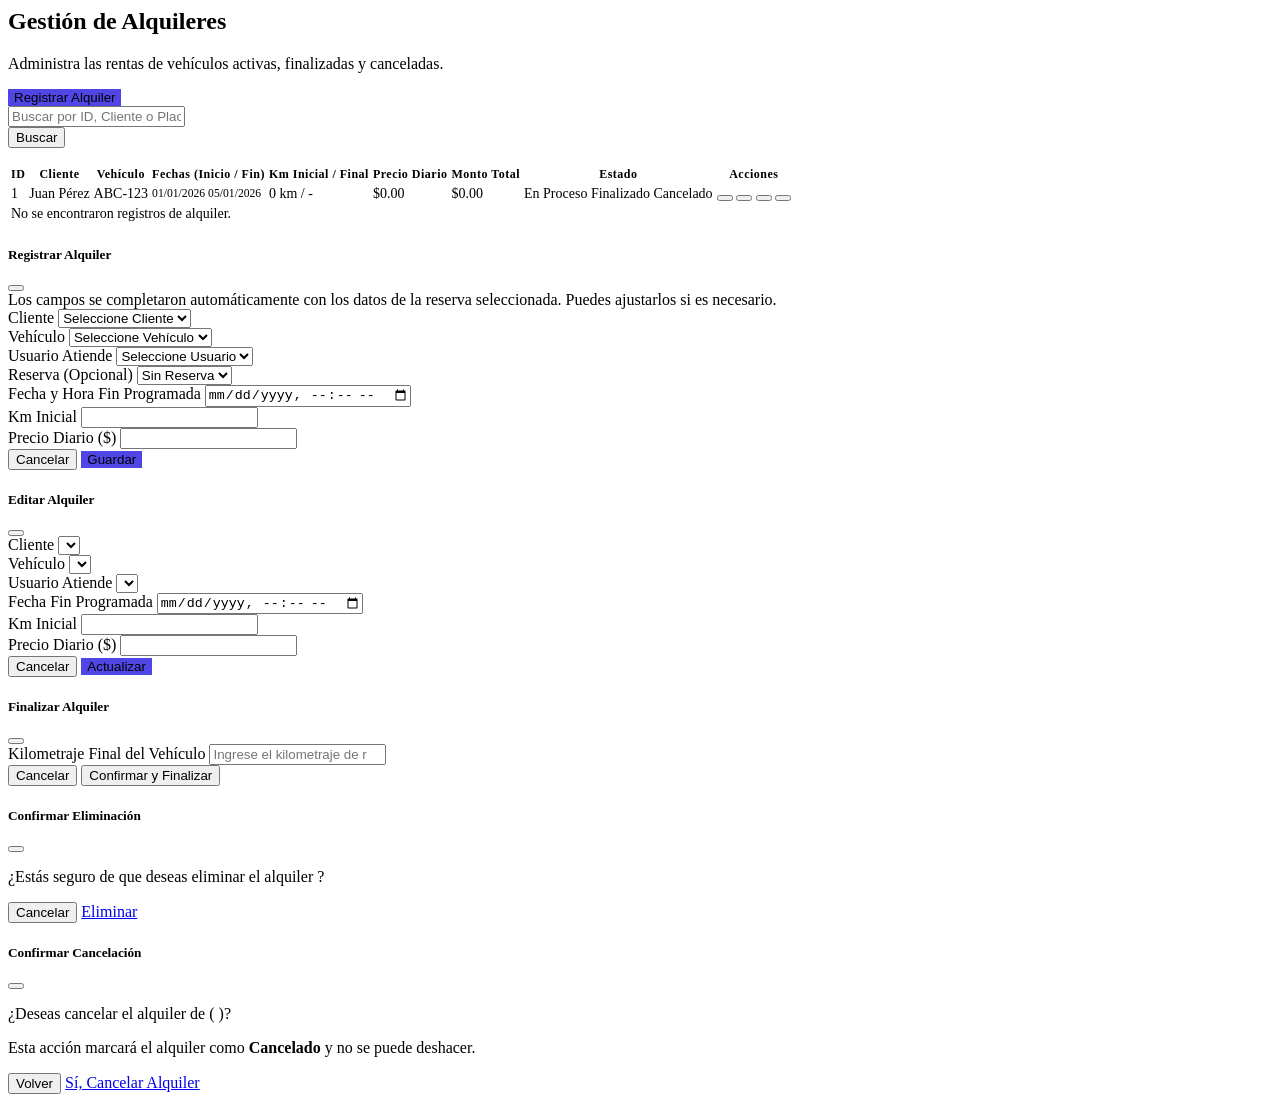
<file: src/main/resources/templates/Alquiler/Index.html>
<html lang="es"
      xmlns:layout="http://www.ultraq.net.nz/thymeleaf/layout"
      xmlns:th="http://www.thymeleaf.org"
      layout:decorate="~{Layout/Layout-Admin}">

<div layout:fragment="content">

    <!-- Encabezado de Página -->
    <div class="d-flex flex-column flex-md-row justify-content-between align-items-start align-items-md-center my-4 gap-3">
        <div>
            <h2 class="fw-bold text-dark mb-1">Gestión de Alquileres</h2>
            <p class="text-muted small mb-0">
                Administra las rentas de vehículos activas, finalizadas y canceladas.
            </p>
        </div>

        <button type="button"
                class="btn btn-primary px-3 py-2 rounded-3 fw-semibold shadow-sm"
                style="background-color: #4f46e5; border: none;"
                data-bs-toggle="modal"
                data-bs-target="#modalNuevoAlquiler">
            <i class="fas fa-plus me-1"></i> Registrar Alquiler
        </button>
    </div>

    <!-- Buscador y Tabla -->
    <div class="card border-0 shadow-sm rounded-3 overflow-hidden mb-4">

        <div class="p-3 bg-white border-bottom">

            <form th:action="@{/Alquiler/Index}"
                  method="get"
                  class="row g-2 align-items-center">

                <div class="col-md-4">

                    <div class="input-group">

                        <span class="input-group-text bg-light border-end-0">
                            <i class="fas fa-search text-muted"></i>
                        </span>

                        <input type="text"
                               name="buscar"
                               th:value="${buscar}"
                               class="form-control bg-light border-start-0"
                               placeholder="Buscar por ID, Cliente o Placa...">

                    </div>

                </div>

                <div class="col-md-2">

                    <button type="submit"
                            class="btn btn-light fw-semibold w-100 border">
                        Buscar
                    </button>

                </div>

            </form>

        </div>

        <div class="table-responsive">

            <table class="table align-middle mb-0 text-secondary"
                   style="font-size: 0.875rem;">

                <thead class="bg-light text-uppercase fw-bold text-muted border-bottom"
                       style="font-size: 0.75rem; letter-spacing: 0.5px;">

                <tr>
                    <th class="py-3 px-3">ID</th>
                    <th class="py-3 px-3">Cliente</th>
                    <th class="py-3 px-3">Vehículo</th>
                    <th class="py-3 px-3">Fechas (Inicio / Fin)</th>
                    <th class="py-3 px-3">Km Inicial / Final</th>
                    <th class="py-3 px-3">Precio Diario</th>
                    <th class="py-3 px-3">Monto Total</th>
                    <th class="py-3 px-3">Estado</th>
                    <th class="py-3 px-3 text-center">Acciones</th>
                </tr>

                </thead>

                <tbody class="bg-white">

                <tr class="border-bottom"
                    th:each="a : ${alquileres}">

                    <td class="py-3 px-3 fw-bold text-dark"
                        th:text="${a.id}">
                        1
                    </td>

                    <td class="py-3 px-3"
                        th:text="${a.cliente != null ? a.cliente.nombre : 'Sin Cliente'}">
                        Juan Pérez
                    </td>

                    <td class="py-3 px-3">

                        <span class="fw-semibold text-dark"
                              th:text="${a.vehiculo != null ? a.vehiculo.placa : 'Sin Vehículo'}">
                            ABC-123
                        </span>

                    </td>

                    <td class="py-3 px-3">

                        <small class="d-block text-dark fw-semibold"
                               th:text="${#temporals.format(a.fecha_inicio, 'dd/MM/yyyy HH:mm')}">
                            01/01/2026
                        </small>

                        <small class="text-muted"
                               th:text="${#temporals.format(a.fecha_fin_programada, 'dd/MM/yyyy HH:mm')}">
                            05/01/2026
                        </small>

                    </td>

                    <td class="py-3 px-3">

                        <span th:text="${a.kilometraje_inicial + ' km'}">
                            0 km
                        </span>
                        /

                        <span th:text="${a.kilometraje_final != null ? a.kilometraje_final + ' km' : '-'}">
                            -
                        </span>

                    </td>

                    <td class="py-3 px-3"
                        th:text="${'$' + a.precio_diario_aplicado}">
                        $0.00
                    </td>

                    <td class="py-3 px-3 fw-bold text-dark"
                        th:text="${a.monto_total != null ? '$' + a.monto_total : '-'}">
                        $0.00
                    </td>

                    <td class="py-3 px-3">

                        <span th:if="${a.estado.name() == 'EN_PROCESO'}"
                              class="badge bg-warning text-dark px-2 py-1">
                            En Proceso
                        </span>

                        <span th:if="${a.estado.name() == 'FINALIZADO'}"
                              class="badge bg-success px-2 py-1">
                            Finalizado
                        </span>

                        <span th:if="${a.estado.name() == 'CANCELADO'}"
                              class="badge bg-danger px-2 py-1">
                            Cancelado
                        </span>

                    </td>

                    <td class="py-3 px-3 text-center">

                        <div class="d-flex justify-content-center gap-1">

                            <!-- FINALIZAR / EDITAR / CANCELAR -->

                            <th:block th:if="${a.estado.name() == 'EN_PROCESO'}">

                                <button class="btn btn-sm btn-outline-success"
                                        title="Finalizar Alquiler"
                                        data-bs-toggle="modal"
                                        data-bs-target="#modalFinalizarAlquiler"
                                        th:data-id="${a.id}">
                                    <i class="fas fa-check"></i>
                                </button>

                                <button class="btn btn-sm btn-outline-primary"
                                        title="Editar"
                                        data-bs-toggle="modal"
                                        data-bs-target="#modalEditarAlquiler"
                                        th:data-id="${a.id}"
                                        th:data-fin="${a.fecha_fin_programada}"
                                        th:data-kminicial="${a.kilometraje_inicial}"
                                        th:data-precio="${a.precio_diario_aplicado}"
                                        th:data-cliente="${a.cliente != null ? a.cliente.id : ''}"
                                        th:data-vehiculo="${a.vehiculo != null ? a.vehiculo.id : ''}"
                                        th:data-usuario="${a.usuario != null ? a.usuario.id : ''}">
                                    <i class="fas fa-pen"></i>
                                </button>

                                <button type="button"
                                        class="btn btn-sm btn-outline-warning"
                                        title="Cancelar"
                                        data-bs-toggle="modal"
                                        data-bs-target="#modalCancelarAlquiler"
                                        th:data-id="${a.id}"
                                        th:data-cliente="${a.cliente != null ? a.cliente.nombre : 'Sin Cliente'}"
                                        th:data-vehiculo="${a.vehiculo != null ? a.vehiculo.placa : 'Sin Vehículo'}">

                                    <i class="fas fa-ban"></i>

                                </button>

                            </th:block>

                            <!-- ELIMINAR -->

                            <button class="btn btn-sm btn-outline-danger"
                                    title="Eliminar"
                                    data-bs-toggle="modal"
                                    data-bs-target="#modalEliminarAlquiler"
                                    th:data-id="${a.id}">

                                <i class="fas fa-trash"></i>

                            </button>

                        </div>

                    </td>

                </tr>

                <tr th:if="${#lists.isEmpty(alquileres)}">

                    <td colspan="9"
                        class="text-center py-4 text-muted">

                        No se encontraron registros de alquiler.

                    </td>

                </tr>

                </tbody>

            </table>

        </div>

    </div>


    <!-- ====================================================== -->
    <!-- MODAL 1: NUEVO ALQUILER -->
    <!-- ====================================================== -->

    <div class="modal fade"
         id="modalNuevoAlquiler"
         tabindex="-1"
         aria-hidden="true">

        <div class="modal-dialog modal-dialog-centered modal-lg">

            <div class="modal-content border-0 shadow">

                <div class="modal-header border-bottom-0 pb-0">

                    <h5 class="modal-title fw-bold text-dark">
                        Registrar Alquiler
                    </h5>

                    <button type="button"
                            class="btn-close"
                            data-bs-dismiss="modal"
                            aria-label="Close">
                    </button>

                </div>

                <form th:action="@{/Alquiler/Guardar}"
                      th:object="${nuevoAlquiler}"
                      method="post">

                    <div class="modal-body py-4 row g-3">

                        <!-- AVISO -->

                        <div class="col-12">

                            <div id="avisoAutoRellenoReserva"
                                 class="alert alert-info d-none py-2 px-3 mb-0 small"
                                 role="alert">

                                <i class="fas fa-circle-info me-1"></i>

                                Los campos se completaron automáticamente
                                con los datos de la reserva seleccionada.
                                Puedes ajustarlos si es necesario.

                            </div>

                        </div>


                        <!-- CLIENTE -->

                        <div class="col-md-6">

                            <label class="form-label fw-semibold text-secondary small">
                                Cliente
                            </label>

                            <select th:field="*{cliente.id}"
                                    class="form-select"
                                    required>

                                <option value=""
                                        disabled
                                        selected>
                                    Seleccione Cliente
                                </option>

                                <option th:each="c : ${clientes}"
                                        th:value="${c.id}"
                                        th:text="${c.nombre}">
                                </option>

                            </select>

                        </div>


                        <!-- VEHICULO -->

                        <div class="col-md-6">

                            <label class="form-label fw-semibold text-secondary small">
                                Vehículo
                            </label>

                            <select th:field="*{vehiculo.id}"
                                    class="form-select"
                                    required>

                                <option value=""
                                        disabled
                                        selected>
                                    Seleccione Vehículo
                                </option>

                                <option th:each="v : ${vehiculos}"
                                        th:value="${v.id}"
                                        th:text="${v.placa}">
                                </option>

                            </select>

                        </div>


                        <!-- USUARIO -->

                        <div class="col-md-6">

                            <label class="form-label fw-semibold text-secondary small">
                                Usuario Atiende
                            </label>

                            <select th:field="*{usuario.id}"
                                    class="form-select"
                                    required>

                                <option value=""
                                        disabled
                                        selected>
                                    Seleccione Usuario
                                </option>

                                <option th:each="u : ${usuarios}"
                                        th:value="${u.id}"
                                        th:text="${u.nombre}">
                                </option>

                            </select>

                        </div>


                        <!-- RESERVA -->

                        <div class="col-md-6">

                            <label class="form-label fw-semibold text-secondary small">
                                Reserva (Opcional)
                            </label>

                            <select th:field="*{reserva.id}"
                                    class="form-select"
                                    id="selectReserva">

                                <option value="" selected>
                                    Sin Reserva
                                </option>

                                <!--
                                    AQUÍ ESTÁ EL CAMBIO IMPORTANTE.
                                    Cada reserva guarda sus datos en data-*
                                -->

                                <option th:each="r : ${reservas}"
                                        th:value="${r.id}"
                                        th:data-cliente="${r.cliente != null ? r.cliente.id : ''}"
                                        th:data-vehiculo="${r.vehiculo != null ? r.vehiculo.id : ''}"
                                        th:data-fecha-fin="${r.fecha_fin}"
                                        th:data-precio="${r.precio_diario_acordado}"
                                        th:text="'Reserva #' + ${r.id}">
                                </option>

                            </select>

                        </div>


                        <!-- FECHA FIN -->

                        <div class="col-md-6">

                            <label class="form-label fw-semibold text-secondary small">
                                Fecha y Hora Fin Programada
                            </label>

                            <input type="datetime-local"
                                   th:field="*{fecha_fin_programada}"
                                   class="form-control"
                                   required>

                        </div>


                        <!-- KM INICIAL -->

                        <div class="col-md-3">

                            <label class="form-label fw-semibold text-secondary small">
                                Km Inicial
                            </label>

                            <input type="number"
                                   th:field="*{kilometraje_inicial}"
                                   class="form-control"
                                   min="0"
                                   required>

                        </div>


                        <!-- PRECIO -->

                        <div class="col-md-3">

                            <label class="form-label fw-semibold text-secondary small">
                                Precio Diario ($)
                            </label>

                            <input type="number"
                                   step="0.01"
                                   th:field="*{precio_diario_aplicado}"
                                   class="form-control"
                                   min="0.01"
                                   required>

                        </div>

                    </div>


                    <div class="modal-footer border-top-0 pt-0">

                        <button type="button"
                                class="btn btn-light px-3 fw-semibold"
                                data-bs-dismiss="modal">
                            Cancelar
                        </button>

                        <button type="submit"
                                class="btn btn-primary px-3 fw-semibold"
                                style="background-color: #4f46e5; border: none;">
                            Guardar
                        </button>

                    </div>

                </form>

            </div>

        </div>

    </div>


    <!-- ====================================================== -->
    <!-- MODAL 2: EDITAR ALQUILER -->
    <!-- ====================================================== -->

    <div class="modal fade"
         id="modalEditarAlquiler"
         tabindex="-1"
         aria-hidden="true">

        <div class="modal-dialog modal-dialog-centered modal-lg">

            <div class="modal-content border-0 shadow">

                <div class="modal-header border-bottom-0 pb-0">

                    <h5 class="modal-title fw-bold text-dark">
                        Editar Alquiler
                    </h5>

                    <button type="button"
                            class="btn-close"
                            data-bs-dismiss="modal"
                            aria-label="Close">
                    </button>

                </div>

                <form th:action="@{/Alquiler/Editar}"
                      method="post">

                    <div class="modal-body py-4 row g-3">

                        <input type="hidden"
                               id="editId"
                               name="id">


                        <div class="col-md-6">

                            <label class="form-label fw-semibold text-secondary small">
                                Cliente
                            </label>

                            <select id="editCliente"
                                    name="cliente.id"
                                    class="form-select"
                                    required>

                                <option th:each="c : ${clientes}"
                                        th:value="${c.id}"
                                        th:text="${c.nombre}">
                                </option>

                            </select>

                        </div>


                        <div class="col-md-6">

                            <label class="form-label fw-semibold text-secondary small">
                                Vehículo
                            </label>

                            <select id="editVehiculo"
                                    name="vehiculo.id"
                                    class="form-select"
                                    required>

                                <option th:each="v : ${vehiculos}"
                                        th:value="${v.id}"
                                        th:text="${v.placa}">
                                </option>

                            </select>

                        </div>


                        <div class="col-md-6">

                            <label class="form-label fw-semibold text-secondary small">
                                Usuario Atiende
                            </label>

                            <select id="editUsuario"
                                    name="usuario.id"
                                    class="form-select"
                                    required>

                                <option th:each="u : ${usuarios}"
                                        th:value="${u.id}"
                                        th:text="${u.nombre}">
                                </option>

                            </select>

                        </div>


                        <div class="col-md-6">

                            <label class="form-label fw-semibold text-secondary small">
                                Fecha Fin Programada
                            </label>

                            <input type="datetime-local"
                                   id="editFechaFin"
                                   name="fecha_fin_programada"
                                   class="form-control"
                                   required>

                        </div>


                        <div class="col-md-6">

                            <label class="form-label fw-semibold text-secondary small">
                                Km Inicial
                            </label>

                            <input type="number"
                                   id="editKmInicial"
                                   name="kilometraje_inicial"
                                   class="form-control"
                                   required>

                        </div>


                        <div class="col-md-6">

                            <label class="form-label fw-semibold text-secondary small">
                                Precio Diario ($)
                            </label>

                            <input type="number"
                                   step="0.01"
                                   id="editPrecio"
                                   name="precio_diario_aplicado"
                                   class="form-control"
                                   required>

                        </div>

                    </div>


                    <div class="modal-footer border-top-0 pt-0">

                        <button type="button"
                                class="btn btn-light px-3 fw-semibold"
                                data-bs-dismiss="modal">
                            Cancelar
                        </button>

                        <button type="submit"
                                class="btn btn-primary px-3 fw-semibold"
                                style="background-color: #4f46e5; border: none;">
                            Actualizar
                        </button>

                    </div>

                </form>

            </div>

        </div>

    </div>


    <!-- ====================================================== -->
    <!-- MODAL 3: FINALIZAR ALQUILER -->
    <!-- ====================================================== -->

    <div class="modal fade"
         id="modalFinalizarAlquiler"
         tabindex="-1"
         aria-hidden="true">

        <div class="modal-dialog modal-dialog-centered">

            <div class="modal-content border-0 shadow">

                <div class="modal-header border-bottom-0 pb-0">

                    <h5 class="modal-title fw-bold text-dark">
                        Finalizar Alquiler
                    </h5>

                    <button type="button"
                            class="btn-close"
                            data-bs-dismiss="modal"
                            aria-label="Close">
                    </button>

                </div>

                <form th:action="@{/Alquiler/Finalizar}"
                      method="post">

                    <div class="modal-body py-4">

                        <input type="hidden"
                               id="finalizarId"
                               name="id">

                        <div class="mb-3">

                            <label for="kilometrajeFinal"
                                   class="form-label fw-semibold text-secondary small">
                                Kilometraje Final del Vehículo
                            </label>

                            <input type="number"
                                   id="kilometrajeFinal"
                                   name="kilometrajeFinal"
                                   class="form-control"
                                   placeholder="Ingrese el kilometraje de retorno"
                                   required>

                        </div>

                    </div>


                    <div class="modal-footer border-top-0 pt-0">

                        <button type="button"
                                class="btn btn-light px-3 fw-semibold"
                                data-bs-dismiss="modal">
                            Cancelar
                        </button>

                        <button type="submit"
                                class="btn btn-success px-3 fw-semibold">
                            Confirmar y Finalizar
                        </button>

                    </div>

                </form>

            </div>

        </div>

    </div>


    <!-- ====================================================== -->
    <!-- MODAL 4: ELIMINAR -->
    <!-- ====================================================== -->

    <div class="modal fade"
         id="modalEliminarAlquiler"
         tabindex="-1"
         aria-hidden="true">

        <div class="modal-dialog modal-dialog-centered">

            <div class="modal-content border-0 shadow">

                <div class="modal-header border-bottom-0 pb-0">

                    <h5 class="modal-title fw-bold text-dark">
                        Confirmar Eliminación
                    </h5>

                    <button type="button"
                            class="btn-close"
                            data-bs-dismiss="modal"
                            aria-label="Close">
                    </button>

                </div>

                <div class="modal-body py-4">

                    <p class="text-secondary mb-0">

                        ¿Estás seguro de que deseas eliminar el alquiler

                        <strong id="eliminarAlquilerText"
                                class="text-dark">
                        </strong>?

                    </p>

                </div>

                <div class="modal-footer border-top-0 pt-0">

                    <button type="button"
                            class="btn btn-light px-3 fw-semibold"
                            data-bs-dismiss="modal">
                        Cancelar
                    </button>

                    <a id="btnConfirmarEliminarAlquiler"
                       href="#"
                       class="btn btn-danger px-3 fw-semibold">
                        Eliminar
                    </a>

                </div>

            </div>

        </div>

    </div>


    <!-- ====================================================== -->
    <!-- MODAL 5: CANCELAR -->
    <!-- ====================================================== -->

    <div class="modal fade"
         id="modalCancelarAlquiler"
         tabindex="-1"
         aria-hidden="true">

        <div class="modal-dialog modal-dialog-centered">

            <div class="modal-content border-0 shadow">

                <div class="modal-header border-bottom-0 pb-0">

                    <h5 class="modal-title fw-bold text-dark">

                        <i class="fas fa-triangle-exclamation text-warning me-2"></i>

                        Confirmar Cancelación

                    </h5>

                    <button type="button"
                            class="btn-close"
                            data-bs-dismiss="modal"
                            aria-label="Close">
                    </button>

                </div>

                <div class="modal-body py-4">

                    <p class="text-secondary mb-1">

                        ¿Deseas cancelar el alquiler

                        <strong id="cancelarAlquilerId"
                                class="text-dark">
                        </strong>

                        de

                        <strong id="cancelarAlquilerCliente"
                                class="text-dark">
                        </strong>

                        (<span id="cancelarAlquilerVehiculo"
                               class="text-dark">
                        </span>)?

                    </p>

                    <p class="text-muted small mb-0">

                        Esta acción marcará el alquiler como
                        <strong>Cancelado</strong>
                        y no se puede deshacer.

                    </p>

                </div>

                <div class="modal-footer border-top-0 pt-0">

                    <button type="button"
                            class="btn btn-light px-3 fw-semibold"
                            data-bs-dismiss="modal">
                        Volver
                    </button>

                    <a id="btnConfirmarCancelarAlquiler"
                       href="#"
                       class="btn btn-warning px-3 fw-semibold">
                        Sí, Cancelar Alquiler
                    </a>

                </div>

            </div>

        </div>

    </div>


    <!-- ====================================================== -->
    <!-- JAVASCRIPT -->
    <!-- ====================================================== -->

    <script>

        document.addEventListener('DOMContentLoaded', function () {


            // ==================================================
            // MODAL EDITAR
            // ==================================================

            const modalEditar =
                document.getElementById('modalEditarAlquiler');

            if (modalEditar) {

                modalEditar.addEventListener(
                    'show.bs.modal',
                    function (event) {

                        const button = event.relatedTarget;

                        document.getElementById('editId').value =
                            button.getAttribute('data-id');

                        document.getElementById('editFechaFin').value =
                            button.getAttribute('data-fin');

                        document.getElementById('editKmInicial').value =
                            button.getAttribute('data-kminicial');

                        document.getElementById('editPrecio').value =
                            button.getAttribute('data-precio');

                        document.getElementById('editCliente').value =
                            button.getAttribute('data-cliente');

                        document.getElementById('editVehiculo').value =
                            button.getAttribute('data-vehiculo');

                        document.getElementById('editUsuario').value =
                            button.getAttribute('data-usuario');

                    }
                );

            }


            // ==================================================
            // MODAL FINALIZAR
            // ==================================================

            const modalFinalizar =
                document.getElementById('modalFinalizarAlquiler');

            if (modalFinalizar) {

                modalFinalizar.addEventListener(
                    'show.bs.modal',
                    function (event) {

                        const button = event.relatedTarget;

                        document.getElementById('finalizarId').value =
                            button.getAttribute('data-id');

                    }
                );

            }


            // ==================================================
            // MODAL ELIMINAR
            // ==================================================

            const modalEliminar =
                document.getElementById('modalEliminarAlquiler');

            if (modalEliminar) {

                modalEliminar.addEventListener(
                    'show.bs.modal',
                    function (event) {

                        const button = event.relatedTarget;

                        const id =
                            button.getAttribute('data-id');

                        document.getElementById(
                            'eliminarAlquilerText'
                        ).textContent = '#' + id;

                        document.getElementById(
                            'btnConfirmarEliminarAlquiler'
                        ).href = '/Alquiler/Eliminar/' + id;

                    }
                );

            }


            // ==================================================
            // MODAL CANCELAR
            // ==================================================

            const modalCancelar =
                document.getElementById('modalCancelarAlquiler');

            if (modalCancelar) {

                modalCancelar.addEventListener(
                    'show.bs.modal',
                    function (event) {

                        const button = event.relatedTarget;

                        const id =
                            button.getAttribute('data-id');

                        const cliente =
                            button.getAttribute('data-cliente');

                        const vehiculo =
                            button.getAttribute('data-vehiculo');

                        document.getElementById(
                            'cancelarAlquilerId'
                        ).textContent = '#' + id;

                        document.getElementById(
                            'cancelarAlquilerCliente'
                        ).textContent = cliente;

                        document.getElementById(
                            'cancelarAlquilerVehiculo'
                        ).textContent = vehiculo;

                        document.getElementById(
                            'btnConfirmarCancelarAlquiler'
                        ).href = '/Alquiler/Cancelar/' + id;

                    }
                );

            }


            // ==================================================
            // AUTO-RELLENO AL SELECCIONAR RESERVA
            // ==================================================

            const modalNuevoAlquiler =
                document.getElementById('modalNuevoAlquiler');

            if (modalNuevoAlquiler) {

                const selectReserva =
                    document.getElementById('selectReserva');

                const selectCliente =
                    modalNuevoAlquiler.querySelector(
                        '[name="cliente.id"]'
                    );

                const selectVehiculo =
                    modalNuevoAlquiler.querySelector(
                        '[name="vehiculo.id"]'
                    );

                const inputFechaFin =
                    modalNuevoAlquiler.querySelector(
                        '[name="fecha_fin_programada"]'
                    );

                const inputPrecio =
                    modalNuevoAlquiler.querySelector(
                        '[name="precio_diario_aplicado"]'
                    );

                const aviso =
                    document.getElementById(
                        'avisoAutoRellenoReserva'
                    );


                if (selectReserva) {

                    selectReserva.addEventListener(
                        'change',
                        function () {

                            const opcion =
                                this.options[this.selectedIndex];


                            // ==========================================
                            // SI SE SELECCIONA "SIN RESERVA"
                            // ==========================================

                            if (!this.value) {

                                aviso.classList.add('d-none');

                                return;
                            }


                            // ==========================================
                            // OBTENER DATOS DE LA RESERVA
                            // ==========================================

                            const clienteId =
                                opcion.getAttribute(
                                    'data-cliente'
                                );

                            const vehiculoId =
                                opcion.getAttribute(
                                    'data-vehiculo'
                                );

                            const fechaFin =
                                opcion.getAttribute(
                                    'data-fecha-fin'
                                );

                            const precio =
                                opcion.getAttribute(
                                    'data-precio'
                                );


                            // ==========================================
                            // CLIENTE
                            // ==========================================

                            if (clienteId) {

                                selectCliente.value =
                                    clienteId;

                                selectCliente.dispatchEvent(
                                    new Event('change')
                                );

                            }


                            // ==========================================
                            // VEHÍCULO
                            // ==========================================

                            if (vehiculoId) {

                                selectVehiculo.value =
                                    vehiculoId;

                                selectVehiculo.dispatchEvent(
                                    new Event('change')
                                );

                            }


                            // ==========================================
                            // FECHA FIN
                            // ==========================================

                            if (fechaFin) {

                                inputFechaFin.value =
                                    fechaFin + 'T00:00';

                            }


                            // ==========================================
                            // PRECIO DIARIO
                            // ==========================================

                            if (precio) {

                                inputPrecio.value =
                                    precio;

                            }


                            // ==========================================
                            // MOSTRAR AVISO
                            // ==========================================

                            aviso.classList.remove(
                                'd-none'
                            );

                        }
                    );

                }

            }

        });

    </script>

</div>

</html>
</file>
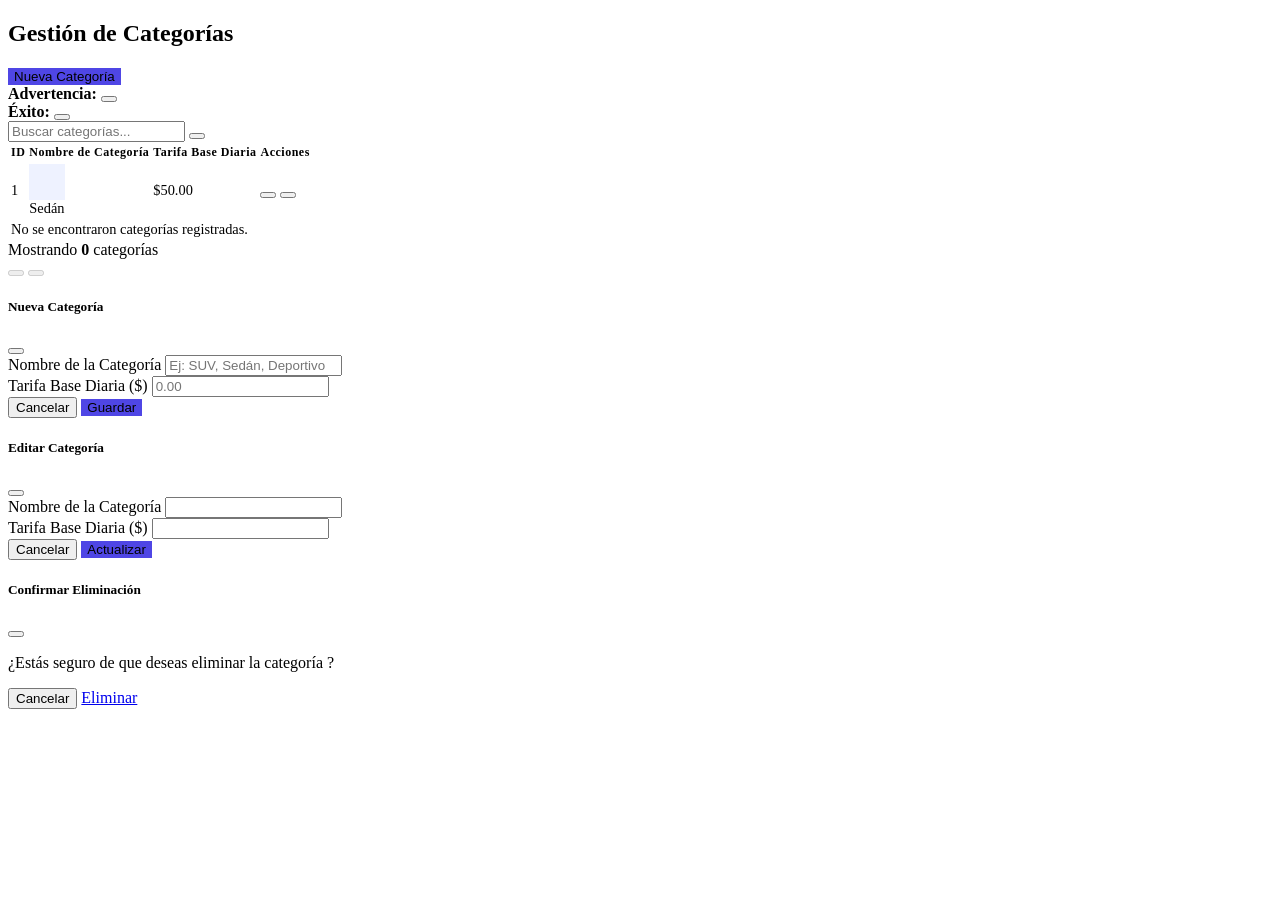
<file: src/main/resources/templates/Categoria/Index.html>
<!DOCTYPE html>
<html lang="es"
      xmlns:layout="http://www.ultraq.net.nz/thymeleaf/layout"
      xmlns:th="http://www.thymeleaf.org"
      layout:decorate="~{Layout/Layout-Admin}">

<div layout:fragment="content">

    <div class="d-flex flex-column flex-md-row justify-content-between align-items-start align-items-md-center my-4 gap-3">
        <div>
            <h2 class="fw-bold text-dark mb-1">Gestión de Categorías</h2>
        </div>

        <button type="button"
                class="btn btn-primary px-3 py-2 rounded-3 fw-semibold shadow-sm"
                style="background-color: #4f46e5; border: none;"
                data-bs-toggle="modal"
                data-bs-target="#modalNuevaCategoria">
            <i class="fas fa-plus me-1"></i> Nueva Categoría
        </button>
    </div>


    <!-- MENSAJES -->

    <div th:if="${errorDuplicado}"
         class="alert alert-warning alert-dismissible fade show"
         role="alert">
        <strong>Advertencia:</strong>
        <span th:text="${errorDuplicado}"></span>

        <button type="button"
                class="btn-close"
                data-bs-dismiss="alert">
        </button>
    </div>

    <div th:if="${exito}"
         class="alert alert-success alert-dismissible fade show"
         role="alert">
        <strong>Éxito:</strong>
        <span th:text="${exito}"></span>

        <button type="button"
                class="btn-close"
                data-bs-dismiss="alert">
        </button>
    </div>


    <div class="card border-0 shadow-sm rounded-3 overflow-hidden mb-4">

        <!-- BUSCADOR -->

        <form th:action="@{/Categoria/Index}"
              method="get"
              class="p-3 bg-white border-bottom m-0">

            <div class="input-group" style="max-width: 320px;">

                <span class="input-group-text bg-light border-end-0 text-muted">
                    <i class="fas fa-search"></i>
                </span>

                <input type="text"
                       name="buscar"
                       th:value="${buscar}"
                       class="form-control bg-light border-start-0 ps-0 text-secondary"
                       placeholder="Buscar categorías..."
                       style="box-shadow: none;">

                <button type="submit" class="d-none"></button>

            </div>

        </form>


        <!-- TABLA -->

        <div class="table-responsive tb-bg-index">

            <table class="table align-middle mb-0 text-secondary tabla-b"
                   style="font-size: 0.9rem;">

                <thead class="bg-light text-uppercase fw-bold text-muted border-bottom"
                       style="font-size: 0.75rem; letter-spacing: 0.5px;">

                <tr>
                    <th class="py-3 px-4">ID</th>
                    <th class="py-3 px-4">Nombre de Categoría</th>
                    <th class="py-3 px-4">Tarifa Base Diaria</th>
                    <th class="py-3 px-4 text-center">Acciones</th>
                </tr>

                </thead>


                <tbody class="bg-white">

                <tr class="border-bottom"
                    th:each="cat : ${categorias}">

                    <!-- ID -->

                    <td class="py-3 px-4"
                        th:text="${cat.id}">
                        1
                    </td>


                    <!-- NOMBRE -->

                    <td class="py-3 px-4">

                        <div class="d-flex align-items-center gap-3">

                            <div class="rounded-circle d-flex align-items-center justify-content-center"
                                 style="width: 36px;
                                        height: 36px;
                                        background-color: #eef2ff;
                                        color: #4f46e5;">

                                <i class="fas fa-tags"></i>

                            </div>

                            <span class="fw-bold text-dark"
                                  th:text="${cat.nombre}">
                                Sedán
                            </span>

                        </div>

                    </td>


                    <!-- TARIFA -->

                    <td class="py-3 px-4 fw-semibold text-dark"
                        th:text="${'$' + cat.tarifaBaseDiaria}">
                        $50.00
                    </td>


                    <!-- ACCIONES -->

                    <td class="py-3 px-4 text-center">

                        <!-- EDITAR -->

                        <button type="button"
                                class="btn btn-link text-primary p-0 border-0 me-2"
                                title="Editar"
                                data-bs-toggle="modal"
                                data-bs-target="#modalEditarCategoria"

                                th:data-id="${cat.id}"
                                th:data-nombre="${cat.nombre}"
                                th:data-tarifa="${cat.tarifaBaseDiaria}">

                            <i class="fas fa-pen"></i>

                        </button>


                        <!-- ELIMINAR -->

                        <button type="button"
                                class="btn btn-link text-danger p-0 border-0"
                                title="Eliminar"
                                data-bs-toggle="modal"
                                data-bs-target="#modalEliminarCategoria"

                                th:data-id="${cat.id}"
                                th:data-nombre="${cat.nombre}">

                            <i class="fas fa-trash"></i>

                        </button>

                    </td>

                </tr>


                <!-- SIN CATEGORÍAS -->

                <tr th:if="${#lists.isEmpty(categorias)}">

                    <td colspan="4"
                        class="text-center py-4 text-muted">

                        No se encontraron categorías registradas.

                    </td>

                </tr>

                </tbody>

            </table>

        </div>


        <!-- PIE -->

        <div class="p-3 bg-white d-flex justify-content-between align-items-center text-muted small">

            <span>

                Mostrando

                <strong th:text="${#lists.size(categorias)}">
                    0
                </strong>

                categorías

            </span>

            <div class="d-flex gap-2">

                <button class="btn btn-sm btn-link text-muted p-0 text-decoration-none"
                        disabled>

                    <i class="fas fa-chevron-left"></i>

                </button>

                <button class="btn btn-sm btn-link text-muted p-0 text-decoration-none"
                        disabled>

                    <i class="fas fa-chevron-right"></i>

                </button>

            </div>

        </div>

    </div>


    <!-- ===================================================== -->
    <!-- MODAL NUEVA CATEGORÍA -->
    <!-- ===================================================== -->

    <div class="modal fade"
         id="modalNuevaCategoria"
         tabindex="-1"
         aria-hidden="true">

        <div class="modal-dialog modal-dialog-centered">

            <div class="modal-content border-0 shadow">

                <div class="modal-header border-bottom-0 pb-0">

                    <h5 class="modal-title fw-bold text-dark">
                        Nueva Categoría
                    </h5>

                    <button type="button"
                            class="btn-close"
                            data-bs-dismiss="modal"
                            aria-label="Close">
                    </button>

                </div>


                <form th:action="@{/Categoria/Guardar}"
                      th:object="${nuevaCategoria}"
                      method="post">

                    <!-- CSRF -->

                    <input type="hidden"
                           th:name="${_csrf.parameterName}"
                           th:value="${_csrf.token}">


                    <div class="modal-body py-4">

                        <!-- NOMBRE -->

                        <div class="mb-3">

                            <label for="nombreNuevo"
                                   class="form-label fw-semibold text-secondary small">

                                Nombre de la Categoría

                            </label>

                            <input type="text"
                                   id="nombreNuevo"

                                   th:field="*{nombre}"

                                   class="form-control"

                                   placeholder="Ej: SUV, Sedán, Deportivo"

                                   required>

                        </div>


                        <!-- TARIFA -->

                        <div class="mb-3">

                            <label for="tarifaNueva"
                                   class="form-label fw-semibold text-secondary small">

                                Tarifa Base Diaria ($)

                            </label>

                            <input type="number"
                                   step="0.01"
                                   min="0.01"
                                   id="tarifaNueva"

                                   th:field="*{tarifaBaseDiaria}"

                                   class="form-control"

                                   placeholder="0.00"

                                   required>

                        </div>

                    </div>


                    <div class="modal-footer border-top-0 pt-0">

                        <button type="button"
                                class="btn btn-light px-3 fw-semibold"
                                data-bs-dismiss="modal">

                            Cancelar

                        </button>

                        <button type="submit"
                                class="btn btn-primary px-3 fw-semibold"
                                style="background-color: #4f46e5; border: none;">

                            Guardar

                        </button>

                    </div>

                </form>

            </div>

        </div>

    </div>


    <!-- ===================================================== -->
    <!-- MODAL EDITAR -->
    <!-- ===================================================== -->

    <div class="modal fade"
         id="modalEditarCategoria"
         tabindex="-1"
         aria-hidden="true">

        <div class="modal-dialog modal-dialog-centered">

            <div class="modal-content border-0 shadow">

                <div class="modal-header border-bottom-0 pb-0">

                    <h5 class="modal-title fw-bold text-dark">
                        Editar Categoría
                    </h5>

                    <button type="button"
                            class="btn-close"
                            data-bs-dismiss="modal"
                            aria-label="Close">
                    </button>

                </div>


                <form th:action="@{/Categoria/Editar}"
                      method="post">

                    <!-- CSRF -->

                    <input type="hidden"
                           th:name="${_csrf.parameterName}"
                           th:value="${_csrf.token}">


                    <div class="modal-body py-4">

                        <!-- ID -->

                        <input type="hidden"
                               id="editarId"
                               name="id">


                        <!-- NOMBRE -->

                        <div class="mb-3">

                            <label for="editarNombre"
                                   class="form-label fw-semibold text-secondary small">

                                Nombre de la Categoría

                            </label>

                            <input type="text"
                                   id="editarNombre"
                                   name="nombre"
                                   class="form-control"
                                   required>

                        </div>


                        <!-- TARIFA -->

                        <div class="mb-3">

                            <label for="editarTarifa"
                                   class="form-label fw-semibold text-secondary small">

                                Tarifa Base Diaria ($)

                            </label>

                            <input type="number"
                                   step="0.01"
                                   min="0.01"

                                   id="editarTarifa"

                                   name="tarifaBaseDiaria"

                                   class="form-control"

                                   required>

                        </div>

                    </div>


                    <div class="modal-footer border-top-0 pt-0">

                        <button type="button"
                                class="btn btn-light px-3 fw-semibold"
                                data-bs-dismiss="modal">

                            Cancelar

                        </button>

                        <button type="submit"
                                class="btn btn-primary px-3 fw-semibold"
                                style="background-color: #4f46e5; border: none;">

                            Actualizar

                        </button>

                    </div>

                </form>

            </div>

        </div>

    </div>


    <!-- ===================================================== -->
    <!-- MODAL ELIMINAR -->
    <!-- ===================================================== -->

    <div class="modal fade"
         id="modalEliminarCategoria"
         tabindex="-1"
         aria-hidden="true">

        <div class="modal-dialog modal-dialog-centered">

            <div class="modal-content border-0 shadow">

                <div class="modal-header border-bottom-0 pb-0">

                    <h5 class="modal-title fw-bold text-dark">
                        Confirmar Eliminación
                    </h5>

                    <button type="button"
                            class="btn-close"
                            data-bs-dismiss="modal"
                            aria-label="Close">
                    </button>

                </div>


                <div class="modal-body py-4">

                    <p class="text-secondary mb-0">

                        ¿Estás seguro de que deseas eliminar la categoría

                        <strong id="eliminarNombre"
                                class="text-dark">
                        </strong>?

                    </p>

                </div>


                <div class="modal-footer border-top-0 pt-0">

                    <button type="button"
                            class="btn btn-light px-3 fw-semibold"
                            data-bs-dismiss="modal">

                        Cancelar

                    </button>

                    <a id="btnConfirmarEliminar"
                       href="#"
                       class="btn btn-danger px-3 fw-semibold">

                        Eliminar

                    </a>

                </div>

            </div>

        </div>

    </div>


    <!-- ===================================================== -->
    <!-- JAVASCRIPT -->
    <!-- ===================================================== -->

    <script>

        document.addEventListener('DOMContentLoaded', function () {

            // ==============================
            // MODAL EDITAR
            // ==============================

            const modalEditar =
                document.getElementById('modalEditarCategoria');

            if (modalEditar) {

                modalEditar.addEventListener(
                    'show.bs.modal',
                    function (event) {

                        const button = event.relatedTarget;

                        const id =
                            button.getAttribute('data-id');

                        const nombre =
                            button.getAttribute('data-nombre');

                        const tarifa =
                            button.getAttribute('data-tarifa');


                        document.getElementById(
                            'editarId'
                        ).value = id;


                        document.getElementById(
                            'editarNombre'
                        ).value = nombre;


                        document.getElementById(
                            'editarTarifa'
                        ).value = tarifa;

                    }
                );

            }


            // ==============================
            // MODAL ELIMINAR
            // ==============================

            const modalEliminar =
                document.getElementById('modalEliminarCategoria');

            if (modalEliminar) {

                modalEliminar.addEventListener(
                    'show.bs.modal',
                    function (event) {

                        const button = event.relatedTarget;

                        const id =
                            button.getAttribute('data-id');

                        const nombre =
                            button.getAttribute('data-nombre');


                        document.getElementById(
                            'eliminarNombre'
                        ).textContent = nombre;


                        document.getElementById(
                            'btnConfirmarEliminar'
                        ).href =
                            '/Categoria/Eliminar/' + id;

                    }
                );

            }

        });

    </script>


    <!-- ===================================================== -->
    <!-- SWEET ALERT -->
    <!-- ===================================================== -->

    <script th:inline="javascript">

        document.addEventListener('DOMContentLoaded', function () {

            const errorDuplicado =
                /*[[${errorDuplicado}]]*/ null;

            const exito =
                /*[[${exito}]]*/ null;


            if (errorDuplicado) {

                Swal.fire({

                    icon: 'warning',

                    title: 'Nombre Duplicado',

                    text: errorDuplicado,

                    confirmButtonColor: '#4f46e5'

                });

            }


            if (exito) {

                Swal.fire({

                    icon: 'success',

                    title: 'Operación Exitosa',

                    text: exito,

                    timer: 2000,

                    showConfirmButton: false

                });

            }

        });

    </script>

</div>

</html>
</file>
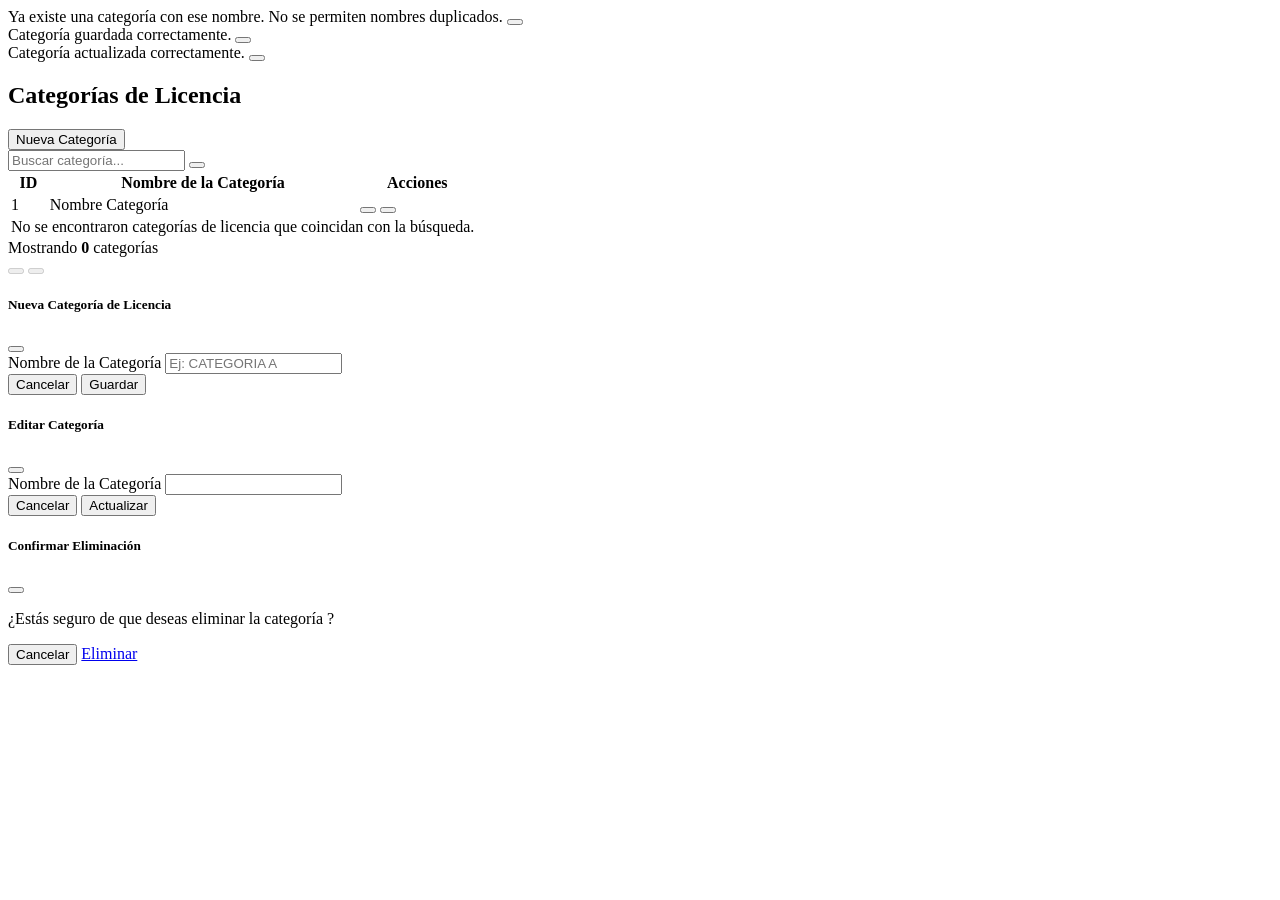
<file: src/main/resources/templates/CategoriaLicencia/Index.html>
<!DOCTYPE html>
<html lang="es"
      xmlns:layout="http://www.ultraq.net.nz/thymeleaf/layout"
      xmlns:th="http://www.thymeleaf.org"
      layout:decorate="~{Layout/Layout-Admin}">

<head>
  <meta charset="UTF-8">
  <title>Categorías de Licencia</title>
  <link rel="stylesheet" th:href="@{/css/categoria.css}">
</head>

<body>

<div layout:fragment="content">

  <!-- Mensaje de error -->
  <div th:if="${error == 'duplicado'}"
       class="alert alert-danger alert-dismissible fade show"
       role="alert">

    <i class="fas fa-exclamation-circle me-2"></i>

    Ya existe una categoría con ese nombre.
    No se permiten nombres duplicados.

    <button type="button"
            class="btn-close"
            data-bs-dismiss="alert"
            aria-label="Close">
    </button>

  </div>

  <!-- Mensaje de éxito -->
  <div th:if="${mensaje == 'guardado'}"
       class="alert alert-success alert-dismissible fade show"
       role="alert">

    <i class="fas fa-check-circle me-2"></i>

    Categoría guardada correctamente.

    <button type="button"
            class="btn-close"
            data-bs-dismiss="alert"
            aria-label="Close">
    </button>

  </div>

  <div th:if="${mensaje == 'actualizado'}"
       class="alert alert-success alert-dismissible fade show"
       role="alert">

    <i class="fas fa-check-circle me-2"></i>

    Categoría actualizada correctamente.

    <button type="button"
            class="btn-close"
            data-bs-dismiss="alert"
            aria-label="Close">
    </button>

  </div>
  <div class="d-flex flex-column flex-md-row justify-content-between align-items-start align-items-md-center my-4 gap-3">

    <div>
      <h2 class="fw-bold text-dark mb-1">
        Categorías de Licencia
      </h2>
    </div>

    <button type="button"
            class="btn btn-primary px-3 py-2 rounded-3 fw-semibold shadow-sm btn-nueva-categoria"
            data-bs-toggle="modal"
            data-bs-target="#modalNuevaCategoria">
      <i class="fas fa-plus me-1"></i>
      Nueva Categoría
    </button>

  </div>

  <div class="card border-0 shadow-sm rounded-3 overflow-hidden mb-4">

    <form th:action="@{/CategoriaLicencia/Index}"
          method="get"
          class="p-3 bg-white border-bottom m-0">

      <div class="input-group buscador-categoria">

                <span class="input-group-text bg-light border-end-0 text-muted">
                    <i class="fas fa-search"></i>
                </span>

        <input type="text"
               name="buscar"
               th:value="${buscar}"
               class="form-control bg-light border-start-0 ps-0 text-secondary"
               placeholder="Buscar categoría...">

        <button type="submit" class="d-none"></button>

      </div>

    </form>

    <div class="table-responsive tb-bg-index">

      <table class="table align-middle mb-0 text-secondary tabla-b">

        <thead class="bg-light text-uppercase fw-bold text-muted border-bottom tabla-encabezado">

        <tr>
          <th class="py-3 px-4">ID</th>
          <th class="py-3 px-4">Nombre de la Categoría</th>
          <th class="py-3 px-4 text-center">Acciones</th>
        </tr>

        </thead>

        <tbody class="bg-white">

        <tr class="border-bottom"
            th:each="categoria : ${categorias}">

          <td class="py-3 px-4"
              th:text="${categoria.id}">
            1
          </td>

          <td class="py-3 px-4">

            <div class="d-flex align-items-center gap-3">

              <div class="icono-categoria rounded-circle d-flex align-items-center justify-content-center">
                <i class="fas fa-id-card"></i>
              </div>

              <span class="fw-bold text-dark"
                    th:text="${categoria.nombre}">
                                Nombre Categoría
                            </span>

            </div>

          </td>

          <td class="py-3 px-4 text-center">

            <button class="btn btn-link text-primary p-0 border-0 me-2"
                    title="Editar"
                    data-bs-toggle="modal"
                    data-bs-target="#modalEditarCategoria"
                    th:data-id="${categoria.id}"
                    th:data-nombre="${categoria.nombre}">

              <i class="fas fa-pen"></i>

            </button>

            <button class="btn btn-link text-danger p-0 border-0"
                    title="Eliminar"
                    data-bs-toggle="modal"
                    data-bs-target="#modalEliminarCategoria"
                    th:data-id="${categoria.id}"
                    th:data-nombre="${categoria.nombre}">

              <i class="fas fa-trash"></i>

            </button>

          </td>

        </tr>

        <tr th:if="${#lists.isEmpty(categorias)}">

          <td colspan="3"
              class="text-center py-4 text-muted">

            No se encontraron categorías de licencia que coincidan con la búsqueda.

          </td>

        </tr>

        </tbody>

      </table>

    </div>

    <div class="p-3 bg-white d-flex justify-content-between align-items-center text-muted small">

            <span>
                Mostrando
                <strong th:text="${#lists.size(categorias)}">0</strong>
                categorías
            </span>

      <div class="d-flex gap-2">

        <button class="btn btn-sm btn-link text-muted p-0 text-decoration-none"
                disabled>
          <i class="fas fa-chevron-left"></i>
        </button>

        <button class="btn btn-sm btn-link text-muted p-0 text-decoration-none"
                disabled>
          <i class="fas fa-chevron-right"></i>
        </button>

      </div>

    </div>

  </div>

  <div class="modal fade"
       id="modalNuevaCategoria"
       tabindex="-1"
       aria-hidden="true">

    <div class="modal-dialog modal-dialog-centered">

      <div class="modal-content border-0 shadow">

        <div class="modal-header border-bottom-0 pb-0">

          <h5 class="modal-title fw-bold text-dark">
            Nueva Categoría de Licencia
          </h5>

          <button type="button"
                  class="btn-close"
                  data-bs-dismiss="modal"
                  aria-label="Close">
          </button>

        </div>

        <form th:action="@{/CategoriaLicencia/Guardar}"
              method="post">

          <div class="modal-body py-4">

            <div class="mb-3">

              <label for="nombreNuevo"
                     class="form-label fw-semibold text-secondary small">
                Nombre de la Categoría
              </label>

              <input type="text"
                     id="nombreNuevo"
                     name="nombre"
                     class="form-control"
                     placeholder="Ej: CATEGORIA A"
                     required>

            </div>

          </div>

          <div class="modal-footer border-top-0 pt-0">

            <button type="button"
                    class="btn btn-light px-3 fw-semibold"
                    data-bs-dismiss="modal">
              Cancelar
            </button>

            <button type="submit"
                    class="btn btn-primary px-3 fw-semibold btn-modal-primary">
              Guardar
            </button>

          </div>

        </form>

      </div>

    </div>

  </div>

  <div class="modal fade"
       id="modalEditarCategoria"
       tabindex="-1"
       aria-hidden="true">

    <div class="modal-dialog modal-dialog-centered">

      <div class="modal-content border-0 shadow">

        <div class="modal-header border-bottom-0 pb-0">

          <h5 class="modal-title fw-bold text-dark">
            Editar Categoría
          </h5>

          <button type="button"
                  class="btn-close"
                  data-bs-dismiss="modal"
                  aria-label="Close">
          </button>

        </div>

        <form th:action="@{/CategoriaLicencia/Editar}"
              method="post">

          <div class="modal-body py-4">

            <input type="hidden"
                   id="editarId"
                   name="id">

            <div class="mb-3">

              <label for="editarNombre"
                     class="form-label fw-semibold text-secondary small">
                Nombre de la Categoría
              </label>

              <input type="text"
                     id="editarNombre"
                     name="nombre"
                     class="form-control"
                     required>

            </div>

          </div>

          <div class="modal-footer border-top-0 pt-0">

            <button type="button"
                    class="btn btn-light px-3 fw-semibold"
                    data-bs-dismiss="modal">
              Cancelar
            </button>

            <button type="submit"
                    class="btn btn-primary px-3 fw-semibold btn-modal-primary">
              Actualizar
            </button>

          </div>

        </form>

      </div>

    </div>

  </div>

  <div class="modal fade"
       id="modalEliminarCategoria"
       tabindex="-1"
       aria-hidden="true">

    <div class="modal-dialog modal-dialog-centered">

      <div class="modal-content border-0 shadow">

        <div class="modal-header border-bottom-0 pb-0">

          <h5 class="modal-title fw-bold text-dark">
            Confirmar Eliminación
          </h5>

          <button type="button"
                  class="btn-close"
                  data-bs-dismiss="modal"
                  aria-label="Close">
          </button>

        </div>

        <div class="modal-body py-4">

          <p class="text-secondary mb-0">

            ¿Estás seguro de que deseas eliminar la categoría

            <strong id="eliminarNombre"
                    class="text-dark">
            </strong>?

          </p>

        </div>

        <div class="modal-footer border-top-0 pt-0">

          <button type="button"
                  class="btn btn-light px-3 fw-semibold"
                  data-bs-dismiss="modal">
            Cancelar
          </button>

          <a id="btnConfirmarEliminar"
             href="#"
             class="btn btn-danger px-3 fw-semibold">
            Eliminar
          </a>

        </div>

      </div>

    </div>

  </div>

  <script>

    document.addEventListener('DOMContentLoaded', function () {

      const modalEditar =
              document.getElementById('modalEditarCategoria');

      modalEditar.addEventListener(
              'show.bs.modal',
              function (event) {

                const button = event.relatedTarget;

                const id =
                        button.getAttribute('data-id');

                const nombre =
                        button.getAttribute('data-nombre');

                document.getElementById('editarId').value =
                        id;

                document.getElementById('editarNombre').value =
                        nombre;

              }
      );

      const modalEliminar =
              document.getElementById('modalEliminarCategoria');

      modalEliminar.addEventListener(
              'show.bs.modal',
              function (event) {

                const button = event.relatedTarget;

                const id =
                        button.getAttribute('data-id');

                const nombre =
                        button.getAttribute('data-nombre');

                document.getElementById('eliminarNombre')
                        .textContent = nombre;

                document.getElementById('btnConfirmarEliminar')
                        .href =
                        '/CategoriaLicencia/Eliminar/' + id;

              }
      );

    });

  </script>

</div>

</body>
</html>
</file>
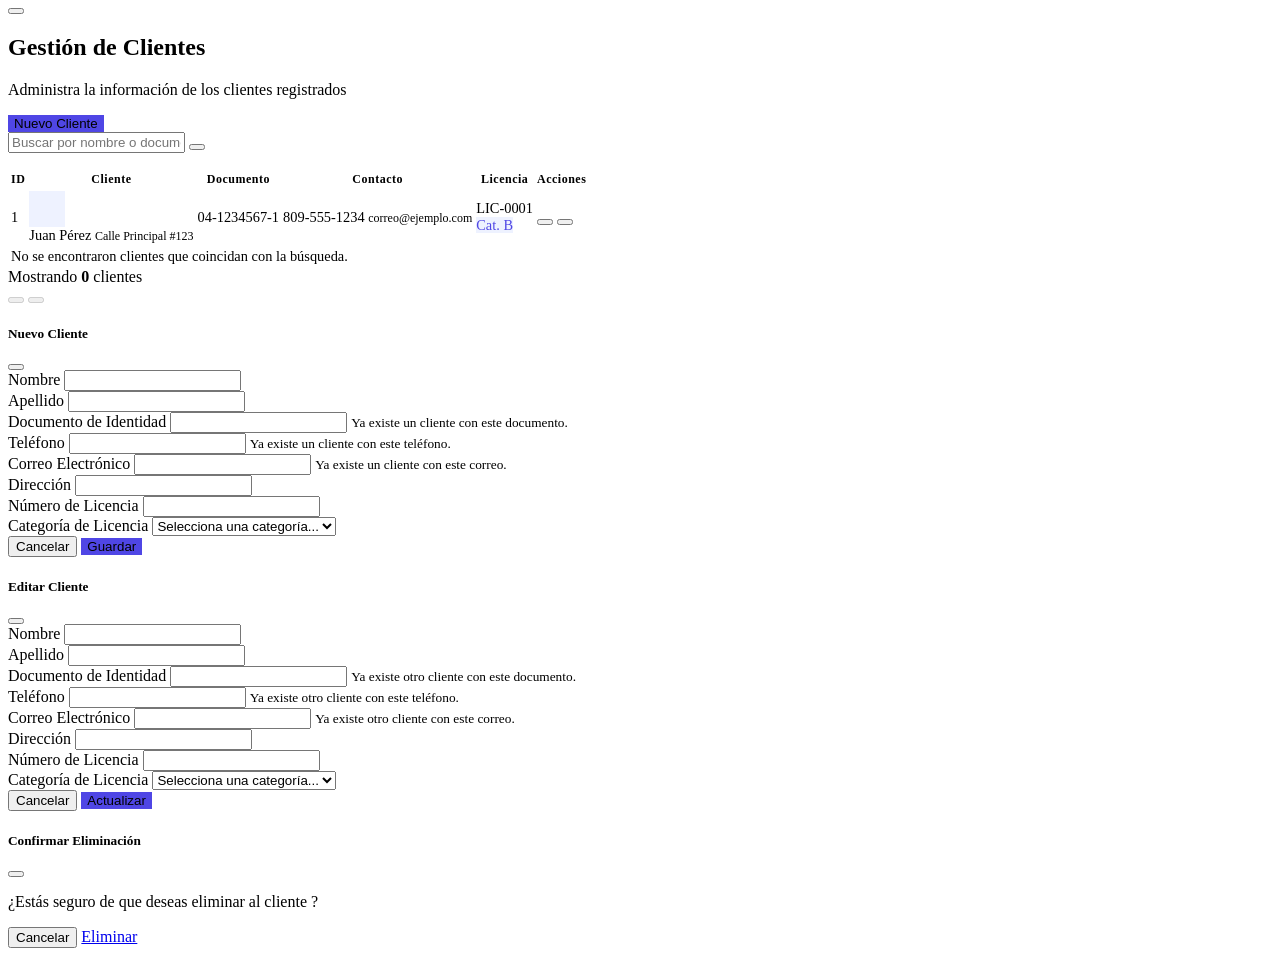
<file: src/main/resources/templates/Cliente/Index.html>
<html lang="es"
      xmlns:layout="http://www.ultraq.net.nz/thymeleaf/layout"
      xmlns:th="http://www.thymeleaf.org"
      layout:decorate="~{Layout/Layout-Admin}">

<div layout:fragment="content">

    <!-- ALERTA DE ERROR AL ELIMINAR -->
    <div th:if="${error != null}"
         class="alert alert-danger alert-dismissible fade show shadow-sm mb-3"
         role="alert">
        <i class="fas fa-triangle-exclamation me-2"></i>
        <span th:text="${error}"></span>
        <button type="button"
                class="btn-close"
                data-bs-dismiss="alert"
                aria-label="Close"></button>
    </div>
    <div class="d-flex flex-column flex-md-row justify-content-between align-items-start align-items-md-center my-4 gap-3">
        <div>
            <h2 class="fw-bold text-dark mb-1">Gestión de Clientes</h2>
            <p class="text-muted small mb-0">Administra la información de los clientes registrados</p>
        </div>
        <button type="button"
                class="btn btn-primary px-3 py-2 rounded-3 fw-semibold shadow-sm"
                style="background-color: #4f46e5; border: none;"
                data-bs-toggle="modal"
                data-bs-target="#modalNuevoCliente">
            <i class="fas fa-plus me-1"></i> Nuevo Cliente
        </button>
    </div>
    <div class="card border-0 shadow-sm rounded-3 overflow-hidden mb-4">
        <form th:action="@{/Cliente/Index}" method="get" class="p-3 bg-white border-bottom m-0">
            <div class="input-group" style="max-width: 320px;">
                <span class="input-group-text bg-light border-end-0 text-muted">
                    <i class="fas fa-search"></i>
                </span>
                <input type="text"
                       name="buscar"
                       th:value="${buscar}"
                       class="form-control bg-light border-start-0 ps-0 text-secondary"
                       placeholder="Buscar por nombre o documento..."
                       style="box-shadow: none;">
                <button type="submit" class="d-none"></button>
            </div>
        </form>
        <div class="table-responsive tb-bg-index">
            <table class="table align-middle mb-0 text-secondary tabla-b" style="font-size: 0.9rem;">
                <thead class="bg-light text-uppercase fw-bold text-muted border-bottom"
                       style="font-size: 0.75rem; letter-spacing: 0.5px;">
                <tr>
                    <th class="py-3 px-4">ID</th>
                    <th class="py-3 px-4">Cliente</th>
                    <th class="py-3 px-4">Documento</th>
                    <th class="py-3 px-4">Contacto</th>
                    <th class="py-3 px-4">Licencia</th>
                    <th class="py-3 px-4 text-center">Acciones</th>
                </tr>
                </thead>
                <tbody class="bg-white">
                <tr class="border-bottom" th:each="cliente : ${clientes}">
                    <td class="py-3 px-4" th:text="${cliente.id}">1</td>

                    <td class="py-3 px-4">
                        <div class="d-flex align-items-center gap-3">
                            <div class="rounded-circle d-flex align-items-center justify-content-center fw-bold"
                                 style="width: 36px; height: 36px; background-color: #eef2ff; color: #4f46e5; min-width: 36px;">
                                <i class="fas fa-user"></i>
                            </div>
                            <div>
                                <span class="fw-bold text-dark d-block"
                                      th:text="${cliente.nombre + ' ' + cliente.apellido}">
                                    Juan Pérez
                                </span>
                                <small class="text-muted"
                                       th:text="${cliente.direccion}">
                                    Calle Principal #123
                                </small>
                            </div>
                        </div>
                    </td>
                    <td class="py-3 px-4"
                        th:text="${cliente.documentoIdentidad}">
                        04-1234567-1
                    </td>
                    <td class="py-3 px-4">
                        <div class="d-flex flex-column">
                            <span>
                                <i class="fas fa-phone me-1 text-muted"></i>
                                <span th:text="${cliente.telefono}">809-555-1234</span>
                            </span>
                            <small class="text-muted"
                                   th:text="${cliente.email}">
                                correo@ejemplo.com
                            </small>
                        </div>
                    </td>
                    <td class="py-3 px-4">
                        <div>
                            <span class="fw-semibold text-dark"
                                  th:text="${cliente.numeroLicencia}">
                                LIC-0001
                            </span>
                            <div>
                                <span class="badge rounded-pill categoria-licencia"
                                      th:text="${cliente.categoriaLicencia != null ? cliente.categoriaLicencia.nombre : 'N/A'}">
                                    Cat. B
                                </span>
                            </div>
                        </div>
                    </td>
                    <td class="py-3 px-4 text-center">
                        <button class="btn btn-link text-primary p-0 border-0 me-2"
                                title="Editar"
                                data-bs-toggle="modal"
                                data-bs-target="#modalEditarCliente"
                                th:data-id="${cliente.id}"
                                th:data-nombre="${cliente.nombre}"
                                th:data-apellido="${cliente.apellido}"
                                th:data-documento="${cliente.documentoIdentidad}"
                                th:data-telefono="${cliente.telefono}"
                                th:data-email="${cliente.email}"
                                th:data-direccion="${cliente.direccion}"
                                th:data-numerolicencia="${cliente.numeroLicencia}"
                                th:data-categorialicencia="${cliente.categoriaLicencia != null ? cliente.categoriaLicencia.id : ''}">
                            <i class="fas fa-pen"></i>
                        </button>
                        <button class="btn btn-link text-danger p-0 border-0"
                                title="Eliminar"
                                data-bs-toggle="modal"
                                data-bs-target="#modalEliminarCliente"
                                th:data-id="${cliente.id}"
                                th:data-nombre="${cliente.nombre + ' ' + cliente.apellido}">
                            <i class="fas fa-trash"></i>
                        </button>
                    </td>
                </tr>
                <tr th:if="${#lists.isEmpty(clientes)}">
                    <td colspan="6" class="text-center py-4 text-muted">
                        No se encontraron clientes que coincidan con la búsqueda.
                    </td>
                </tr>
                </tbody>
            </table>
        </div>
        <div class="p-3 bg-white d-flex justify-content-between align-items-center text-muted small">
            <span>
                Mostrando <strong th:text="${#lists.size(clientes)}">0</strong> clientes
            </span>
            <div class="d-flex gap-2">
                <button class="btn btn-sm btn-link text-muted p-0 text-decoration-none" disabled>
                    <i class="fas fa-chevron-left"></i>
                </button>
                <button class="btn btn-sm btn-link text-muted p-0 text-decoration-none" disabled>
                    <i class="fas fa-chevron-right"></i>
                </button>
            </div>
        </div>
    </div>
    <div class="modal fade" id="modalNuevoCliente" tabindex="-1" aria-hidden="true">
        <div class="modal-dialog modal-dialog-centered modal-lg">
            <div class="modal-content border-0 shadow">

                <div class="modal-header border-bottom-0 pb-0">
                    <h5 class="modal-title fw-bold text-dark">Nuevo Cliente</h5>
                    <button type="button"
                            class="btn-close"
                            data-bs-dismiss="modal"
                            aria-label="Close"></button>
                </div>
                <form th:action="@{/Cliente/Guardar}"
                      th:object="${nuevoCliente}"
                      method="post"
                      id="formNuevoCliente"
                      novalidate>
                    <div class="modal-body py-4">
                        <div id="alertaDuplicadoNuevo"
                             class="alert alert-warning d-none py-2 px-3 mb-3 small"
                             role="alert"></div>
                        <div class="row g-3">
                            <div class="col-md-6">
                                <label for="nombreNuevo"
                                       class="form-label fw-semibold text-secondary small">
                                    Nombre
                                </label>
                                <input type="text"
                                       id="nombreNuevo"
                                       th:field="*{nombre}"
                                       class="form-control"
                                       required>
                            </div>
                            <div class="col-md-6">
                                <label for="apellidoNuevo"
                                       class="form-label fw-semibold text-secondary small">
                                    Apellido
                                </label>
                                <input type="text"
                                       id="apellidoNuevo"
                                       th:field="*{apellido}"
                                       class="form-control"
                                       required>
                            </div>

                            <div class="col-md-6">
                                <label for="documentoNuevo"
                                       class="form-label fw-semibold text-secondary small">
                                    Documento de Identidad
                                </label>
                                <input type="text"
                                       id="documentoNuevo"
                                       th:field="*{documentoIdentidad}"
                                       class="form-control"
                                       maxlength="9"
                                       required>
                                <small class="text-danger d-none campo-duplicado"
                                       data-campo="documento">
                                    Ya existe un cliente con este documento.
                                </small>
                            </div>
                            <div class="col-md-6">
                                <label for="telefonoNuevo"
                                       class="form-label fw-semibold text-secondary small">
                                    Teléfono
                                </label>
                                <input type="text"
                                       id="telefonoNuevo"
                                       th:field="*{telefono}"
                                       class="form-control"
                                       maxlength="8">
                                <small class="text-danger d-none campo-duplicado"
                                       data-campo="telefono">
                                    Ya existe un cliente con este teléfono.
                                </small>
                            </div>

                            <div class="col-md-6">
                                <label for="emailNuevo"
                                       class="form-label fw-semibold text-secondary small">
                                    Correo Electrónico
                                </label>
                                <input type="email"
                                       id="emailNuevo"
                                       th:field="*{email}"
                                       class="form-control"
                                       required>
                                <small class="text-danger d-none campo-duplicado"
                                       data-campo="email">
                                    Ya existe un cliente con este correo.
                                </small>
                            </div>
                            <div class="col-md-6">
                                <label for="direccionNuevo"
                                       class="form-label fw-semibold text-secondary small">
                                    Dirección
                                </label>
                                <input type="text"
                                       id="direccionNuevo"
                                       th:field="*{direccion}"
                                       class="form-control">
                            </div>
                            <div class="col-md-6">
                                <label for="licenciaNuevo"
                                       class="form-label fw-semibold text-secondary small">
                                    Número de Licencia
                                </label>
                                <input type="text"
                                       id="licenciaNuevo"
                                       th:field="*{numeroLicencia}"
                                       class="form-control"
                                       maxlength="9"
                                       pattern="[0-9]{9}"
                                       inputmode="numeric"
                                       required>
                            </div>
                            <div class="col-md-6">
                                <label for="categoriaNuevo"
                                       class="form-label fw-semibold text-secondary small">
                                    Categoría de Licencia
                                </label>
                                <select id="categoriaNuevo"
                                        th:field="*{categoriaLicencia.id}"
                                        class="form-select"
                                        required>
                                    <option value="">Selecciona una categoría...</option>
                                    <option th:each="cat : ${categorias}"
                                            th:value="${cat.id}"
                                            th:text="${cat.nombre}">
                                    </option>
                                </select>
                            </div>

                        </div>
                    </div>
                    <div class="modal-footer border-top-0 pt-0">
                        <button type="button"
                                class="btn btn-light px-3 fw-semibold"
                                data-bs-dismiss="modal">
                            Cancelar
                        </button>
                        <button type="submit"
                                class="btn btn-primary px-3 fw-semibold"
                                style="background-color: #4f46e5; border: none;">
                            Guardar
                        </button>
                    </div>
                </form>
            </div>
        </div>
    </div>
    <div class="modal fade" id="modalEditarCliente" tabindex="-1" aria-hidden="true">
        <div class="modal-dialog modal-dialog-centered modal-lg">
            <div class="modal-content border-0 shadow">
                <div class="modal-header border-bottom-0 pb-0">
                    <h5 class="modal-title fw-bold text-dark">Editar Cliente</h5>
                    <button type="button"
                            class="btn-close"
                            data-bs-dismiss="modal"
                            aria-label="Close"></button>
                </div>
                <form th:action="@{/Cliente/Editar}"
                      method="post"
                      id="formEditarCliente"
                      novalidate>
                    <div class="modal-body py-4">
                        <input type="hidden" id="editarId" name="id">
                        <div id="alertaDuplicadoEditar"
                             class="alert alert-warning d-none py-2 px-3 mb-3 small"
                             role="alert"></div>
                        <div class="row g-3">
                            <div class="col-md-6">
                                <label for="editarNombre"
                                       class="form-label fw-semibold text-secondary small">
                                    Nombre
                                </label>
                                <input type="text"
                                       id="editarNombre"
                                       name="nombre"
                                       class="form-control"
                                       required>
                            </div>
                            <div class="col-md-6">
                                <label for="editarApellido"
                                       class="form-label fw-semibold text-secondary small">
                                    Apellido
                                </label>
                                <input type="text"
                                       id="editarApellido"
                                       name="apellido"
                                       class="form-control"
                                       required>
                            </div>
                            <div class="col-md-6">
                                <label for="editarDocumento"
                                       class="form-label fw-semibold text-secondary small">
                                    Documento de Identidad
                                </label>
                                <input type="text"
                                       id="editarDocumento"
                                       name="documentoIdentidad"
                                       class="form-control"
                                       maxlength="9"
                                       required>
                                <small class="text-danger d-none campo-duplicado"
                                       data-campo="documento">
                                    Ya existe otro cliente con este documento.
                                </small>
                            </div>
                            <div class="col-md-6">
                                <label for="editarTelefono"
                                       class="form-label fw-semibold text-secondary small">
                                    Teléfono
                                </label>
                                <input type="text"
                                       id="editarTelefono"
                                       name="telefono"
                                       class="form-control"
                                       maxlength="8">
                                <small class="text-danger d-none campo-duplicado"
                                       data-campo="telefono">
                                    Ya existe otro cliente con este teléfono.
                                </small>
                            </div>
                            <div class="col-md-6">
                                <label for="editarEmail"
                                       class="form-label fw-semibold text-secondary small">
                                    Correo Electrónico
                                </label>
                                <input type="email"
                                       id="editarEmail"
                                       name="email"
                                       class="form-control"
                                       required>
                                <small class="text-danger d-none campo-duplicado"
                                       data-campo="email">
                                    Ya existe otro cliente con este correo.
                                </small>
                            </div>
                            <div class="col-md-6">
                                <label for="editarDireccion"
                                       class="form-label fw-semibold text-secondary small">
                                    Dirección
                                </label>
                                <input type="text"
                                       id="editarDireccion"
                                       name="direccion"
                                       class="form-control">
                            </div>
                            <div class="col-md-6">
                                <label for="editarLicencia"
                                       class="form-label fw-semibold text-secondary small">
                                    Número de Licencia
                                </label>
                                <input type="text"
                                       id="editarLicencia"
                                       name="numeroLicencia"
                                       class="form-control"
                                       maxlength="9"
                                       pattern="[0-9]{9}"
                                       inputmode="numeric"
                                       required>
                            </div>
                            <div class="col-md-6">
                                <label for="editarCategoria"
                                       class="form-label fw-semibold text-secondary small">
                                    Categoría de Licencia
                                </label>
                                <select id="editarCategoria"
                                        name="categoriaLicencia.id"
                                        class="form-select"
                                        required>
                                    <option value="">Selecciona una categoría...</option>
                                    <option th:each="cat : ${categorias}"
                                            th:value="${cat.id}"
                                            th:text="${cat.nombre}">
                                    </option>
                                </select>
                            </div>
                        </div>
                    </div>
                    <div class="modal-footer border-top-0 pt-0">
                        <button type="button"
                                class="btn btn-light px-3 fw-semibold"
                                data-bs-dismiss="modal">
                            Cancelar
                        </button>
                        <button type="submit"
                                class="btn btn-primary px-3 fw-semibold"
                                style="background-color: #4f46e5; border: none;">
                            Actualizar
                        </button>
                    </div>

                </form>
            </div>
        </div>
    </div>
    <div class="modal fade" id="modalEliminarCliente" tabindex="-1" aria-hidden="true">
        <div class="modal-dialog modal-dialog-centered">
            <div class="modal-content border-0 shadow">

                <div class="modal-header border-bottom-0 pb-0">
                    <h5 class="modal-title fw-bold text-dark">
                        Confirmar Eliminación
                    </h5>

                    <button type="button"
                            class="btn-close"
                            data-bs-dismiss="modal"
                            aria-label="Close"></button>
                </div>
                <div class="modal-body py-4">
                    <p class="text-secondary mb-0">
                        ¿Estás seguro de que deseas eliminar al cliente
                        <strong id="eliminarNombre" class="text-dark"></strong>?
                    </p>
                </div>
                <div class="modal-footer border-top-0 pt-0">
                    <button type="button"
                            class="btn btn-light px-3 fw-semibold"
                            data-bs-dismiss="modal">
                        Cancelar
                    </button>
                    <a id="btnConfirmarEliminar"
                       href="#"
                       class="btn btn-danger px-3 fw-semibold">
                        Eliminar
                    </a>
                </div>
            </div>
        </div>
    </div>
    <script th:inline="javascript">
        var clientesExistentes =  [];
    </script>
    <script>
        document.addEventListener('DOMContentLoaded', function () {
            const licenciaNuevo = document.getElementById('licenciaNuevo');
            const licenciaEditar = document.getElementById('editarLicencia');
            licenciaNuevo.addEventListener('input', function () {
                this.value = this.value.replace(/\D/g, '').slice(0, 9);
            });
            licenciaEditar.addEventListener('input', function () {
                this.value = this.value.replace(/\D/g, '').slice(0, 9);
            });
            document.querySelectorAll('.categoria-licencia').forEach(function (badge) {

                const categoria = badge.textContent.trim().toLowerCase();

                if (categoria.includes('liviana')) {
                    badge.style.backgroundColor = '#dbeafe';
                    badge.style.color = '#2563eb';
                } else if (categoria.includes('pesada')) {
                    badge.style.backgroundColor = '#fee2e2';
                    badge.style.color = '#dc2626';
                } else if (categoria.includes('motocicleta')) {
                    badge.style.backgroundColor = '#dcfce7';
                    badge.style.color = '#16a34a';
                } else if (categoria.includes('especial')) {
                    badge.style.backgroundColor = '#fef3c7';
                    badge.style.color = '#d97706';
                } else {
                    badge.style.backgroundColor = '#eef2ff';
                    badge.style.color = '#4f46e5';
                }
            });

            function normalizar(valor) {
                return (valor || '').toString().trim().toLowerCase();
            }

            function buscarDuplicados(campo, valor, idExcluir) {
                const valorNorm = normalizar(valor);

                if (!valorNorm) return [];

                return clientesExistentes.filter(function (c) {

                    if (idExcluir && String(c.id) === String(idExcluir)) {
                        return false;
                    }
                    return normalizar(c[campo]) === valorNorm;
                });
            }

            function buscarDuplicadosNombreCompleto(nombre, apellido, idExcluir) {

                const completoNorm =
                    normalizar(nombre) + ' ' + normalizar(apellido);

                if (completoNorm.trim() === '') return [];

                return clientesExistentes.filter(function (c) {

                    if (idExcluir && String(c.id) === String(idExcluir)) {
                        return false;
                    }
                    const existente =
                        normalizar(c.nombre) + ' ' + normalizar(c.apellido);

                    return existente === completoNorm;
                });
            }
            function configurarValidacionDuplicados(opts) {

                const { fields, alertaId, getIdExcluir } = opts;
                const alertaEl = document.getElementById(alertaId);
                function actualizar() {

                    const mensajes = [];
                    const idExcluir =
                        getIdExcluir ? getIdExcluir() : null;

                    ['documento', 'telefono', 'email'].forEach(function (campo) {

                        const inputEl =
                            document.getElementById(fields[campo]);

                        const smallEl =
                            inputEl.parentElement.querySelector(
                                '.campo-duplicado[data-campo="' +
                                campo + '"]'
                            );

                        const duplicados = buscarDuplicados(
                            campo === 'documento'
                                ? 'documentoIdentidad'
                                : campo,
                            inputEl.value,
                            idExcluir
                        );

                        if (duplicados.length > 0) {

                            smallEl.classList.remove('d-none');
                            inputEl.classList.add('is-invalid');

                            mensajes.push(
                                'Ya existe un cliente con ese ' +
                                (
                                    campo === 'documento'
                                        ? 'documento'
                                        : campo === 'telefono'
                                            ? 'teléfono'
                                            : 'correo'
                                ) +
                                ': ' +
                                duplicados[0].nombre +
                                ' ' +
                                duplicados[0].apellido +
                                '.'
                            );

                        } else {

                            smallEl.classList.add('d-none');
                            inputEl.classList.remove('is-invalid');
                        }
                    });

                    const nombreEl =
                        document.getElementById(fields.nombre);

                    const apellidoEl =
                        document.getElementById(fields.apellido);

                    const dupNombre =
                        buscarDuplicadosNombreCompleto(
                            nombreEl.value,
                            apellidoEl.value,
                            idExcluir
                        );

                    if (dupNombre.length > 0) {

                        mensajes.push(
                            'Ya existe un cliente registrado con el nombre "' +
                            nombreEl.value +
                            ' ' +
                            apellidoEl.value +
                            '".'
                        );
                    }
                    if (mensajes.length > 0) {

                        alertaEl.innerHTML =
                            '<i class="fas fa-triangle-exclamation me-1"></i>' +
                            mensajes.join('<br>');

                        alertaEl.classList.remove('d-none');
                    } else {
                        alertaEl.classList.add('d-none');
                    }
                }
                Object.values(fields).forEach(function (inputId) {

                    const el = document.getElementById(inputId);

                    el.addEventListener('input', actualizar);
                    el.addEventListener('blur', actualizar);
                });

                return actualizar;
            }
            const validarNuevo =
                configurarValidacionDuplicados({
                    fields: {
                        nombre: 'nombreNuevo',
                        apellido: 'apellidoNuevo',
                        documento: 'documentoNuevo',
                        telefono: 'telefonoNuevo',
                        email: 'emailNuevo'
                    },
                    alertaId: 'alertaDuplicadoNuevo'
                });
            document.getElementById('formNuevoCliente')
                .addEventListener('submit', function (e) {
                    validarNuevo();
                    const alertaEl =
                        document.getElementById('alertaDuplicadoNuevo');
                    if (!alertaEl.classList.contains('d-none')) {
                        e.preventDefault();
                        if (!confirm(
                            'Se detectaron posibles datos duplicados. ¿Deseas guardar de todas formas?'
                        )) {
                            return;
                        }
                        e.target.submit();
                    }
                });

            document.getElementById('modalNuevoCliente')
                .addEventListener('show.bs.modal', function () {

                    document.getElementById('alertaDuplicadoNuevo')
                        .classList.add('d-none');

                    document.querySelectorAll(
                        '#formNuevoCliente .campo-duplicado'
                    ).forEach(function (el) {
                        el.classList.add('d-none');
                    });

                    document.querySelectorAll(
                        '#formNuevoCliente .is-invalid'
                    ).forEach(function (el) {
                        el.classList.remove('is-invalid');
                    });
                });

            const modalEditar =
                document.getElementById('modalEditarCliente');

            let validarEditar = null;

            modalEditar.addEventListener(
                'show.bs.modal',
                function (event) {

                    const button = event.relatedTarget;

                    document.getElementById('editarId').value =
                        button.getAttribute('data-id');

                    document.getElementById('editarNombre').value =
                        button.getAttribute('data-nombre');

                    document.getElementById('editarApellido').value =
                        button.getAttribute('data-apellido');
                    document.getElementById('editarDocumento').value =
                        button.getAttribute('data-documento');
                    document.getElementById('editarTelefono').value =
                        button.getAttribute('data-telefono');
                    document.getElementById('editarEmail').value =
                        button.getAttribute('data-email');
                    document.getElementById('editarDireccion').value =
                        button.getAttribute('data-direccion');
                    document.getElementById('editarLicencia').value =
                        button.getAttribute('data-numerolicencia');
                    document.getElementById('editarCategoria').value =
                        button.getAttribute('data-categorialicencia');
                    document.getElementById('alertaDuplicadoEditar')
                        .classList.add('d-none');
                    document.querySelectorAll(
                        '#formEditarCliente .campo-duplicado'
                    ).forEach(function (el) {
                        el.classList.add('d-none');
                    });
                    document.querySelectorAll(
                        '#formEditarCliente .is-invalid'
                    ).forEach(function (el) {
                        el.classList.remove('is-invalid');
                    });
                    if (!validarEditar) {

                        validarEditar =
                            configurarValidacionDuplicados({
                                fields: {
                                    nombre: 'editarNombre',
                                    apellido: 'editarApellido',
                                    documento: 'editarDocumento',
                                    telefono: 'editarTelefono',
                                    email: 'editarEmail'
                                },
                                alertaId: 'alertaDuplicadoEditar',
                                getIdExcluir: function () {
                                    return document.getElementById(
                                        'editarId'
                                    ).value;
                                }
                            });
                    }
                }
            );
            document.getElementById('formEditarCliente')
                .addEventListener('submit', function (e) {
                    if (validarEditar) {
                        validarEditar();
                    }
                    const alertaEl =
                        document.getElementById(
                            'alertaDuplicadoEditar'
                        );
                    if (!alertaEl.classList.contains('d-none')) {
                        e.preventDefault();
                        if (!confirm(
                            'Se detectaron posibles datos duplicados. ¿Deseas actualizar de todas formas?'
                        )) {
                            return;
                        }
                        e.target.submit();
                    }
                });
            const modalEliminar =
                document.getElementById('modalEliminarCliente');
            modalEliminar.addEventListener(
                'show.bs.modal',
                function (event) {

                    const button = event.relatedTarget;

                    const id =
                        button.getAttribute('data-id');

                    const nombre =
                        button.getAttribute('data-nombre');

                    document.getElementById('eliminarNombre')
                        .textContent = nombre;

                    document.getElementById('btnConfirmarEliminar')
                        .href = '/Cliente/Eliminar/' + id;
                }
            );
        });
    </script>
</div>
</html>
</file>
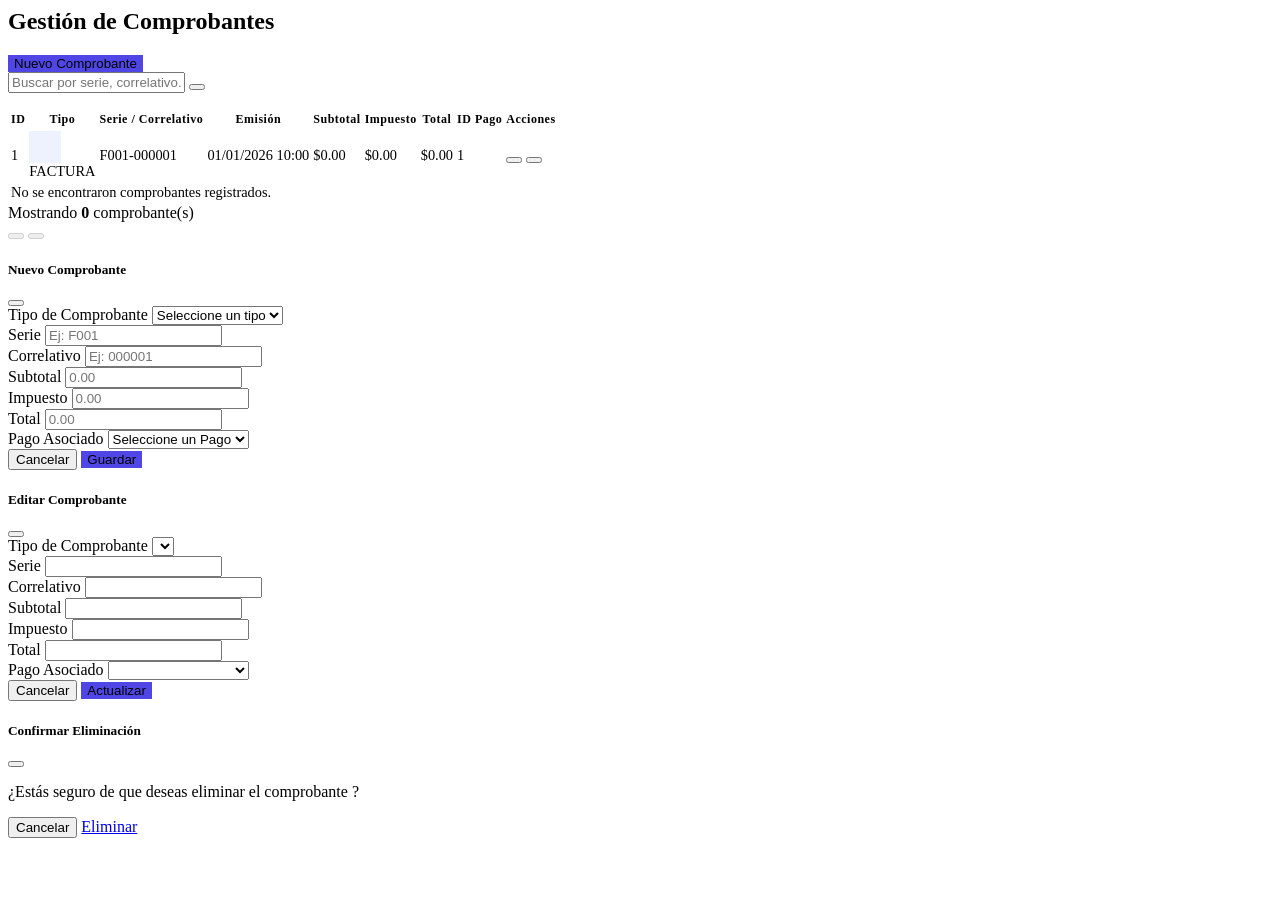
<file: src/main/resources/templates/Comprobante/Index.html>
<html lang="es"
      xmlns:layout="http://www.ultraq.net.nz/thymeleaf/layout"
      xmlns:th="http://www.thymeleaf.org"
      layout:decorate="~{Layout/Layout-Admin}">

<div layout:fragment="content">

    <!-- Encabezado de Página -->
    <div class="d-flex flex-column flex-md-row justify-content-between align-items-start align-items-md-center my-4 gap-3">
        <div>
            <h2 class="fw-bold text-dark mb-1">Gestión de Comprobantes</h2>
        </div>
        <button type="button"
                class="btn btn-primary px-3 py-2 rounded-3 fw-semibold shadow-sm"
                style="background-color: #4f46e5; border: none;"
                data-bs-toggle="modal"
                data-bs-target="#modalNuevoComprobante">
            <i class="fas fa-plus me-1"></i> Nuevo Comprobante
        </button>
    </div>

    <!-- Contenedor Principal / Tabla -->
    <div class="card border-0 shadow-sm rounded-3 overflow-hidden mb-4">

        <!-- Buscador -->
        <form th:action="@{/Comprobante/Index}" method="get" class="p-3 bg-white border-bottom m-0">
            <div class="input-group" style="max-width: 320px;">
                <span class="input-group-text bg-light border-end-0 text-muted">
                    <i class="fas fa-search"></i>
                </span>
                <input type="text"
                       name="buscar"
                       th:value="${buscar}"
                       class="form-control bg-light border-start-0 ps-0 text-secondary"
                       placeholder="Buscar por serie, correlativo..."
                       style="box-shadow: none;">
                <button type="submit" class="d-none"></button>
            </div>
        </form>

        <div class="table-responsive tb-bg-index">
            <table class="table align-middle mb-0 text-secondary tabla-b" style="font-size: 0.9rem;">
                <thead class="bg-light text-uppercase fw-bold text-muted border-bottom" style="font-size: 0.75rem; letter-spacing: 0.5px;">
                <tr>
                    <th class="py-3 px-4">ID</th>
                    <th class="py-3 px-4">Tipo</th>
                    <th class="py-3 px-4">Serie / Correlativo</th>
                    <th class="py-3 px-4">Emisión</th>
                    <th class="py-3 px-4">Subtotal</th>
                    <th class="py-3 px-4">Impuesto</th>
                    <th class="py-3 px-4">Total</th>
                    <th class="py-3 px-4">ID Pago</th>
                    <th class="py-3 px-4 text-center">Acciones</th>
                </tr>
                </thead>
                <tbody class="bg-white">
                <tr class="border-bottom" th:each="comp : ${comprobantes}">
                    <td class="py-3 px-4" th:text="${comp.id}">1</td>
                    <td class="py-3 px-4">
                        <div class="d-flex align-items-center gap-2">
                            <div class="rounded-circle d-flex align-items-center justify-content-center" style="width: 32px; height: 32px; background-color: #eef2ff; color: #4f46e5;">
                                <i class="fas fa-file-invoice-dollar"></i>
                            </div>
                            <span class="fw-bold text-dark" th:text="${comp.tipo}">FACTURA</span>
                        </div>
                    </td>
                    <td class="py-3 px-4 fw-semibold text-dark" th:text="${comp.serie + '-' + comp.correlativo}">F001-000001</td>
                    <td class="py-3 px-4" th:text="${#temporals.format(comp.fecha_emision, 'dd/MM/yyyy HH:mm')}">01/01/2026 10:00</td>
                    <td class="py-3 px-4" th:text="${'$' + #numbers.formatDecimal(comp.subtotal, 1, 'POINT', 2, 'POINT')}">$0.00</td>
                    <td class="py-3 px-4" th:text="${'$' + #numbers.formatDecimal(comp.impuesto, 1, 'POINT', 2, 'POINT')}">$0.00</td>
                    <td class="py-3 px-4 fw-bold text-dark" th:text="${'$' + #numbers.formatDecimal(comp.total, 1, 'POINT', 2, 'POINT')}">$0.00</td>
                    <td class="py-3 px-4">
                        <span class="badge bg-light text-dark border fw-normal px-2 py-1" th:text="${comp.pago != null ? comp.pago.id : 'N/A'}">1</span>
                    </td>
                    <td class="py-3 px-4 text-center">
                        <!-- Botón Editar -->
                        <button class="btn btn-link text-primary p-0 border-0 me-2"
                                title="Editar"
                                data-bs-toggle="modal"
                                data-bs-target="#modalEditarComprobante"
                                th:data-id="${comp.id}"
                                th:data-tipo="${comp.tipo}"
                                th:data-serie="${comp.serie}"
                                th:data-correlativo="${comp.correlativo}"
                                th:data-subtotal="${comp.subtotal}"
                                th:data-impuesto="${comp.impuesto}"
                                th:data-total="${comp.total}"
                                th:data-idpago="${comp.pago != null ? comp.pago.id : ''}">
                            <i class="fas fa-pen"></i>
                        </button>
                        <!-- Botón Eliminar -->
                        <button class="btn btn-link text-danger p-0 border-0"
                                title="Eliminar"
                                data-bs-toggle="modal"
                                data-bs-target="#modalEliminarComprobante"
                                th:data-id="${comp.id}"
                                th:data-comprobante="${comp.serie + '-' + comp.correlativo}">
                            <i class="fas fa-trash"></i>
                        </button>
                    </td>
                </tr>
                <tr th:if="${#lists.isEmpty(comprobantes)}">
                    <td colspan="9" class="text-center py-4 text-muted">
                        No se encontraron comprobantes registrados.
                    </td>
                </tr>
                </tbody>
            </table>
        </div>

        <div class="p-3 bg-white d-flex justify-content-between align-items-center text-muted small">
            <span>
                Mostrando <strong th:text="${#lists.size(comprobantes)}">0</strong> comprobante(s)
            </span>
            <div class="d-flex gap-2">
                <button class="btn btn-sm btn-link text-muted p-0 text-decoration-none" disabled><i class="fas fa-chevron-left"></i></button>
                <button class="btn btn-sm btn-link text-muted p-0 text-decoration-none" disabled><i class="fas fa-chevron-right"></i></button>
            </div>
        </div>

    </div>

    <!-- MODAL 1: NUEVO COMPROBANTE -->
    <div class="modal fade" id="modalNuevoComprobante" tabindex="-1" aria-hidden="true">
        <div class="modal-dialog modal-dialog-centered modal-lg">
            <div class="modal-content border-0 shadow">
                <div class="modal-header border-bottom-0 pb-0">
                    <h5 class="modal-title fw-bold text-dark">Nuevo Comprobante</h5>
                    <button type="button" class="btn-close" data-bs-dismiss="modal" aria-label="Close"></button>
                </div>
                <form th:action="@{/Comprobante/Guardar}" th:object="${nuevoComprobante}" method="post">
                    <div class="modal-body py-4">
                        <div class="row g-3">
                            <div class="col-md-6">
                                <label for="tipoNuevo" class="form-label fw-semibold text-secondary small">Tipo de Comprobante</label>
                                <select id="tipoNuevo" th:field="*{tipo}" class="form-select" required>
                                    <option value="" disabled selected>Seleccione un tipo</option>
                                    <option th:each="t : ${tiposComprobante}" th:value="${t}" th:text="${t}"></option>
                                </select>
                            </div>
                            <div class="col-md-3">
                                <label for="serieNuevo" class="form-label fw-semibold text-secondary small">Serie</label>
                                <input type="text" id="serieNuevo" th:field="*{serie}" class="form-control" placeholder="Ej: F001" required>
                            </div>
                            <div class="col-md-3">
                                <label for="correlativoNuevo" class="form-label fw-semibold text-secondary small">Correlativo</label>
                                <input type="text" id="correlativoNuevo" th:field="*{correlativo}" class="form-control" placeholder="Ej: 000001" required>
                            </div>

                            <div class="col-md-4">
                                <label for="subtotalNuevo" class="form-label fw-semibold text-secondary small">Subtotal</label>
                                <input type="number" step="0.01" id="subtotalNuevo" th:field="*{subtotal}" class="form-control" placeholder="0.00" required>
                            </div>
                            <div class="col-md-4">
                                <label for="impuestoNuevo" class="form-label fw-semibold text-secondary small">Impuesto</label>
                                <input type="number" step="0.01" id="impuestoNuevo" th:field="*{impuesto}" class="form-control" placeholder="0.00" required>
                            </div>
                            <div class="col-md-4">
                                <label for="totalNuevo" class="form-label fw-semibold text-secondary small">Total</label>
                                <input type="number" step="0.01" id="totalNuevo" th:field="*{total}" class="form-control" placeholder="0.00" required>
                            </div>

                            <div class="col-md-12">
                                <label for="pagoNuevo" class="form-label fw-semibold text-secondary small">Pago Asociado</label>
                                <select id="pagoNuevo" th:field="*{pago.id}" class="form-select" required>
                                    <option value="" disabled selected>Seleccione un Pago</option>
                                    <option th:each="pago : ${pagos}"
                                            th:value="${pago.id}"
                                            th:text="'Pago ID #' + ${pago.id} + ' — Monto: $' + ${#numbers.formatDecimal(pago.monto, 1, 'POINT', 2, 'POINT')} + ' (' + ${pago.metodoPago} + ')'">
                                    </option>
                                </select>
                            </div>
                        </div>
                    </div>
                    <div class="modal-footer border-top-0 pt-0">
                        <button type="button" class="btn btn-light px-3 fw-semibold" data-bs-dismiss="modal">Cancelar</button>
                        <button type="submit" class="btn btn-primary px-3 fw-semibold" style="background-color: #4f46e5; border: none;">Guardar</button>
                    </div>
                </form>
            </div>
        </div>
    </div>

    <!-- MODAL 2: EDITAR COMPROBANTE -->
    <div class="modal fade" id="modalEditarComprobante" tabindex="-1" aria-hidden="true">
        <div class="modal-dialog modal-dialog-centered modal-lg">
            <div class="modal-content border-0 shadow">
                <div class="modal-header border-bottom-0 pb-0">
                    <h5 class="modal-title fw-bold text-dark">Editar Comprobante</h5>
                    <button type="button" class="btn-close" data-bs-dismiss="modal" aria-label="Close"></button>
                </div>
                <form th:action="@{/Comprobante/Editar}" method="post">
                    <div class="modal-body py-4">
                        <input type="hidden" id="editarId" name="id">

                        <div class="row g-3">
                            <div class="col-md-6">
                                <label for="editarTipo" class="form-label fw-semibold text-secondary small">Tipo de Comprobante</label>
                                <select id="editarTipo" name="tipo" class="form-select" required>
                                    <option th:each="t : ${tiposComprobante}" th:value="${t}" th:text="${t}"></option>
                                </select>
                            </div>
                            <div class="col-md-3">
                                <label for="editarSerie" class="form-label fw-semibold text-secondary small">Serie</label>
                                <input type="text" id="editarSerie" name="serie" class="form-control" required>
                            </div>
                            <div class="col-md-3">
                                <label for="editarCorrelativo" class="form-label fw-semibold text-secondary small">Correlativo</label>
                                <input type="text" id="editarCorrelativo" name="correlativo" class="form-control" required>
                            </div>

                            <div class="col-md-4">
                                <label for="editarSubtotal" class="form-label fw-semibold text-secondary small">Subtotal</label>
                                <input type="number" step="0.01" id="editarSubtotal" name="subtotal" class="form-control" required>
                            </div>
                            <div class="col-md-4">
                                <label for="editarImpuesto" class="form-label fw-semibold text-secondary small">Impuesto</label>
                                <input type="number" step="0.01" id="editarImpuesto" name="impuesto" class="form-control" required>
                            </div>
                            <div class="col-md-4">
                                <label for="editarTotal" class="form-label fw-semibold text-secondary small">Total</label>
                                <input type="number" step="0.01" id="editarTotal" name="total" class="form-control" required>
                            </div>

                            <div class="col-md-12">
                                <label for="editarPagoSelect" class="form-label fw-semibold text-secondary small">Pago Asociado</label>
                                <select id="editarPagoSelect" name="pago.id" class="form-select" required>
                                    <option value="" disabled>Seleccione un Pago</option>
                                    <option th:each="pago : ${pagos}"
                                            th:value="${pago.id}"
                                            th:text="'Pago ID #' + ${pago.id} + ' — Monto: $' + ${#numbers.formatDecimal(pago.monto, 1, 'POINT', 2, 'POINT')} + ' (' + ${pago.metodoPago} + ')'">
                                    </option>
                                </select>
                            </div>
                        </div>
                    </div>
                    <div class="modal-footer border-top-0 pt-0">
                        <button type="button" class="btn btn-light px-3 fw-semibold" data-bs-dismiss="modal">Cancelar</button>
                        <button type="submit" class="btn btn-primary px-3 fw-semibold" style="background-color: #4f46e5; border: none;">Actualizar</button>
                    </div>
                </form>
            </div>
        </div>
    </div>

    <!-- MODAL 3: CONFIRMAR ELIMINACIÓN -->
    <div class="modal fade" id="modalEliminarComprobante" tabindex="-1" aria-hidden="true">
        <div class="modal-dialog modal-dialog-centered">
            <div class="modal-content border-0 shadow">
                <div class="modal-header border-bottom-0 pb-0">
                    <h5 class="modal-title fw-bold text-dark">Confirmar Eliminación</h5>
                    <button type="button" class="btn-close" data-bs-dismiss="modal" aria-label="Close"></button>
                </div>
                <div class="modal-body py-4">
                    <p class="text-secondary mb-0">¿Estás seguro de que deseas eliminar el comprobante <strong id="eliminarComprobanteNombre" class="text-dark"></strong>?</p>
                </div>
                <div class="modal-footer border-top-0 pt-0">
                    <button type="button" class="btn btn-light px-3 fw-semibold" data-bs-dismiss="modal">Cancelar</button>
                    <a id="btnConfirmarEliminar" href="#" class="btn btn-danger px-3 fw-semibold">Eliminar</a>
                </div>
            </div>
        </div>
    </div>

    <!-- SCRIPT PARA CARGAR DATOS DINÁMICOS EN LOS MODALES -->
    <script>
        document.addEventListener('DOMContentLoaded', function () {
            // Cargar datos en Modal Editar
            const modalEditar = document.getElementById('modalEditarComprobante');
            if (modalEditar) {
                modalEditar.addEventListener('show.bs.modal', function (event) {
                    const button = event.relatedTarget;

                    document.getElementById('editarId').value = button.getAttribute('data-id');
                    document.getElementById('editarTipo').value = button.getAttribute('data-tipo');
                    document.getElementById('editarSerie').value = button.getAttribute('data-serie');
                    document.getElementById('editarCorrelativo').value = button.getAttribute('data-correlativo');
                    document.getElementById('editarSubtotal').value = button.getAttribute('data-subtotal');
                    document.getElementById('editarImpuesto').value = button.getAttribute('data-impuesto');
                    document.getElementById('editarTotal').value = button.getAttribute('data-total');
                    document.getElementById('editarPagoSelect').value = button.getAttribute('data-idpago');
                });
            }

            // Cargar datos en Modal Eliminar
            const modalEliminar = document.getElementById('modalEliminarComprobante');
            if (modalEliminar) {
                modalEliminar.addEventListener('show.bs.modal', function (event) {
                    const button = event.relatedTarget;
                    const id = button.getAttribute('data-id');
                    const compNombre = button.getAttribute('data-comprobante');

                    document.getElementById('eliminarComprobanteNombre').textContent = compNombre;
                    document.getElementById('btnConfirmarEliminar').href = '/Comprobante/Eliminar/' + id;
                });
            }
        });
    </script>
</div>
</html>
</file>
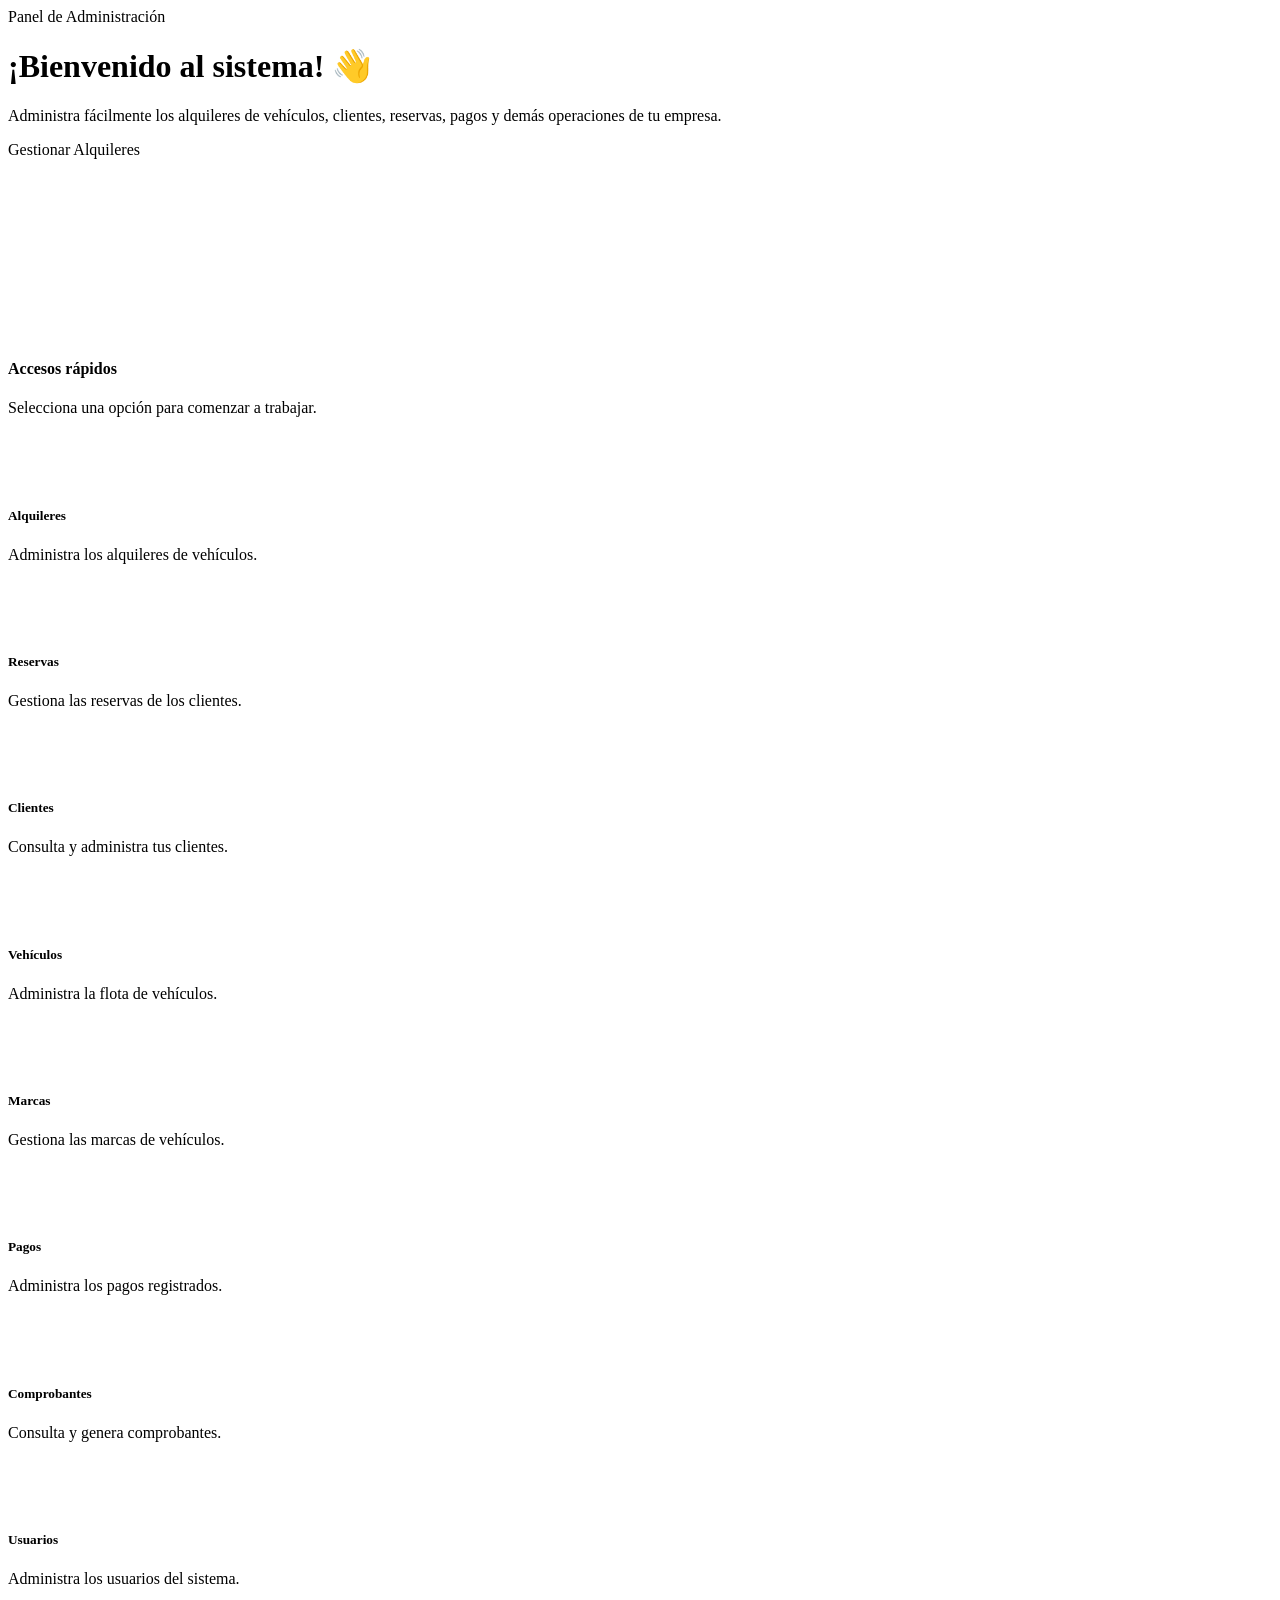
<file: src/main/resources/templates/Home/index.html>
<!DOCTYPE html>
<html lang="es"
      xmlns:layout="http://www.ultraq.net.nz/thymeleaf/layout"
      xmlns:th="http://www.thymeleaf.org"
      layout:decorate="~{Layout/Layout-Admin}">

<div layout:fragment="content">

    <div class="container-fluid py-4">

        <!-- ============================= -->
        <!-- ENCABEZADO DE BIENVENIDA -->
        <!-- ============================= -->

        <div class="card border-0 shadow-sm rounded-4 mb-4 overflow-hidden">

            <div class="card-body p-4 p-md-5">

                <div class="row align-items-center">

                    <div class="col-lg-8">

                        <div class="mb-3">
                            <span class="badge bg-primary px-3 py-2 rounded-pill">
                                <i class="fas fa-tachometer-alt me-2"></i>
                                Panel de Administración
                            </span>
                        </div>

                        <h1 class="fw-bold mb-3">
                            ¡Bienvenido al sistema! 👋
                        </h1>

                        <p class="text-muted fs-5 mb-4">
                            Administra fácilmente los alquileres de vehículos,
                            clientes, reservas, pagos y demás operaciones
                            de tu empresa.
                        </p>

                        <a th:href="@{/Alquiler/Index}"
                           class="btn btn-primary px-4 py-2 rounded-3">
                            <i class="fas fa-key me-2"></i>
                            Gestionar Alquileres
                        </a>

                    </div>

                    <div class="col-lg-4 text-center mt-4 mt-lg-0">

                        <div class="d-inline-flex align-items-center justify-content-center
                                    bg-primary bg-opacity-10 rounded-circle"
                             style="width: 180px; height: 180px;">

                            <i class="fas fa-car text-primary"
                               style="font-size: 6rem;"></i>

                        </div>

                    </div>

                </div>

            </div>

        </div>


        <!-- ============================= -->
        <!-- ACCESOS RÁPIDOS -->
        <!-- ============================= -->

        <div class="mb-4">

            <h4 class="fw-bold mb-1">
                Accesos rápidos
            </h4>

            <p class="text-muted mb-0">
                Selecciona una opción para comenzar a trabajar.
            </p>

        </div>


        <div class="row g-4">


            <!-- ALQUILERES -->
            <div class="col-md-6 col-xl-3">

                <a th:href="@{/Alquiler/Index}"
                   class="text-decoration-none text-dark">

                    <div class="card border-0 shadow-sm rounded-4 h-100">

                        <div class="card-body p-4">

                            <div class="d-flex align-items-center justify-content-center
                                        bg-primary bg-opacity-10 text-primary rounded-3 mb-3"
                                 style="width: 52px; height: 52px;">

                                <i class="fas fa-key fs-4"></i>

                            </div>

                            <h5 class="fw-bold">
                                Alquileres
                            </h5>

                            <p class="text-muted small mb-0">
                                Administra los alquileres de vehículos.
                            </p>

                        </div>

                    </div>

                </a>

            </div>


            <!-- RESERVAS -->
            <div class="col-md-6 col-xl-3">

                <a th:href="@{/Reserva/Index}"
                   class="text-decoration-none text-dark">

                    <div class="card border-0 shadow-sm rounded-4 h-100">

                        <div class="card-body p-4">

                            <div class="d-flex align-items-center justify-content-center
                                        bg-success bg-opacity-10 text-success rounded-3 mb-3"
                                 style="width: 52px; height: 52px;">

                                <i class="fas fa-calendar-alt fs-4"></i>

                            </div>

                            <h5 class="fw-bold">
                                Reservas
                            </h5>

                            <p class="text-muted small mb-0">
                                Gestiona las reservas de los clientes.
                            </p>

                        </div>

                    </div>

                </a>

            </div>


            <!-- CLIENTES -->
            <div class="col-md-6 col-xl-3">

                <a th:href="@{/Cliente/Index}"
                   class="text-decoration-none text-dark">

                    <div class="card border-0 shadow-sm rounded-4 h-100">

                        <div class="card-body p-4">

                            <div class="d-flex align-items-center justify-content-center
                                        bg-info bg-opacity-10 text-info rounded-3 mb-3"
                                 style="width: 52px; height: 52px;">

                                <i class="fas fa-users fs-4"></i>

                            </div>

                            <h5 class="fw-bold">
                                Clientes
                            </h5>

                            <p class="text-muted small mb-0">
                                Consulta y administra tus clientes.
                            </p>

                        </div>

                    </div>

                </a>

            </div>


            <!-- VEHÍCULOS -->
            <div class="col-md-6 col-xl-3">

                <a th:href="@{/Vehiculo/Index}"
                   class="text-decoration-none text-dark">

                    <div class="card border-0 shadow-sm rounded-4 h-100">

                        <div class="card-body p-4">

                            <div class="d-flex align-items-center justify-content-center
                                        bg-warning bg-opacity-10 text-warning rounded-3 mb-3"
                                 style="width: 52px; height: 52px;">

                                <i class="fas fa-car fs-4"></i>

                            </div>

                            <h5 class="fw-bold">
                                Vehículos
                            </h5>

                            <p class="text-muted small mb-0">
                                Administra la flota de vehículos.
                            </p>

                        </div>

                    </div>

                </a>

            </div>


            <!-- MARCAS -->
            <div class="col-md-6 col-xl-3">

                <a th:href="@{/Marca/Index}"
                   class="text-decoration-none text-dark">

                    <div class="card border-0 shadow-sm rounded-4 h-100">

                        <div class="card-body p-4">

                            <div class="d-flex align-items-center justify-content-center
                                        bg-secondary bg-opacity-10 text-secondary rounded-3 mb-3"
                                 style="width: 52px; height: 52px;">

                                <i class="fas fa-tags fs-4"></i>

                            </div>

                            <h5 class="fw-bold">
                                Marcas
                            </h5>

                            <p class="text-muted small mb-0">
                                Gestiona las marcas de vehículos.
                            </p>

                        </div>

                    </div>

                </a>

            </div>


            <!-- PAGOS -->
            <div class="col-md-6 col-xl-3">

                <a th:href="@{/Pago/Index}"
                   class="text-decoration-none text-dark">

                    <div class="card border-0 shadow-sm rounded-4 h-100">

                        <div class="card-body p-4">

                            <div class="d-flex align-items-center justify-content-center
                                        bg-danger bg-opacity-10 text-danger rounded-3 mb-3"
                                 style="width: 52px; height: 52px;">

                                <i class="fas fa-credit-card fs-4"></i>

                            </div>

                            <h5 class="fw-bold">
                                Pagos
                            </h5>

                            <p class="text-muted small mb-0">
                                Administra los pagos registrados.
                            </p>

                        </div>

                    </div>

                </a>

            </div>


            <!-- COMPROBANTES -->
            <div class="col-md-6 col-xl-3">

                <a th:href="@{/Comprobante/Index}"
                   class="text-decoration-none text-dark">

                    <div class="card border-0 shadow-sm rounded-4 h-100">

                        <div class="card-body p-4">

                            <div class="d-flex align-items-center justify-content-center
                                        bg-dark bg-opacity-10 text-dark rounded-3 mb-3"
                                 style="width: 52px; height: 52px;">

                                <i class="fas fa-file-invoice-dollar fs-4"></i>

                            </div>

                            <h5 class="fw-bold">
                                Comprobantes
                            </h5>

                            <p class="text-muted small mb-0">
                                Consulta y genera comprobantes.
                            </p>

                        </div>

                    </div>

                </a>

            </div>


            <!-- USUARIOS -->
            <div class="col-md-6 col-xl-3">

                <a th:href="@{/Usuario/Index}"
                   class="text-decoration-none text-dark">

                    <div class="card border-0 shadow-sm rounded-4 h-100">

                        <div class="card-body p-4">

                            <div class="d-flex align-items-center justify-content-center
                                        bg-primary bg-opacity-10 text-primary rounded-3 mb-3"
                                 style="width: 52px; height: 52px;">

                                <i class="fas fa-user-cog fs-4"></i>

                            </div>

                            <h5 class="fw-bold">
                                Usuarios
                            </h5>

                            <p class="text-muted small mb-0">
                                Administra los usuarios del sistema.
                            </p>

                        </div>

                    </div>

                </a>

            </div>


</div>

</div>

</div>

</html>
</file>
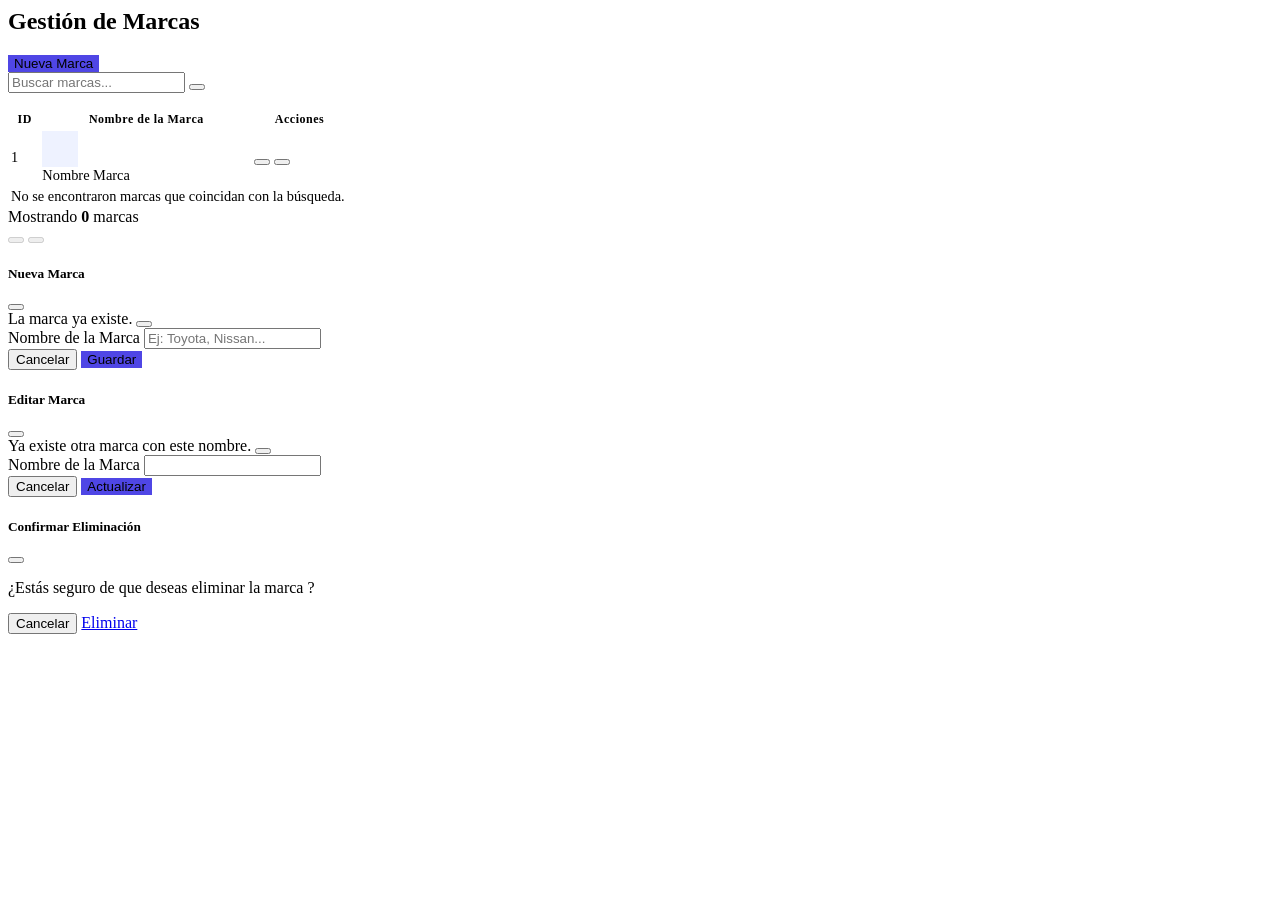
<file: src/main/resources/templates/Marca/Index.html>
<html lang="es"
      xmlns:layout="http://www.ultraq.net.nz/thymeleaf/layout"
      xmlns:th="http://www.thymeleaf.org"
      layout:decorate="~{Layout/Layout-Admin}">

<div layout:fragment="content">

    <div class="d-flex flex-column flex-md-row justify-content-between align-items-start align-items-md-center my-4 gap-3">
        <div>
            <h2 class="fw-bold text-dark mb-1">Gestión de Marcas</h2>
        </div>
        <button type="button"
                class="btn btn-primary px-3 py-2 rounded-3 fw-semibold shadow-sm"
                style="background-color: #4f46e5; border: none;"
                data-bs-toggle="modal"
                data-bs-target="#modalNuevaMarca">
            <i class="fas fa-plus me-1"></i> Nueva Marca
        </button>
    </div>

    <div class="card border-0 shadow-sm rounded-3 overflow-hidden mb-4">

        <!-- Buscador -->
        <form th:action="@{/Marca/Index}" method="get" class="p-3 bg-white border-bottom m-0">
            <div class="input-group" style="max-width: 320px;">
                <span class="input-group-text bg-light border-end-0 text-muted">
                    <i class="fas fa-search"></i>
                </span>
                <input type="text"
                       name="buscar"
                       th:value="${buscar}"
                       class="form-control bg-light border-start-0 ps-0 text-secondary"
                       placeholder="Buscar marcas..."
                       style="box-shadow: none;">
                <button type="submit" class="d-none"></button>
            </div>
        </form>

        <!-- Tabla -->
        <div class="table-responsive tb-bg-index">
            <table class="table align-middle mb-0 text-secondary tabla-b" style="font-size: 0.9rem;">
                <thead class="bg-light text-uppercase fw-bold text-muted border-bottom" style="font-size: 0.75rem; letter-spacing: 0.5px;">
                <tr>
                    <th class="py-3 px-4">ID</th>
                    <th class="py-3 px-4">Nombre de la Marca</th>
                    <th class="py-3 px-4 text-center">Acciones</th>
                </tr>
                </thead>
                <tbody class="bg-white">
                <tr class="border-bottom" th:each="marca : ${marcas}">
                    <td class="py-3 px-4" th:text="${marca.id}">1</td>
                    <td class="py-3 px-4">
                        <div class="d-flex align-items-center gap-3">
                            <div class="rounded-circle d-flex align-items-center justify-content-center" style="width: 36px; height: 36px; background-color: #eef2ff; color: #4f46e5;">
                                <i class="fas fa-tags"></i>
                            </div>
                            <span class="fw-bold text-dark" th:text="${marca.nombre}">Nombre Marca</span>
                        </div>
                    </td>
                    <td class="py-3 px-4 text-center">
                        <!-- Botón Editar -->
                        <button class="btn btn-link text-primary p-0 border-0 me-2"
                                title="Editar"
                                data-bs-toggle="modal"
                                data-bs-target="#modalEditarMarca"
                                th:data-id="${marca.id}"
                                th:data-nombre="${marca.nombre}">
                            <i class="fas fa-pen"></i>
                        </button>
                        <!-- Botón Eliminar -->
                        <button class="btn btn-link text-danger p-0 border-0"
                                title="Eliminar"
                                data-bs-toggle="modal"
                                data-bs-target="#modalEliminarMarca"
                                th:data-id="${marca.id}"
                                th:data-nombre="${marca.nombre}">
                            <i class="fas fa-trash"></i>
                        </button>
                    </td>
                </tr>
                <tr th:if="${#lists.isEmpty(marcas)}">
                    <td colspan="3" class="text-center py-4 text-muted">
                        No se encontraron marcas que coincidan con la búsqueda.
                    </td>
                </tr>
                </tbody>
            </table>
        </div>

        <div class="p-3 bg-white d-flex justify-content-between align-items-center text-muted small">
            <span>
                Mostrando <strong th:text="${#lists.size(marcas)}">0</strong> marcas
            </span>
            <div class="d-flex gap-2">
                <button class="btn btn-sm btn-link text-muted p-0 text-decoration-none" disabled><i class="fas fa-chevron-left"></i></button>
                <button class="btn btn-sm btn-link text-muted p-0 text-decoration-none" disabled><i class="fas fa-chevron-right"></i></button>
            </div>
        </div>

    </div>

    <!-- MODAL 1: AGREGAR NUEVA MARCA -->
    <div class="modal fade" id="modalNuevaMarca" tabindex="-1" aria-hidden="true">
        <div class="modal-dialog modal-dialog-centered">
            <div class="modal-content border-0 shadow">
                <div class="modal-header border-bottom-0 pb-0">
                    <h5 class="modal-title fw-bold text-dark">Nueva Marca</h5>
                    <button type="button" class="btn-close" data-bs-dismiss="modal" aria-label="Close"></button>
                </div>
                <form th:action="@{/Marca/Guardar}" th:object="${nuevaMarca}" method="post">
                    <div class="modal-body py-4">
                        <!-- ALERTA DE ERROR SI ESTÁ DUPLICADO -->
                        <div th:if="${errorDuplicadoAgregar}" class="alert alert-danger alert-dismissible fade show mb-3" role="alert">
                            <i class="fas fa-exclamation-circle me-1"></i>
                            <span th:text="${errorDuplicadoAgregar}">La marca ya existe.</span>
                            <button type="button" class="btn-close" data-bs-dismiss="alert" aria-label="Close"></button>
                        </div>

                        <div class="mb-3">
                            <label for="nombreNuevo" class="form-label fw-semibold text-secondary small">Nombre de la Marca</label>
                            <input type="text"
                                   id="nombreNuevo"
                                   th:field="*{nombre}"
                                   class="form-control"
                                   th:classappend="${errorDuplicadoAgregar} ? 'is-invalid' : ''"
                                   placeholder="Ej: Toyota, Nissan..."
                                   required>
                        </div>
                    </div>
                    <div class="modal-footer border-top-0 pt-0">
                        <button type="button" class="btn btn-light px-3 fw-semibold" data-bs-dismiss="modal">Cancelar</button>
                        <button type="submit" class="btn btn-primary px-3 fw-semibold" style="background-color: #4f46e5; border: none;">Guardar</button>
                    </div>
                </form>
            </div>
        </div>
    </div>

    <!-- MODAL 2: EDITAR MARCA -->
    <div class="modal fade" id="modalEditarMarca" tabindex="-1" aria-hidden="true">
        <div class="modal-dialog modal-dialog-centered">
            <div class="modal-content border-0 shadow">
                <div class="modal-header border-bottom-0 pb-0">
                    <h5 class="modal-title fw-bold text-dark">Editar Marca</h5>
                    <button type="button" class="btn-close" data-bs-dismiss="modal" aria-label="Close"></button>
                </div>
                <form th:action="@{/Marca/Editar}" method="post">
                    <div class="modal-body py-4">
                        <!-- ALERTA DE ERROR SI ESTÁ DUPLICADO AL EDITAR -->
                        <div th:if="${errorDuplicadoEditar}" class="alert alert-danger alert-dismissible fade show mb-3" role="alert">
                            <i class="fas fa-exclamation-circle me-1"></i>
                            <span th:text="${errorDuplicadoEditar}">Ya existe otra marca con este nombre.</span>
                            <button type="button" class="btn-close" data-bs-dismiss="alert" aria-label="Close"></button>
                        </div>

                        <input type="hidden" id="editarId" name="id" th:value="${marcaEditarId}">
                        <div class="mb-3">
                            <label for="editarNombre" class="form-label fw-semibold text-secondary small">Nombre de la Marca</label>
                            <input type="text"
                                   id="editarNombre"
                                   name="nombre"
                                   th:value="${marcaEditarNombre}"
                                   class="form-control"
                                   th:classappend="${errorDuplicadoEditar} ? 'is-invalid' : ''"
                                   required>
                        </div>
                    </div>
                    <div class="modal-footer border-top-0 pt-0">
                        <button type="button" class="btn btn-light px-3 fw-semibold" data-bs-dismiss="modal">Cancelar</button>
                        <button type="submit" class="btn btn-primary px-3 fw-semibold" style="background-color: #4f46e5; border: none;">Actualizar</button>
                    </div>
                </form>
            </div>
        </div>
    </div>

    <!-- MODAL 3: CONFIRMAR ELIMINACIÓN -->
    <div class="modal fade" id="modalEliminarMarca" tabindex="-1" aria-hidden="true">
        <div class="modal-dialog modal-dialog-centered">
            <div class="modal-content border-0 shadow">
                <div class="modal-header border-bottom-0 pb-0">
                    <h5 class="modal-title fw-bold text-dark">Confirmar Eliminación</h5>
                    <button type="button" class="btn-close" data-bs-dismiss="modal" aria-label="Close"></button>
                </div>
                <div class="modal-body py-4">
                    <p class="text-secondary mb-0">¿Estás seguro de que deseas eliminar la marca <strong id="eliminarNombre" class="text-dark"></strong>?</p>
                </div>
                <div class="modal-footer border-top-0 pt-0">
                    <button type="button" class="btn btn-light px-3 fw-semibold" data-bs-dismiss="modal">Cancelar</button>
                    <a id="btnConfirmarEliminar" href="#" class="btn btn-danger px-3 fw-semibold">Eliminar</a>
                </div>
            </div>
        </div>
    </div>

    <!-- SCRIPT PARA CARGAR DATOS Y REABRIR MODALES EN CASO DE ERROR -->
    <script th:inline="javascript">
        document.addEventListener('DOMContentLoaded', function () {
            // Modal Editar
            const modalEditar = document.getElementById('modalEditarMarca');
            if (modalEditar) {
                modalEditar.addEventListener('show.bs.modal', function (event) {
                    const button = event.relatedTarget;
                    if (button) {
                        const id = button.getAttribute('data-id');
                        const nombre = button.getAttribute('data-nombre');

                        document.getElementById('editarId').value = id;
                        document.getElementById('editarNombre').value = nombre;
                    }
                });
            }

            // Modal Eliminar
            const modalEliminar = document.getElementById('modalEliminarMarca');
            if (modalEliminar) {
                modalEliminar.addEventListener('show.bs.modal', function (event) {
                    const button = event.relatedTarget;
                    if (button) {
                        const id = button.getAttribute('data-id');
                        const nombre = button.getAttribute('data-nombre');

                        document.getElementById('eliminarNombre').textContent = nombre;
                        document.getElementById('btnConfirmarEliminar').href = '/Marca/Eliminar/' + id;
                    }
                });
            }

            // Reabrir Modal de Agregar si la marca ingresada está duplicada
            /*[# th:if="${errorDuplicadoAgregar != null}"]*/
            var modalAgregarElement = document.getElementById('modalNuevaMarca');
            if (modalAgregarElement) {
                var modalAgregar = new bootstrap.Modal(modalAgregarElement);
                modalAgregar.show();
            }
            /*[/]*/

            // Reabrir Modal de Editar si la marca ingresada está duplicada
            /*[# th:if="${errorDuplicadoEditar != null}"]*/
            if (modalEditar) {
                var bsModalEditar = new bootstrap.Modal(modalEditar);
                bsModalEditar.show();
            }
            /*[/]*/
        });
    </script>

</div>
</html>
</file>
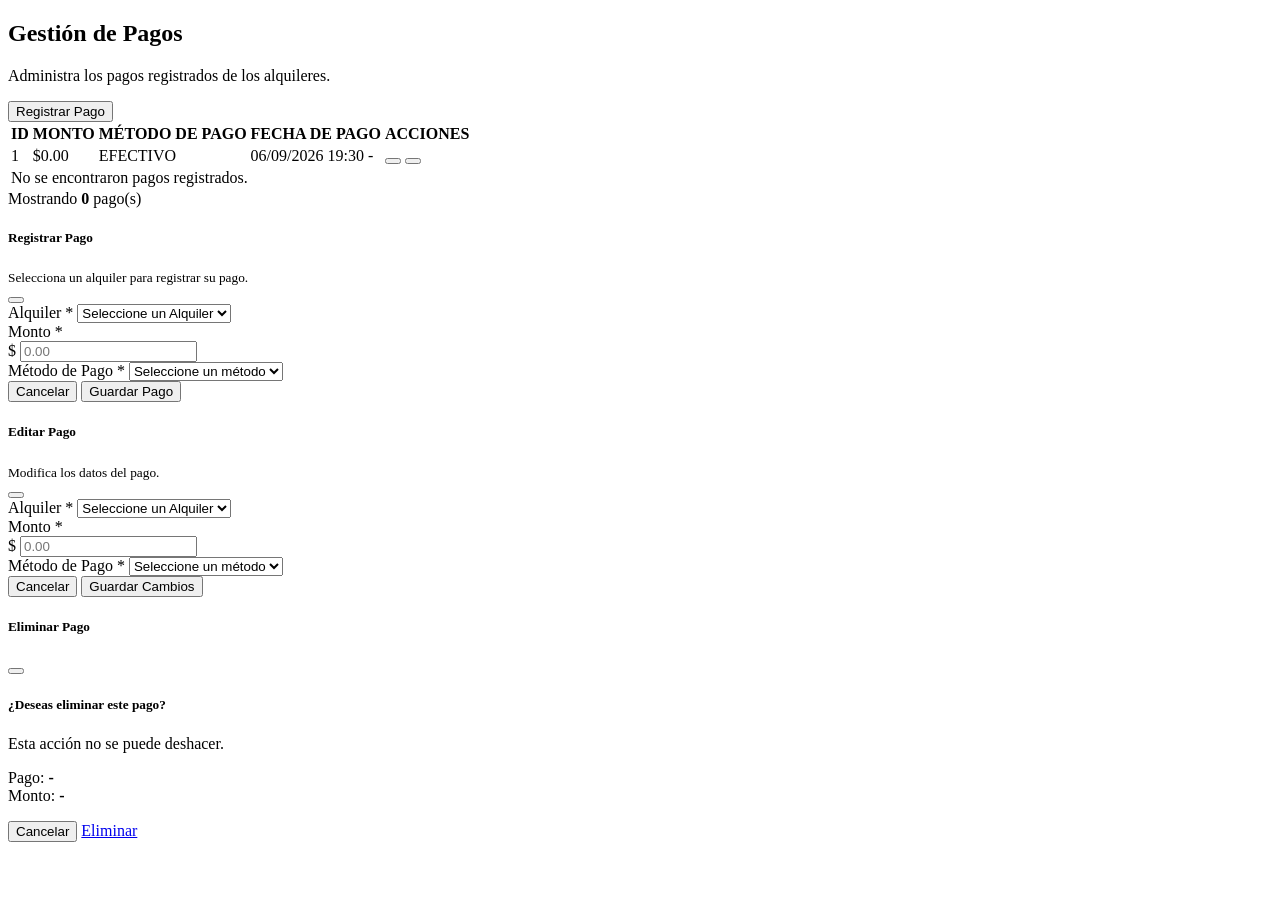
<file: src/main/resources/templates/Pago/Index.html>
<!DOCTYPE html>
<html lang="es"
      xmlns:layout="http://www.ultraq.net.nz/thymeleaf/layout"
      xmlns:th="http://www.thymeleaf.org"
      layout:decorate="~{Layout/Layout-Admin}">

<div layout:fragment="content">

    <!-- ===================================================== -->
    <!-- ENCABEZADO -->
    <!-- ===================================================== -->

    <div class="d-flex flex-column flex-md-row justify-content-between align-items-start align-items-md-center my-4 gap-3">

        <div>
            <h2 class="fw-bold mb-1">
                Gestión de Pagos
            </h2>

            <p class="text-muted mb-0">
                Administra los pagos registrados de los alquileres.
            </p>
        </div>

        <button type="button"
                class="btn btn-primary px-4 py-2"
                data-bs-toggle="modal"
                data-bs-target="#modalRegistrarPago">

            <i class="bi bi-plus-lg me-2"></i>
            Registrar Pago

        </button>

    </div>

    <!-- ===================================================== -->
    <!-- TABLA DE PAGOS -->
    <!-- ===================================================== -->

    <div class="card border-0 shadow-sm rounded-4">

        <div class="card-body p-3 p-md-4">

            <div class="table-responsive">

                <table class="table align-middle mb-0">

                    <thead>

                    <tr>

                        <th class="text-nowrap">
                            ID
                        </th>

                        <th class="text-nowrap">
                            MONTO
                        </th>

                        <th class="text-nowrap">
                            MÉTODO DE PAGO
                        </th>

                        <th class="text-nowrap">
                            FECHA DE PAGO
                        </th>

                        <th class="text-nowrap text-center">
                            ACCIONES
                        </th>

                    </tr>

                    </thead>


                    <tbody>

                    <!-- ================================================= -->
                    <!-- PAGOS REGISTRADOS -->
                    <!-- ================================================= -->

                    <tr th:each="pago : ${pagos}">

                        <!-- ID -->

                        <td th:text="${pago.id}">
                            1
                        </td>


                        <!-- MONTO -->

                        <td>

                        <span class="fw-semibold"
                              th:text="${pago.monto != null ? '$' + #numbers.formatDecimal(pago.monto, 1, 2) : '$0.00'}">

                            $0.00

                        </span>

                        </td>


                        <!-- MÉTODO DE PAGO -->

                        <td>

                        <span class="badge bg-light text-dark border"
                              th:text="${pago.metodoPago}">

                            EFECTIVO

                        </span>

                        </td>


                        <!-- FECHA DE PAGO -->

                        <td>

                        <span th:if="${pago.fecha_pago != null}"
                              th:text="${#temporals.format(pago.fecha_pago, 'dd/MM/yyyy HH:mm')}">

                            06/09/2026 19:30

                        </span>

                            <span th:unless="${pago.fecha_pago != null}">
                            -
                        </span>

                        </td>


                        <!-- ================================================= -->
                        <!-- ACCIONES -->
                        <!-- ================================================= -->

                        <td class="py-3 px-4 text-center">

                            <!-- EDITAR -->

                            <button class="btn btn-link text-primary p-0 border-0 me-2"
                                    title="Editar"
                                    data-bs-toggle="modal"
                                    data-bs-target="#modalEditarPago"
                                    th:data-id="${pago.id}"
                                    th:data-monto="${pago.monto}"
                                    th:data-metodo="${pago.metodoPago}"
                                    th:data-alquiler="${pago.alquiler != null ? pago.alquiler.id : ''}"
                                    onclick="cargarEditarPago(this)">

                                <i class="fas fa-pen"></i>

                            </button>


                            <!-- ELIMINAR -->

                            <button class="btn btn-link text-danger p-0 border-0"
                                    title="Eliminar"
                                    data-bs-toggle="modal"
                                    data-bs-target="#modalEliminarPago"
                                    th:data-id="${pago.id}"
                                    th:data-monto="${pago.monto}"
                                    onclick="cargarEliminarPago(this)">

                                <i class="fas fa-trash"></i>

                            </button>

                        </td>

                    </tr>


                    <!-- ================================================= -->
                    <!-- SIN PAGOS -->
                    <!-- ================================================= -->

                    <tr th:if="${#lists.isEmpty(pagos)}">

                        <td colspan="5"
                            class="text-center py-4 text-muted">

                            <div class="d-flex flex-column align-items-center">

                                <i class="bi bi-receipt fs-3 mb-2"></i>

                                <span>
                                No se encontraron pagos registrados.
                            </span>

                            </div>

                        </td>

                    </tr>

                    </tbody>

                </table>

            </div>

            <!-- ===================================================== -->
            <!-- CONTADOR -->
            <!-- ===================================================== -->

            <div class="mt-3 text-muted">

                Mostrando

                <strong th:text="${#lists.size(pagos)}">
                    0
                </strong>

                pago(s)

            </div>

        </div>

    </div>


    <!-- ========================================================= -->
    <!-- MODAL REGISTRAR PAGO -->
    <!-- ========================================================= -->

    <div class="modal fade"
         id="modalRegistrarPago"
         tabindex="-1"
         aria-labelledby="modalRegistrarPagoLabel"
         aria-hidden="true">

        <div class="modal-dialog modal-lg modal-dialog-centered">

            <div class="modal-content border-0 shadow rounded-4">

                <!-- HEADER -->

                <div class="modal-header">

                    <div>

                        <h5 class="modal-title fw-bold"
                            id="modalRegistrarPagoLabel">

                            Registrar Pago

                        </h5>

                        <small class="text-muted">

                            Selecciona un alquiler para registrar su pago.

                        </small>

                    </div>


                    <button type="button"
                            class="btn-close"
                            data-bs-dismiss="modal"
                            aria-label="Cerrar">
                    </button>

                </div>


                <!-- FORMULARIO -->

                <form th:action="@{/Pago/Guardar}"
                      th:object="${nuevoPago}"
                      method="post"
                      id="formRegistrarPago">

                    <div class="modal-body">


                        <!-- ========================================= -->
                        <!-- ALQUILER -->
                        <!-- ========================================= -->

                        <div class="mb-3">

                            <label for="alquilerNuevo"
                                   class="form-label fw-semibold">

                                Alquiler

                                <span class="text-danger">
                                    *
                                </span>

                            </label>


                            <select id="alquilerNuevo"
                                    th:field="*{alquiler.id}"
                                    class="form-select"
                                    required>

                                <option value="">
                                    Seleccione un Alquiler
                                </option>


                                <option th:each="alq : ${alquileres}"
                                        th:value="${alq.id}"
                                        th:data-monto="${alq.monto_total != null ? alq.monto_total : 0}"
                                        th:data-cliente="${alq.cliente != null ? alq.cliente.nombre + ' ' + alq.cliente.apellido : 'Sin cliente'}"
                                        th:data-vehiculo="${alq.vehiculo != null ? alq.vehiculo.placa : 'Sin vehículo'}"
                                        th:data-fecha="${alq.fecha_inicio != null ? #temporals.format(alq.fecha_inicio, 'dd/MM/yyyy HH:mm') : ''}"
                                        th:data-precio="${alq.precio_diario_aplicado != null ? alq.precio_diario_aplicado : 0}"
                                        th:data-estado="${alq.estado != null ? alq.estado : ''}"
                                        th:text="'Alquiler #' + ${alq.id}">

                                    Alquiler #1

                                </option>

                            </select>


                            <div class="text-danger small mt-1"
                                 th:if="${#fields.hasErrors('alquiler.id')}"
                                 th:errors="*{alquiler.id}">
                            </div>

                        </div>


                        <!-- ========================================= -->
                        <!-- INFORMACIÓN DEL ALQUILER -->
                        <!-- ========================================= -->

                        <div id="informacionAlquiler"
                             class="card bg-light border-0 rounded-3 mb-3"
                             style="display: none;">

                            <div class="card-body">

                                <h6 class="fw-bold mb-3">
                                    Información del alquiler
                                </h6>


                                <div class="row g-3">

                                    <!-- CLIENTE -->

                                    <div class="col-md-6">

                                        <small class="text-muted d-block">
                                            Cliente
                                        </small>

                                        <strong id="clienteInfo">
                                            -
                                        </strong>

                                    </div>


                                    <!-- VEHÍCULO -->

                                    <div class="col-md-6">

                                        <small class="text-muted d-block">
                                            Vehículo
                                        </small>

                                        <strong id="vehiculoInfo">
                                            -
                                        </strong>

                                    </div>


                                    <!-- FECHA -->

                                    <div class="col-md-6">

                                        <small class="text-muted d-block">
                                            Fecha
                                        </small>

                                        <strong id="fechaInfo">
                                            -
                                        </strong>

                                    </div>


                                    <!-- PRECIO DIARIO -->

                                    <div class="col-md-6">

                                        <small class="text-muted d-block">
                                            Precio diario
                                        </small>

                                        <strong id="precioInfo">
                                            $0.00
                                        </strong>

                                    </div>


                                    <!-- ESTADO -->

                                    <div class="col-md-6">

                                        <small class="text-muted d-block">
                                            Estado
                                        </small>

                                        <strong id="estadoInfo">
                                            -
                                        </strong>

                                    </div>

                                </div>

                            </div>

                        </div>


                        <!-- ========================================= -->
                        <!-- MONTO -->
                        <!-- ========================================= -->

                        <div class="mb-3">

                            <label for="montoNuevo"
                                   class="form-label fw-semibold">

                                Monto

                                <span class="text-danger">
                                    *
                                </span>

                            </label>


                            <div class="input-group">

                                <span class="input-group-text">
                                    $
                                </span>


                                <input type="number"
                                       id="montoNuevo"
                                       th:field="*{monto}"
                                       class="form-control"
                                       step="0.01"
                                       min="0.01"
                                       placeholder="0.00"
                                       required>

                            </div>


                            <div class="text-danger small mt-1"
                                 th:if="${#fields.hasErrors('monto')}"
                                 th:errors="*{monto}">
                            </div>

                        </div>


                        <!-- ========================================= -->
                        <!-- MÉTODO DE PAGO -->
                        <!-- ========================================= -->

                        <div class="mb-3">

                            <label for="metodoNuevo"
                                   class="form-label fw-semibold">

                                Método de Pago

                                <span class="text-danger">
                                    *
                                </span>

                            </label>


                            <select id="metodoNuevo"
                                    th:field="*{metodoPago}"
                                    class="form-select"
                                    required>

                                <option value="">
                                    Seleccione un método
                                </option>


                                <option th:each="metodo : ${metodosPago}"
                                        th:value="${metodo}"
                                        th:text="${metodo}">

                                </option>

                            </select>


                            <div class="text-danger small mt-1"
                                 th:if="${#fields.hasErrors('metodoPago')}"
                                 th:errors="*{metodoPago}">
                            </div>

                        </div>

                    </div>


                    <!-- FOOTER -->

                    <div class="modal-footer">

                        <button type="button"
                                class="btn btn-secondary"
                                data-bs-dismiss="modal">

                            Cancelar

                        </button>


                        <button type="submit"
                                class="btn btn-primary">

                            <i class="bi bi-check-lg me-1"></i>

                            Guardar Pago

                        </button>

                    </div>

                </form>

            </div>

        </div>

    </div>


    <!-- ========================================================= -->
    <!-- MODAL EDITAR PAGO -->
    <!-- ========================================================= -->

    <div class="modal fade"
         id="modalEditarPago"
         tabindex="-1"
         aria-labelledby="modalEditarPagoLabel"
         aria-hidden="true">

        <div class="modal-dialog modal-lg modal-dialog-centered">

            <div class="modal-content border-0 shadow rounded-4">


                <div class="modal-header">

                    <div>

                        <h5 class="modal-title fw-bold"
                            id="modalEditarPagoLabel">

                            Editar Pago

                        </h5>

                        <small class="text-muted">
                            Modifica los datos del pago.
                        </small>

                    </div>


                    <button type="button"
                            class="btn-close"
                            data-bs-dismiss="modal"
                            aria-label="Cerrar">
                    </button>

                </div>


                <form th:action="@{/Pago/Editar}"
                      method="post">

                    <div class="modal-body">


                        <input type="hidden"
                               id="editarId"
                               name="id">


                        <div class="mb-3">

                            <label for="editarAlquiler"
                                   class="form-label fw-semibold">

                                Alquiler

                                <span class="text-danger">
                                    *
                                </span>

                            </label>


                            <select id="editarAlquiler"
                                    name="alquiler.id"
                                    class="form-select"
                                    required>

                                <option value="">
                                    Seleccione un Alquiler
                                </option>


                                <option th:each="alq : ${alquileres}"
                                        th:value="${alq.id}"
                                        th:text="'Alquiler #' + ${alq.id}">

                                </option>

                            </select>

                        </div>


                        <div class="mb-3">

                            <label for="editarMonto"
                                   class="form-label fw-semibold">

                                Monto

                                <span class="text-danger">
                                    *
                                </span>

                            </label>


                            <div class="input-group">

                                <span class="input-group-text">
                                    $
                                </span>


                                <input type="number"
                                       id="editarMonto"
                                       name="monto"
                                       class="form-control"
                                       step="0.01"
                                       min="0.01"
                                       placeholder="0.00"
                                       required>

                            </div>

                        </div>


                        <div class="mb-3">

                            <label for="editarMetodo"
                                   class="form-label fw-semibold">

                                Método de Pago

                                <span class="text-danger">
                                    *
                                </span>

                            </label>


                            <select id="editarMetodo"
                                    name="metodoPago"
                                    class="form-select"
                                    required>

                                <option value="">
                                    Seleccione un método
                                </option>


                                <option th:each="metodo : ${metodosPago}"
                                        th:value="${metodo}"
                                        th:text="${metodo}">

                                </option>

                            </select>

                        </div>

                    </div>


                    <div class="modal-footer">

                        <button type="button"
                                class="btn btn-secondary"
                                data-bs-dismiss="modal">

                            Cancelar

                        </button>


                        <button type="submit"
                                class="btn btn-primary">

                            <i class="bi bi-check-lg me-1"></i>

                            Guardar Cambios

                        </button>

                    </div>

                </form>

            </div>

        </div>

    </div>


    <!-- ========================================================= -->
    <!-- MODAL ELIMINAR PAGO -->
    <!-- ========================================================= -->

    <div class="modal fade"
         id="modalEliminarPago"
         tabindex="-1"
         aria-labelledby="modalEliminarPagoLabel"
         aria-hidden="true">

        <div class="modal-dialog modal-dialog-centered">

            <div class="modal-content border-0 shadow rounded-4">


                <div class="modal-header">

                    <h5 class="modal-title fw-bold"
                        id="modalEliminarPagoLabel">

                        Eliminar Pago

                    </h5>


                    <button type="button"
                            class="btn-close"
                            data-bs-dismiss="modal"
                            aria-label="Cerrar">
                    </button>

                </div>


                <div class="modal-body text-center">

                    <i class="bi bi-exclamation-triangle text-warning"
                       style="font-size: 3rem;">
                    </i>


                    <h5 class="mt-3">
                        ¿Deseas eliminar este pago?
                    </h5>


                    <p class="text-muted mb-0">

                        Esta acción no se puede deshacer.

                    </p>


                    <p class="mt-2">

                        Pago:

                        <strong id="eliminarPagoId">
                            -
                        </strong>

                        <br>

                        Monto:

                        <strong id="eliminarPagoMonto">
                            -
                        </strong>

                    </p>

                </div>


                <div class="modal-footer justify-content-center">

                    <button type="button"
                            class="btn btn-secondary"
                            data-bs-dismiss="modal">

                        Cancelar

                    </button>


                    <a id="btnConfirmarEliminar"
                       href="#"
                       class="btn btn-danger">

                        <i class="bi bi-trash me-1"></i>

                        Eliminar

                    </a>

                </div>

            </div>

        </div>

    </div>


    <!-- ========================================================= -->
    <!-- JAVASCRIPT -->
    <!-- ========================================================= -->

    <script>

        document.addEventListener("DOMContentLoaded", function () {

            const alquilerSelect =
                document.getElementById("alquilerNuevo");

            const montoInput =
                document.getElementById("montoNuevo");

            const informacion =
                document.getElementById("informacionAlquiler");


            if (alquilerSelect) {

                alquilerSelect.addEventListener("change", function () {

                    const opcion =
                        this.options[this.selectedIndex];


                    if (!this.value) {

                        montoInput.value = "";

                        informacion.style.display = "none";

                        document.getElementById("clienteInfo").textContent = "-";
                        document.getElementById("vehiculoInfo").textContent = "-";
                        document.getElementById("fechaInfo").textContent = "-";
                        document.getElementById("precioInfo").textContent = "$0.00";
                        document.getElementById("estadoInfo").textContent = "-";

                        return;

                    }


                    const monto =
                        opcion.getAttribute("data-monto");

                    const cliente =
                        opcion.getAttribute("data-cliente");

                    const vehiculo =
                        opcion.getAttribute("data-vehiculo");

                    const fecha =
                        opcion.getAttribute("data-fecha");

                    const precio =
                        opcion.getAttribute("data-precio");

                    const estado =
                        opcion.getAttribute("data-estado");


                    // Monto automático, pero editable

                    montoInput.value =
                        monto
                            ? parseFloat(monto).toFixed(2)
                            : "0.00";


                    document.getElementById("clienteInfo").textContent =
                        cliente || "Sin cliente";


                    document.getElementById("vehiculoInfo").textContent =
                        vehiculo || "Sin vehículo";


                    document.getElementById("fechaInfo").textContent =
                        fecha || "-";


                    document.getElementById("precioInfo").textContent =
                        "$" +
                        (
                            precio
                                ? parseFloat(precio).toFixed(2)
                                : "0.00"
                        );


                    document.getElementById("estadoInfo").textContent =
                        estado || "-";


                    informacion.style.display = "block";

                });

            }

        });


        // =========================================================
        // EDITAR
        // =========================================================

        function cargarEditarPago(boton) {

            const id =
                boton.getAttribute("data-id");

            const monto =
                boton.getAttribute("data-monto");

            const metodo =
                boton.getAttribute("data-metodo");

            const alquiler =
                boton.getAttribute("data-alquiler");


            document.getElementById("editarId").value =
                id || "";


            document.getElementById("editarMonto").value =
                monto || "";


            document.getElementById("editarMetodo").value =
                metodo || "";


            document.getElementById("editarAlquiler").value =
                alquiler || "";

        }


        // =========================================================
        // ELIMINAR
        // =========================================================

        function cargarEliminarPago(boton) {

            const id =
                boton.getAttribute("data-id");

            const monto =
                boton.getAttribute("data-monto");


            document.getElementById("eliminarPagoId").textContent =
                "#" + (id || "");


            document.getElementById("eliminarPagoMonto").textContent =
                "$" +
                (
                    monto
                        ? parseFloat(monto).toFixed(2)
                        : "0.00"
                );


            document.getElementById("btnConfirmarEliminar").href =
                "/Pago/Eliminar/" + id;

        }


        // =========================================================
        // LIMPIAR FORMULARIO
        // =========================================================

        const modalRegistrar =
            document.getElementById("modalRegistrarPago");


        if (modalRegistrar) {

            modalRegistrar.addEventListener(
                "hidden.bs.modal",
                function () {

                    const form =
                        document.getElementById("formRegistrarPago");


                    if (form) {
                        form.reset();
                    }


                    const informacion =
                        document.getElementById("informacionAlquiler");


                    if (informacion) {
                        informacion.style.display = "none";
                    }


                    document.getElementById("clienteInfo").textContent = "-";
                    document.getElementById("vehiculoInfo").textContent = "-";
                    document.getElementById("fechaInfo").textContent = "-";
                    document.getElementById("precioInfo").textContent = "$0.00";
                    document.getElementById("estadoInfo").textContent = "-";

                }
            );

        }

    </script>

</div>

</html>
</file>
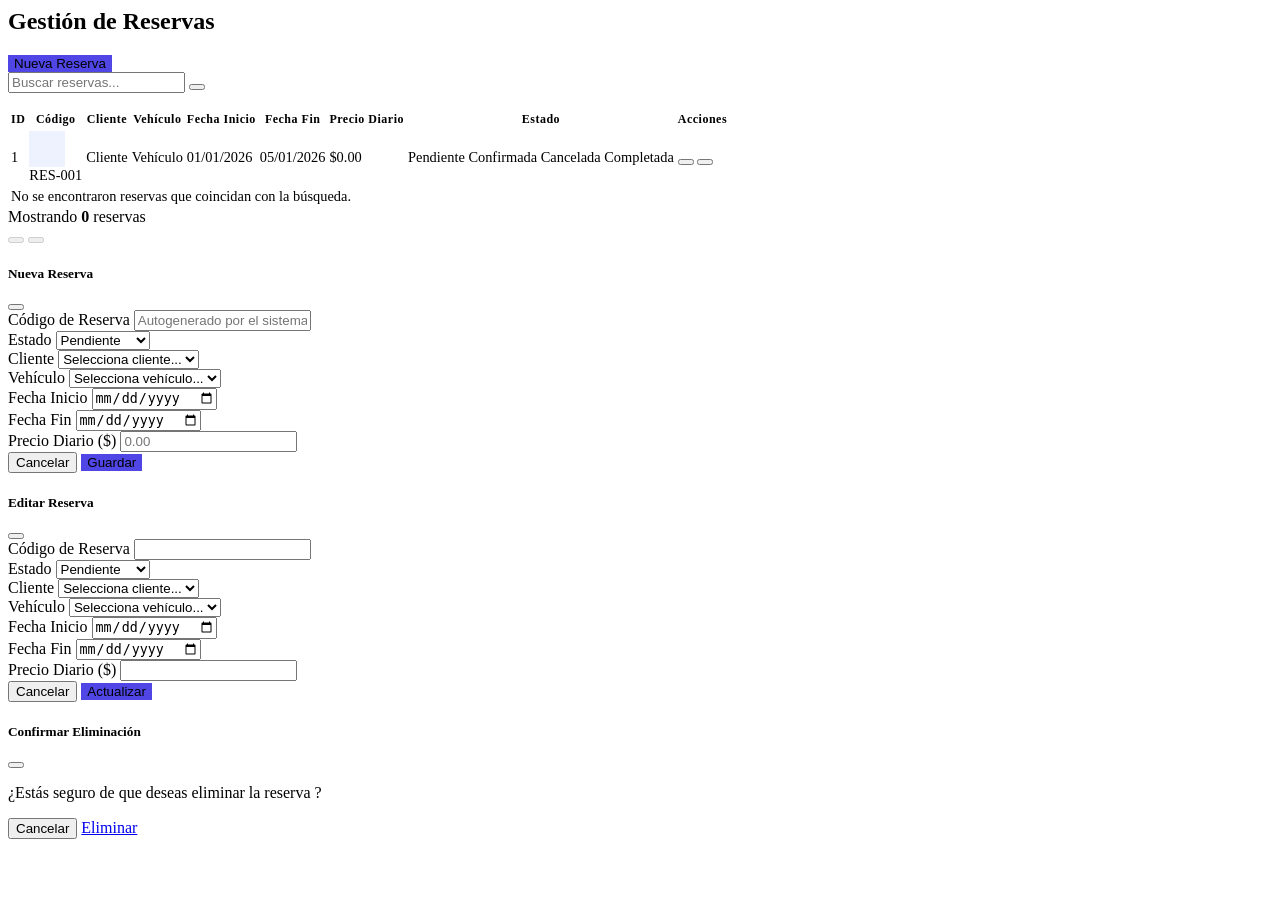
<file: src/main/resources/templates/Reserva/Index.html>
<html lang="es"
      xmlns:layout="http://www.ultraq.net.nz/thymeleaf/layout"
      xmlns:th="http://www.thymeleaf.org"
      layout:decorate="~{Layout/Layout-Admin}">

<div layout:fragment="content">

    <div class="d-flex flex-column flex-md-row justify-content-between align-items-start align-items-md-center my-4 gap-3">
        <div>
            <h2 class="fw-bold text-dark mb-1">Gestión de Reservas</h2>
        </div>

        <button type="button"
                class="btn btn-primary px-3 py-2 rounded-3 fw-semibold shadow-sm"
                style="background-color: #4f46e5; border: none;"
                data-bs-toggle="modal"
                data-bs-target="#modalNuevaReserva">
            <i class="fas fa-plus me-1"></i> Nueva Reserva
        </button>
    </div>

    <div class="card border-0 shadow-sm rounded-3 overflow-hidden mb-4">

        <form th:action="@{/Reserva/Index}" method="get" class="p-3 bg-white border-bottom m-0">
            <div class="input-group" style="max-width: 320px;">
                <span class="input-group-text bg-light border-end-0 text-muted">
                    <i class="fas fa-search"></i>
                </span>

                <input type="text"
                       name="buscar"
                       th:value="${buscar}"
                       class="form-control bg-light border-start-0 ps-0 text-secondary"
                       placeholder="Buscar reservas..."
                       style="box-shadow: none;">

                <button type="submit" class="d-none"></button>
            </div>
        </form>

        <div class="table-responsive">
            <table class="table align-middle mb-0 text-secondary"
                   style="font-size: 0.9rem;">

                <thead class="bg-light text-uppercase fw-bold text-muted border-bottom"
                       style="font-size: 0.75rem; letter-spacing: 0.5px;">

                <tr>
                    <th class="py-3 px-4">ID</th>
                    <th class="py-3 px-4">Código</th>
                    <th class="py-3 px-4">Cliente</th>
                    <th class="py-3 px-4">Vehículo</th>
                    <th class="py-3 px-4">Fecha Inicio</th>
                    <th class="py-3 px-4">Fecha Fin</th>
                    <th class="py-3 px-4">Precio Diario</th>
                    <th class="py-3 px-4">Estado</th>
                    <th class="py-3 px-4 text-center">Acciones</th>
                </tr>

                </thead>

                <tbody class="bg-white">

                <tr class="border-bottom" th:each="reserva : ${reservas}">

                    <td class="py-3 px-4"
                        th:text="${reserva.id}">
                        1
                    </td>

                    <td class="py-3 px-4">
                        <div class="d-flex align-items-center gap-3">

                            <div class="rounded-circle d-flex align-items-center justify-content-center"
                                 style="width: 36px; height: 36px; background-color: #eef2ff; color: #4f46e5;">
                                <i class="fas fa-calendar-check"></i>
                            </div>

                            <span class="fw-bold text-dark"
                                  th:text="${reserva.codigoReserva}">
                                RES-001
                            </span>

                        </div>
                    </td>

                    <td class="py-3 px-4"
                        th:text="${reserva.cliente != null ? reserva.cliente.nombre + ' ' + reserva.cliente.apellido : '-'}">
                        Cliente
                    </td>

                    <td class="py-3 px-4"
                        th:text="${reserva.vehiculo != null ? reserva.vehiculo.marca + ' ' + reserva.vehiculo.modelo : '-'}">
                        Vehículo
                    </td>

                    <td class="py-3 px-4"
                        th:text="${#temporals.format(reserva.fecha_inicio, 'dd/MM/yyyy')}">
                        01/01/2026
                    </td>

                    <td class="py-3 px-4"
                        th:text="${#temporals.format(reserva.fecha_fin, 'dd/MM/yyyy')}">
                        05/01/2026
                    </td>

                    <td class="py-3 px-4"
                        th:text="${'$' + #numbers.formatDecimal(reserva.precio_diario_acordado, 1, 'POINT', 2, 'COMMA')}">
                        $0.00
                    </td>

                    <td class="py-3 px-4">

                        <span th:if="${reserva.estado == 'PENDIENTE'}"
                              class="badge rounded-pill text-bg-warning">
                            Pendiente
                        </span>

                        <span th:if="${reserva.estado == 'CONFIRMADA'}"
                              class="badge rounded-pill text-bg-success">
                            Confirmada
                        </span>

                        <span th:if="${reserva.estado == 'CANCELADA'}"
                              class="badge rounded-pill text-bg-danger">
                            Cancelada
                        </span>

                        <span th:if="${reserva.estado == 'COMPLETADA'}"
                              class="badge rounded-pill text-bg-primary">
                            Completada
                        </span>

                    </td>

                    <td class="py-3 px-4 text-center">

                        <button class="btn btn-link text-primary p-0 border-0 me-2"
                                title="Editar"
                                data-bs-toggle="modal"
                                data-bs-target="#modalEditarReserva"
                                th:data-id="${reserva.id}"
                                th:data-codigo="${reserva.codigoReserva}"
                                th:data-cliente="${reserva.cliente != null ? reserva.cliente.id : ''}"
                                th:data-vehiculo="${reserva.vehiculo != null ? reserva.vehiculo.id : ''}"
                                th:data-fechainicio="${reserva.fecha_inicio}"
                                th:data-fechafin="${reserva.fecha_fin}"
                                th:data-precio="${reserva.precio_diario_acordado}"
                                th:data-estado="${reserva.estado}">

                            <i class="fas fa-pen"></i>

                        </button>

                        <button class="btn btn-link text-danger p-0 border-0"
                                title="Eliminar"
                                data-bs-toggle="modal"
                                data-bs-target="#modalEliminarReserva"
                                th:data-id="${reserva.id}"
                                th:data-codigo="${reserva.codigoReserva}">

                            <i class="fas fa-trash"></i>

                        </button>

                    </td>

                </tr>

                <tr th:if="${#lists.isEmpty(reservas)}">

                    <td colspan="9"
                        class="text-center py-4 text-muted">

                        No se encontraron reservas que coincidan con la búsqueda.

                    </td>

                </tr>

                </tbody>

            </table>
        </div>

        <div class="p-3 bg-white d-flex justify-content-between align-items-center text-muted small">

            <span>
                Mostrando
                <strong th:text="${#lists.size(reservas)}">0</strong>
                reservas
            </span>

            <div class="d-flex gap-2">

                <button class="btn btn-sm btn-link text-muted p-0 text-decoration-none"
                        disabled>
                    <i class="fas fa-chevron-left"></i>
                </button>

                <button class="btn btn-sm btn-link text-muted p-0 text-decoration-none"
                        disabled>
                    <i class="fas fa-chevron-right"></i>
                </button>

            </div>

        </div>

    </div>

    <!-- MODAL NUEVA RESERVA -->
    <div class="modal fade"
         id="modalNuevaReserva"
         tabindex="-1"
         aria-hidden="true">

        <div class="modal-dialog modal-lg modal-dialog-centered">

            <div class="modal-content border-0 shadow">

                <div class="modal-header border-bottom-0 pb-0">

                    <h5 class="modal-title fw-bold text-dark">
                        Nueva Reserva
                    </h5>

                    <button type="button"
                            class="btn-close"
                            data-bs-dismiss="modal">
                    </button>

                </div>

                <form th:action="@{/Reserva/Guardar}"
                      th:object="${nuevaReserva}"
                      method="post">

                    <div class="modal-body py-4">

                        <div class="row g-3">

                            <div class="col-md-6">

                                <label class="form-label fw-semibold text-secondary small">
                                    Código de Reserva
                                </label>

                                <input type="text"
                                       class="form-control bg-light"
                                       placeholder="Autogenerado por el sistema"
                                       readonly>

                            </div>

                            <div class="col-md-6">

                                <label class="form-label fw-semibold text-secondary small">
                                    Estado
                                </label>

                                <select th:field="*{estado}"
                                        class="form-select">

                                    <option value="PENDIENTE">
                                        Pendiente
                                    </option>

                                    <option value="CONFIRMADA">
                                        Confirmada
                                    </option>

                                    <option value="CANCELADA">
                                        Cancelada
                                    </option>

                                    <option value="COMPLETADA">
                                        Completada
                                    </option>

                                </select>

                            </div>

                            <div class="col-md-6">

                                <label class="form-label fw-semibold text-secondary small">
                                    Cliente
                                </label>

                                <select th:field="*{cliente.id}"
                                        class="form-select"
                                        required>

                                    <option value="">
                                        Selecciona cliente...
                                    </option>

                                    <option th:each="cliente : ${clientes}"
                                            th:value="${cliente.id}"
                                            th:text="${cliente.nombre + ' ' + cliente.apellido}">
                                    </option>

                                </select>

                            </div>

                            <div class="col-md-6">

                                <label class="form-label fw-semibold text-secondary small">
                                    Vehículo
                                </label>

                                <select th:field="*{vehiculo.id}"
                                        class="form-select"
                                        required>

                                    <option value="">
                                        Selecciona vehículo...
                                    </option>

                                    <option th:each="vehiculo : ${vehiculos}"
                                            th:value="${vehiculo.id}"
                                            th:text="${vehiculo.marca + ' ' + vehiculo.modelo + ' (' + vehiculo.placa + ')'}">
                                    </option>

                                </select>

                            </div>

                            <div class="col-md-6">

                                <label class="form-label fw-semibold text-secondary small">
                                    Fecha Inicio
                                </label>

                                <input type="date"
                                       th:field="*{fecha_inicio}"
                                       class="form-control"
                                       required>

                            </div>

                            <div class="col-md-6">

                                <label class="form-label fw-semibold text-secondary small">
                                    Fecha Fin
                                </label>

                                <input type="date"
                                       th:field="*{fecha_fin}"
                                       class="form-control"
                                       required>

                            </div>

                            <div class="col-md-6">

                                <label class="form-label fw-semibold text-secondary small">
                                    Precio Diario ($)
                                </label>

                                <input type="number"
                                       step="0.01"
                                       min="0.01"
                                       th:field="*{precio_diario_acordado}"
                                       class="form-control"
                                       placeholder="0.00"
                                       required>

                            </div>

                        </div>

                    </div>

                    <div class="modal-footer border-top-0 pt-0">

                        <button type="button"
                                class="btn btn-light px-3 fw-semibold"
                                data-bs-dismiss="modal">
                            Cancelar
                        </button>

                        <button type="submit"
                                class="btn btn-primary px-3 fw-semibold"
                                style="background-color: #4f46e5; border: none;">
                            Guardar
                        </button>

                    </div>

                </form>

            </div>

        </div>

    </div>

    <!-- MODAL EDITAR RESERVA -->
    <div class="modal fade"
         id="modalEditarReserva"
         tabindex="-1"
         aria-hidden="true">

        <div class="modal-dialog modal-lg modal-dialog-centered">

            <div class="modal-content border-0 shadow">

                <div class="modal-header border-bottom-0 pb-0">

                    <h5 class="modal-title fw-bold text-dark">
                        Editar Reserva
                    </h5>

                    <button type="button"
                            class="btn-close"
                            data-bs-dismiss="modal">
                    </button>

                </div>

                <form th:action="@{/Reserva/Guardar}"
                      method="post">

                    <div class="modal-body py-4">

                        <input type="hidden"
                               id="editarId"
                               name="id">

                        <div class="row g-3">

                            <div class="col-md-6">

                                <label class="form-label fw-semibold text-secondary small">
                                    Código de Reserva
                                </label>

                                <input type="text"
                                       id="editarCodigo"
                                       name="codigoReserva"
                                       class="form-control bg-light"
                                       readonly>

                            </div>

                            <div class="col-md-6">

                                <label class="form-label fw-semibold text-secondary small">
                                    Estado
                                </label>

                                <select id="editarEstado"
                                        name="estado"
                                        class="form-select">

                                    <option value="PENDIENTE">
                                        Pendiente
                                    </option>

                                    <option value="CONFIRMADA">
                                        Confirmada
                                    </option>

                                    <option value="CANCELADA">
                                        Cancelada
                                    </option>

                                    <option value="COMPLETADA">
                                        Completada
                                    </option>

                                </select>

                            </div>

                            <div class="col-md-6">

                                <label class="form-label fw-semibold text-secondary small">
                                    Cliente
                                </label>

                                <select id="editarCliente"
                                        name="cliente.id"
                                        class="form-select"
                                        required>

                                    <option value="">
                                        Selecciona cliente...
                                    </option>

                                    <option th:each="cliente : ${clientes}"
                                            th:value="${cliente.id}"
                                            th:text="${cliente.nombre + ' ' + cliente.apellido}">
                                    </option>

                                </select>

                            </div>

                            <div class="col-md-6">

                                <label class="form-label fw-semibold text-secondary small">
                                    Vehículo
                                </label>

                                <select id="editarVehiculo"
                                        name="vehiculo.id"
                                        class="form-select"
                                        required>

                                    <option value="">
                                        Selecciona vehículo...
                                    </option>

                                    <option th:each="vehiculo : ${vehiculos}"
                                            th:value="${vehiculo.id}"
                                            th:text="${vehiculo.marca + ' ' + vehiculo.modelo + ' (' + vehiculo.placa + ')'}">
                                    </option>

                                </select>

                            </div>

                            <div class="col-md-6">

                                <label class="form-label fw-semibold text-secondary small">
                                    Fecha Inicio
                                </label>

                                <input type="date"
                                       id="editarFechaInicio"
                                       name="fecha_inicio"
                                       class="form-control"
                                       required>

                            </div>

                            <div class="col-md-6">

                                <label class="form-label fw-semibold text-secondary small">
                                    Fecha Fin
                                </label>

                                <input type="date"
                                       id="editarFechaFin"
                                       name="fecha_fin"
                                       class="form-control"
                                       required>

                            </div>

                            <div class="col-md-6">

                                <label class="form-label fw-semibold text-secondary small">
                                    Precio Diario ($)
                                </label>

                                <input type="number"
                                       step="0.01"
                                       min="0.01"
                                       id="editarPrecio"
                                       name="precio_diario_acordado"
                                       class="form-control"
                                       required>

                            </div>

                        </div>

                    </div>

                    <div class="modal-footer border-top-0 pt-0">

                        <button type="button"
                                class="btn btn-light px-3 fw-semibold"
                                data-bs-dismiss="modal">
                            Cancelar
                        </button>

                        <button type="submit"
                                class="btn btn-primary px-3 fw-semibold"
                                style="background-color: #4f46e5; border: none;">
                            Actualizar
                        </button>

                    </div>

                </form>

            </div>

        </div>

    </div>

    <!-- MODAL ELIMINAR RESERVA -->
    <div class="modal fade"
         id="modalEliminarReserva"
         tabindex="-1"
         aria-hidden="true">

        <div class="modal-dialog modal-dialog-centered">

            <div class="modal-content border-0 shadow">

                <div class="modal-header border-bottom-0 pb-0">

                    <h5 class="modal-title fw-bold text-dark">
                        Confirmar Eliminación
                    </h5>

                    <button type="button"
                            class="btn-close"
                            data-bs-dismiss="modal">
                    </button>

                </div>

                <div class="modal-body py-4">

                    <p class="text-secondary mb-0">
                        ¿Estás seguro de que deseas eliminar la reserva
                        <strong id="eliminarNombre"
                                class="text-dark"></strong>?
                    </p>

                </div>

                <div class="modal-footer border-top-0 pt-0">

                    <button type="button"
                            class="btn btn-light px-3 fw-semibold"
                            data-bs-dismiss="modal">
                        Cancelar
                    </button>

                    <a id="btnConfirmarEliminar"
                       href="#"
                       class="btn btn-danger px-3 fw-semibold">
                        Eliminar
                    </a>

                </div>

            </div>

        </div>

    </div>

    <script>
        document.addEventListener('DOMContentLoaded', function () {

            const modalEditar = document.getElementById('modalEditarReserva');

            modalEditar.addEventListener('show.bs.modal', function (event) {

                const button = event.relatedTarget;

                document.getElementById('editarId').value =
                    button.getAttribute('data-id');

                document.getElementById('editarCodigo').value =
                    button.getAttribute('data-codigo');

                document.getElementById('editarCliente').value =
                    button.getAttribute('data-cliente');

                document.getElementById('editarVehiculo').value =
                    button.getAttribute('data-vehiculo');

                document.getElementById('editarFechaInicio').value =
                    button.getAttribute('data-fechainicio');

                document.getElementById('editarFechaFin').value =
                    button.getAttribute('data-fechafin');

                document.getElementById('editarPrecio').value =
                    button.getAttribute('data-precio');

                document.getElementById('editarEstado').value =
                    button.getAttribute('data-estado');

            });

            const modalEliminar =
                document.getElementById('modalEliminarReserva');

            modalEliminar.addEventListener('show.bs.modal', function (event) {

                const button = event.relatedTarget;

                const id =
                    button.getAttribute('data-id');

                const codigo =
                    button.getAttribute('data-codigo');

                document.getElementById('eliminarNombre').textContent =
                    codigo;

                document.getElementById('btnConfirmarEliminar').href =
                    '/Reserva/Eliminar/' + id;

            });

        });
    </script>

</div>

</html>
</file>
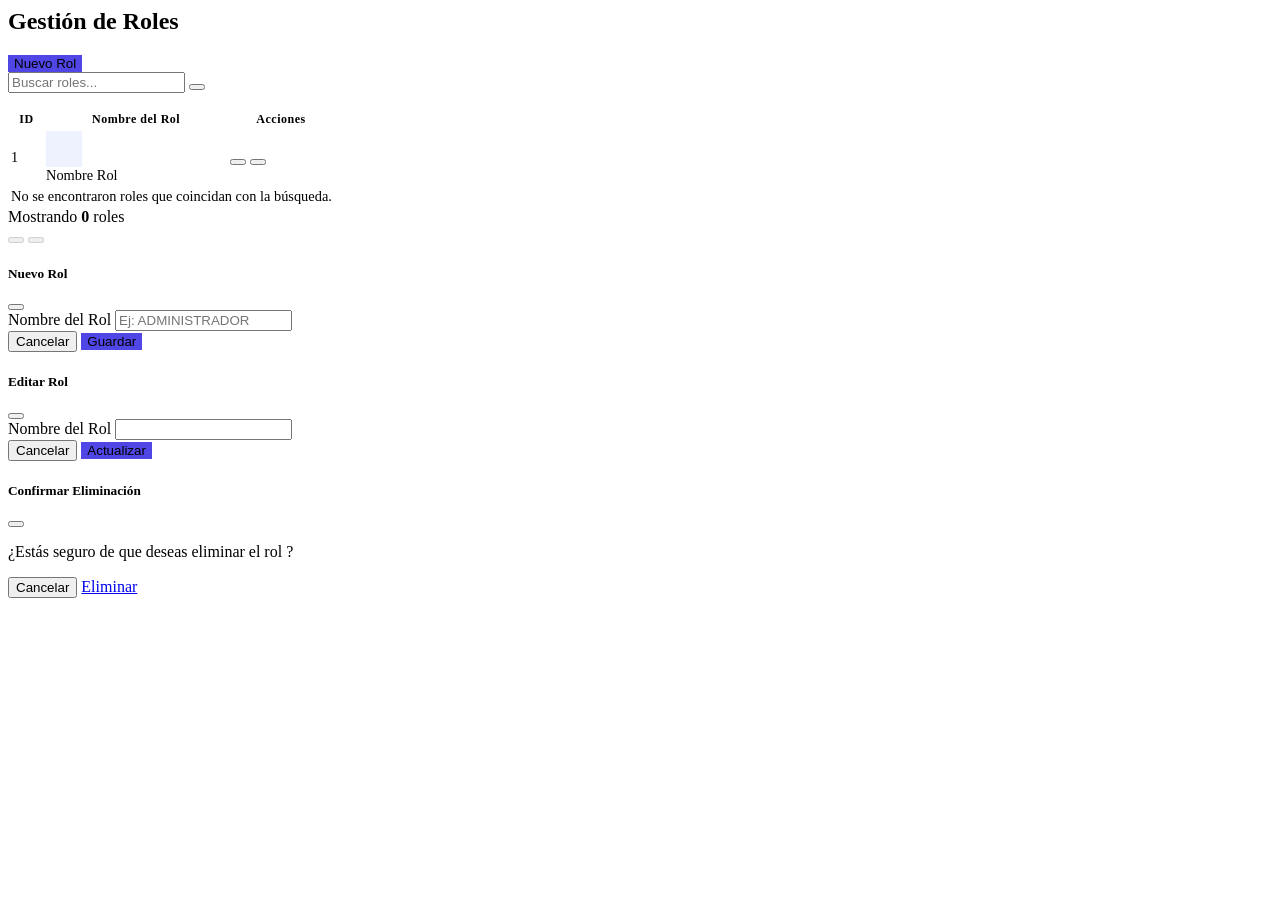
<file: src/main/resources/templates/Rol/Index.html>
<html lang="es"
      xmlns:layout="http://www.ultraq.net.nz/thymeleaf/layout"
      xmlns:th="http://www.thymeleaf.org"
      layout:decorate="~{Layout/Layout-Admin}">

<div layout:fragment="content">

    <div class="d-flex flex-column flex-md-row justify-content-between align-items-start align-items-md-center my-4 gap-3">
        <div>
            <h2 class="fw-bold text-dark mb-1">Gestión de Roles</h2>
        </div>
        <button type="button"
                class="btn btn-primary px-3 py-2 rounded-3 fw-semibold shadow-sm"
                style="background-color: #4f46e5; border: none;"
                data-bs-toggle="modal"
                data-bs-target="#modalNuevoRol">
            <i class="fas fa-plus me-1"></i> Nuevo Rol
        </button>
    </div>

    <div class="card border-0 shadow-sm rounded-3 overflow-hidden mb-4">

        <!-- Buscador -->
        <form th:action="@{/Rol/Index}" method="get" class="p-3 bg-white border-bottom m-0">
            <div class="input-group" style="max-width: 320px;">
                <span class="input-group-text bg-light border-end-0 text-muted">
                    <i class="fas fa-search"></i>
                </span>
                <input type="text"
                       name="buscar"
                       th:value="${buscar}"
                       class="form-control bg-light border-start-0 ps-0 text-secondary"
                       placeholder="Buscar roles..."
                       style="box-shadow: none;">
                <button type="submit" class="d-none"></button>
            </div>
        </form>

        <div class="table-responsive tb-bg-index">
            <table class="table align-middle mb-0 text-secondary tabla-b" style="font-size: 0.9rem;">
                <thead class="bg-light text-uppercase fw-bold text-muted border-bottom" style="font-size: 0.75rem; letter-spacing: 0.5px;">
                <tr>
                    <th class="py-3 px-4">ID</th>
                    <th class="py-3 px-4">Nombre del Rol</th>
                    <th class="py-3 px-4 text-center">Acciones</th>
                </tr>
                </thead>
                <tbody class="bg-white">
                <tr class="border-bottom" th:each="rol : ${roles}">
                    <td class="py-3 px-4" th:text="${rol.id}">1</td>
                    <td class="py-3 px-4">
                        <div class="d-flex align-items-center gap-3">
                            <div class="rounded-circle d-flex align-items-center justify-content-center" style="width: 36px; height: 36px; background-color: #eef2ff; color: #4f46e5;">
                                <i class="fas fa-user-tag"></i>
                            </div>
                            <span class="fw-bold text-dark" th:text="${rol.nombre}">Nombre Rol</span>
                        </div>
                    </td>
                    <td class="py-3 px-4 text-center">
                        <!-- Botón Editar -->
                        <button class="btn btn-link text-primary p-0 border-0 me-2"
                                title="Editar"
                                data-bs-toggle="modal"
                                data-bs-target="#modalEditarRol"
                                th:data-id="${rol.id}"
                                th:data-nombre="${rol.nombre}">
                            <i class="fas fa-pen"></i>
                        </button>
                        <!-- Botón Eliminar -->
                        <button class="btn btn-link text-danger p-0 border-0"
                                title="Eliminar"
                                data-bs-toggle="modal"
                                data-bs-target="#modalEliminarRol"
                                th:data-id="${rol.id}"
                                th:data-nombre="${rol.nombre}">
                            <i class="fas fa-trash"></i>
                        </button>
                    </td>
                </tr>
                <tr th:if="${#lists.isEmpty(roles)}">
                    <td colspan="3" class="text-center py-4 text-muted">
                        No se encontraron roles que coincidan con la búsqueda.
                    </td>
                </tr>
                </tbody>
            </table>
        </div>

        <div class="p-3 bg-white d-flex justify-content-between align-items-center text-muted small">
            <span>
                Mostrando <strong th:text="${#lists.size(roles)}">0</strong> roles
            </span>
            <div class="d-flex gap-2">
                <button class="btn btn-sm btn-link text-muted p-0 text-decoration-none" disabled><i class="fas fa-chevron-left"></i></button>
                <button class="btn btn-sm btn-link text-muted p-0 text-decoration-none" disabled><i class="fas fa-chevron-right"></i></button>
            </div>
        </div>

    </div>

    <!-- MODAL 1: AGREGAR NUEVO ROL -->
    <div class="modal fade" id="modalNuevoRol" tabindex="-1" aria-hidden="true">
        <div class="modal-dialog modal-dialog-centered">
            <div class="modal-content border-0 shadow">
                <div class="modal-header border-bottom-0 pb-0">
                    <h5 class="modal-title fw-bold text-dark">Nuevo Rol</h5>
                    <button type="button" class="btn-close" data-bs-dismiss="modal" aria-label="Close"></button>
                </div>
                <form th:action="@{/Rol/Guardar}" th:object="${nuevoRol}" method="post">
                    <div class="modal-body py-4">
                        <div class="mb-3">
                            <label for="nombreNuevo" class="form-label fw-semibold text-secondary small">Nombre del Rol</label>
                            <input type="text" id="nombreNuevo" th:field="*{nombre}" class="form-control" placeholder="Ej: ADMINISTRADOR" required>
                        </div>
                    </div>
                    <div class="modal-footer border-top-0 pt-0">
                        <button type="button" class="btn btn-light px-3 fw-semibold" data-bs-dismiss="modal">Cancelar</button>
                        <button type="submit" class="btn btn-primary px-3 fw-semibold" style="background-color: #4f46e5; border: none;">Guardar</button>
                    </div>
                </form>
            </div>
        </div>
    </div>

    <!-- MODAL 2: EDITAR ROL -->
    <div class="modal fade" id="modalEditarRol" tabindex="-1" aria-hidden="true">
        <div class="modal-dialog modal-dialog-centered">
            <div class="modal-content border-0 shadow">
                <div class="modal-header border-bottom-0 pb-0">
                    <h5 class="modal-title fw-bold text-dark">Editar Rol</h5>
                    <button type="button" class="btn-close" data-bs-dismiss="modal" aria-label="Close"></button>
                </div>
                <form th:action="@{/Rol/Editar}" method="post">
                    <div class="modal-body py-4">
                        <input type="hidden" id="editarId" name="id">
                        <div class="mb-3">
                            <label for="editarNombre" class="form-label fw-semibold text-secondary small">Nombre del Rol</label>
                            <input type="text" id="editarNombre" name="nombre" class="form-control" required>
                        </div>
                    </div>
                    <div class="modal-footer border-top-0 pt-0">
                        <button type="button" class="btn btn-light px-3 fw-semibold" data-bs-dismiss="modal">Cancelar</button>
                        <button type="submit" class="btn btn-primary px-3 fw-semibold" style="background-color: #4f46e5; border: none;">Actualizar</button>
                    </div>
                </form>
            </div>
        </div>
    </div>

    <!-- MODAL 3: CONFIRMAR ELIMINACIÓN -->
    <div class="modal fade" id="modalEliminarRol" tabindex="-1" aria-hidden="true">
        <div class="modal-dialog modal-dialog-centered">
            <div class="modal-content border-0 shadow">
                <div class="modal-header border-bottom-0 pb-0">
                    <h5 class="modal-title fw-bold text-dark">Confirmar Eliminación</h5>
                    <button type="button" class="btn-close" data-bs-dismiss="modal" aria-label="Close"></button>
                </div>
                <div class="modal-body py-4">
                    <p class="text-secondary mb-0">¿Estás seguro de que deseas eliminar el rol <strong id="eliminarNombre" class="text-dark"></strong>?</p>
                </div>
                <div class="modal-footer border-top-0 pt-0">
                    <button type="button" class="btn btn-light px-3 fw-semibold" data-bs-dismiss="modal">Cancelar</button>
                    <a id="btnConfirmarEliminar" href="#" class="btn btn-danger px-3 fw-semibold">Eliminar</a>
                </div>
            </div>
        </div>


    <!-- SCRIPT PARA CARGAR DATOS EN LOS MODALES -->
    <script>
        document.addEventListener('DOMContentLoaded', function () {
            // Modal Editar
            const modalEditar = document.getElementById('modalEditarRol');
            modalEditar.addEventListener('show.bs.modal', function (event) {
                const button = event.relatedTarget;
                const id = button.getAttribute('data-id');
                const nombre = button.getAttribute('data-nombre');

                document.getElementById('editarId').value = id;
                document.getElementById('editarNombre').value = nombre;
            });

            // Modal Eliminar
            const modalEliminar = document.getElementById('modalEliminarRol');
            modalEliminar.addEventListener('show.bs.modal', function (event) {
                const button = event.relatedTarget;
                const id = button.getAttribute('data-id');
                const nombre = button.getAttribute('data-nombre');

                document.getElementById('eliminarNombre').textContent = nombre;
                document.getElementById('btnConfirmarEliminar').href = '/Rol/Eliminar/' + id;
            });
        });
    </script>

</div>
    </div>
</html>
</file>
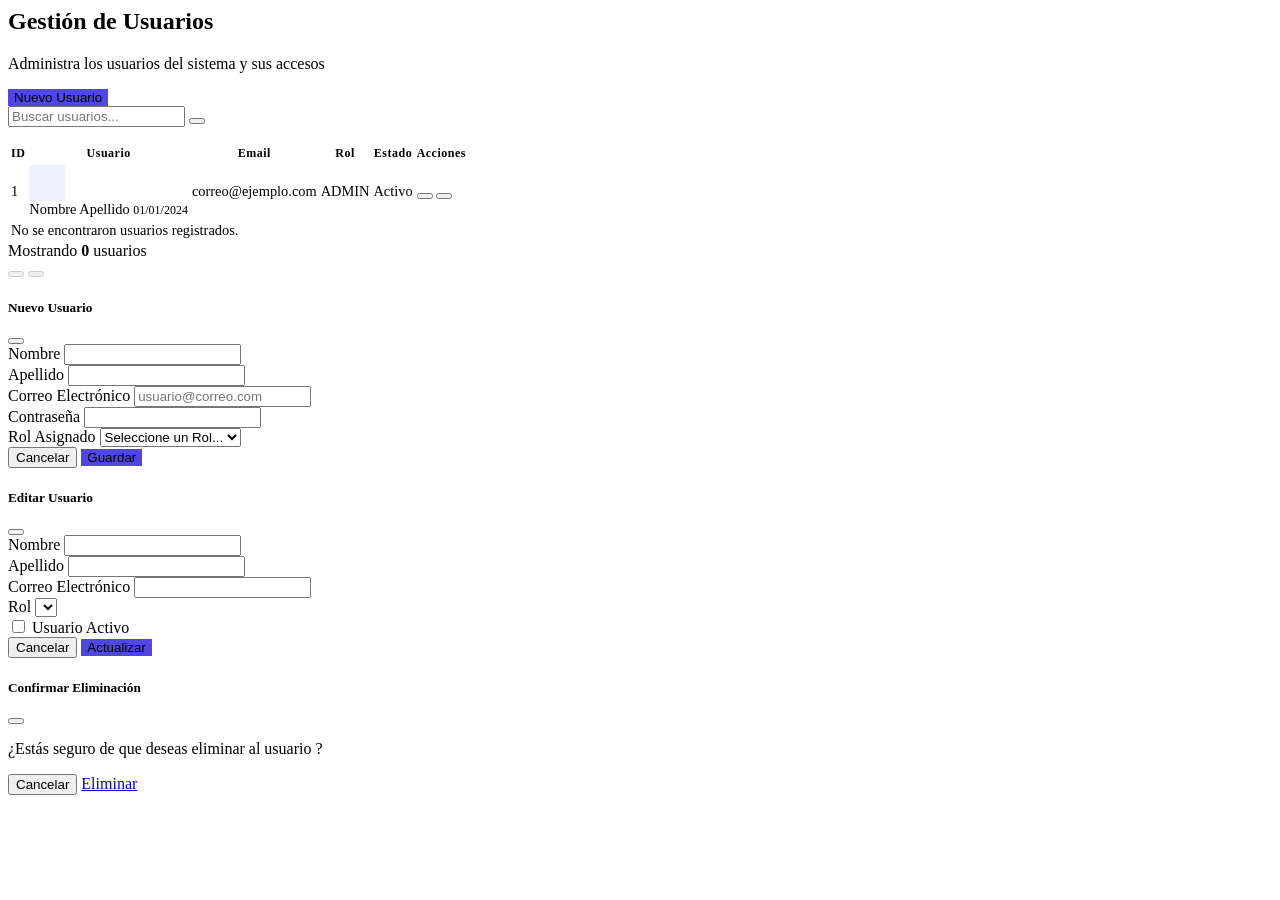
<file: src/main/resources/templates/Usuario/Index.html>
<html lang="es"
      xmlns:layout="http://www.ultraq.net.nz/thymeleaf/layout"
      xmlns:th="http://www.thymeleaf.org"
      layout:decorate="~{Layout/Layout-Admin}">

<div layout:fragment="content">

    <!-- Encabezado y Botón Nuevo -->
    <div class="d-flex flex-column flex-md-row justify-content-between align-items-start align-items-md-center my-4 gap-3">
        <div>
            <h2 class="fw-bold text-dark mb-1">Gestión de Usuarios</h2>
            <p class="text-muted small mb-0">Administra los usuarios del sistema y sus accesos</p>
        </div>
        <button type="button"
                class="btn btn-primary px-3 py-2 rounded-3 fw-semibold shadow-sm"
                style="background-color: #4f46e5; border: none;"
                data-bs-toggle="modal"
                data-bs-target="#modalNuevoUsuario">
            <i class="fas fa-plus me-1"></i> Nuevo Usuario
        </button>
    </div>

    <!-- Tarjeta Principal -->
    <div class="card border-0 shadow-sm rounded-3 overflow-hidden mb-4">

        <!-- Buscador -->
        <form th:action="@{/Usuario/Index}" method="get" class="p-3 bg-white border-bottom m-0">
            <div class="input-group" style="max-width: 320px;">
                <span class="input-group-text bg-light border-end-0 text-muted">
                    <i class="fas fa-search"></i>
                </span>
                <input type="text"
                       name="buscar"
                       th:value="${buscar}"
                       class="form-control bg-light border-start-0 ps-0 text-secondary"
                       placeholder="Buscar usuarios..."
                       style="box-shadow: none;">
                <button type="submit" class="d-none"></button>
            </div>
        </form>

        <!-- Tabla -->
        <div class="table-responsive tb-bg-index">
            <table class="table align-middle mb-0 text-secondary tabla-b" style="font-size: 0.9rem;">
                <thead class="bg-light text-uppercase fw-bold text-muted border-bottom" style="font-size: 0.75rem; letter-spacing: 0.5px;">
                <tr>
                    <th class="py-3 px-4">ID</th>
                    <th class="py-3 px-4">Usuario</th>
                    <th class="py-3 px-4">Email</th>
                    <th class="py-3 px-4">Rol</th>
                    <th class="py-3 px-4 text-center">Estado</th>
                    <th class="py-3 px-4 text-center">Acciones</th>
                </tr>
                </thead>
                <tbody class="bg-white">
                <tr class="border-bottom" th:each="usuario : ${usuarios}">
                    <td class="py-3 px-4" th:text="${usuario.id}">1</td>
                    <td class="py-3 px-4">
                        <div class="d-flex align-items-center gap-3">
                            <div class="rounded-circle d-flex align-items-center justify-content-center" style="width: 36px; height: 36px; background-color: #eef2ff; color: #4f46e5;">
                                <i class="fas fa-user"></i>
                            </div>
                            <div>
                                <span class="fw-bold text-dark d-block" th:text="${usuario.nombre + ' ' + usuario.apellido}">Nombre Apellido</span>
                                <small class="text-muted" th:text="${#temporals.format(usuario.fecha_creacion, 'dd/MM/yyyy')}">01/01/2024</small>
                            </div>
                        </div>
                    </td>
                    <td class="py-3 px-4" th:text="${usuario.email}">correo@ejemplo.com</td>
                    <td class="py-3 px-4">
                        <span class="badge rounded-pill bg-light text-primary border border-primary px-2 py-1"
                              th:text="${usuario.rol != null ? usuario.rol.nombre : 'Sin Rol'}">
                              ADMIN
                        </span>
                    </td>
                    <td class="py-3 px-4 text-center">
                        <span class="badge rounded-pill"
                              th:classappend="${usuario.activo} ? 'bg-success-subtle text-success' : 'bg-danger-subtle text-danger'"
                              th:text="${usuario.activo} ? 'Activo' : 'Inactivo'">
                              Activo
                        </span>
                    </td>
                    <td class="py-3 px-4 text-center">
                        <!-- Botón Editar -->
                        <button class="btn btn-link text-primary p-0 border-0 me-2"
                                title="Editar"
                                data-bs-toggle="modal"
                                data-bs-target="#modalEditarUsuario"
                                th:data-id="${usuario.id}"
                                th:data-nombre="${usuario.nombre}"
                                th:data-apellido="${usuario.apellido}"
                                th:data-email="${usuario.email}"
                                th:data-activo="${usuario.activo}"
                                th:data-idrol="${usuario.rol != null ? usuario.rol.id : ''}">
                            <i class="fas fa-pen"></i>
                        </button>
                        <!-- Botón Eliminar -->
                        <button class="btn btn-link text-danger p-0 border-0"
                                title="Eliminar"
                                data-bs-toggle="modal"
                                data-bs-target="#modalEliminarUsuario"
                                th:data-id="${usuario.id}"
                                th:data-nombre="${usuario.nombre + ' ' + usuario.apellido}">
                            <i class="fas fa-trash"></i>
                        </button>
                    </td>
                </tr>
                <tr th:if="${#lists.isEmpty(usuarios)}">
                    <td colspan="6" class="text-center py-4 text-muted">
                        No se encontraron usuarios registrados.
                    </td>
                </tr>
                </tbody>
            </table>
        </div>

        <!-- Paginación / Footer Tabla -->
        <div class="p-3 bg-white d-flex justify-content-between align-items-center text-muted small">
            <span>
                Mostrando <strong th:text="${#lists.size(usuarios)}">0</strong> usuarios
            </span>
            <div class="d-flex gap-2">
                <button class="btn btn-sm btn-link text-muted p-0 text-decoration-none" disabled><i class="fas fa-chevron-left"></i></button>
                <button class="btn btn-sm btn-link text-muted p-0 text-decoration-none" disabled><i class="fas fa-chevron-right"></i></button>
            </div>
        </div>

    </div>

    <!-- MODAL 1: AGREGAR NUEVO USUARIO -->
    <div class="modal fade" id="modalNuevoUsuario" tabindex="-1" aria-hidden="true">
        <div class="modal-dialog modal-dialog-centered">
            <div class="modal-content border-0 shadow">
                <div class="modal-header border-bottom-0 pb-0">
                    <h5 class="modal-title fw-bold text-dark">Nuevo Usuario</h5>
                    <button type="button" class="btn-close" data-bs-dismiss="modal" aria-label="Close"></button>
                </div>
                <form th:action="@{/Usuario/Guardar}" th:object="${nuevoUsuario}" method="post">
                    <div class="modal-body py-3">

                        <!-- NUEVO: alerta de duplicados -->
                        <div id="alertaDuplicadoNuevoUsuario" class="alert alert-warning d-none py-2 px-3 mb-3 small" role="alert"></div>

                        <div class="row g-2">
                            <div class="col-6 mb-3">
                                <label for="nombreNuevo" class="form-label fw-semibold text-secondary small">Nombre</label>
                                <input type="text" id="nombreNuevo" th:field="*{nombre}" class="form-control" required>
                            </div>
                            <div class="col-6 mb-3">
                                <label for="apellidoNuevo" class="form-label fw-semibold text-secondary small">Apellido</label>
                                <input type="text" id="apellidoNuevo" th:field="*{apellido}" class="form-control" required>
                            </div>
                        </div>

                        <div class="mb-3">
                            <label for="emailNuevo" class="form-label fw-semibold text-secondary small">Correo Electrónico</label>
                            <input type="email" id="emailNuevo" th:field="*{email}" class="form-control" placeholder="usuario@correo.com" required>
                        </div>

                        <div class="mb-3">
                            <label for="passwordNuevo" class="form-label fw-semibold text-secondary small">Contraseña</label>
                            <input type="password" id="passwordNuevo" th:field="*{password_hash}" class="form-control" required>
                        </div>

                        <div class="mb-3">
                            <label for="rolNuevo" class="form-label fw-semibold text-secondary small">Rol Asignado</label>
                            <select id="rolNuevo" th:field="*{rol.id}" class="form-select" required>
                                <option value="" selected disabled>Seleccione un Rol...</option>
                                <option th:each="r : ${roles}" th:value="${r.id}" th:text="${r.nombre}"></option>
                            </select>
                        </div>

                    </div>
                    <div class="modal-footer border-top-0 pt-0">
                        <button type="button" class="btn btn-light px-3 fw-semibold" data-bs-dismiss="modal">Cancelar</button>
                        <button type="submit" class="btn btn-primary px-3 fw-semibold" style="background-color: #4f46e5; border: none;">Guardar</button>
                    </div>
                </form>
            </div>
        </div>
    </div>

    <!-- MODAL 2: EDITAR USUARIO -->
    <div class="modal fade" id="modalEditarUsuario" tabindex="-1" aria-hidden="true">
        <div class="modal-dialog modal-dialog-centered">
            <div class="modal-content border-0 shadow">
                <div class="modal-header border-bottom-0 pb-0">
                    <h5 class="modal-title fw-bold text-dark">Editar Usuario</h5>
                    <button type="button" class="btn-close" data-bs-dismiss="modal" aria-label="Close"></button>
                </div>
                <form th:action="@{/Usuario/Editar}" method="post">
                    <div class="modal-body py-3">
                        <input type="hidden" id="editarId" name="id">

                        <!-- NUEVO: alerta de duplicados -->
                        <div id="alertaDuplicadoEditarUsuario" class="alert alert-warning d-none py-2 px-3 mb-3 small" role="alert"></div>

                        <div class="row g-2">
                            <div class="col-6 mb-3">
                                <label for="editarNombre" class="form-label fw-semibold text-secondary small">Nombre</label>
                                <input type="text" id="editarNombre" name="nombre" class="form-control" required>
                            </div>
                            <div class="col-6 mb-3">
                                <label for="editarApellido" class="form-label fw-semibold text-secondary small">Apellido</label>
                                <input type="text" id="editarApellido" name="apellido" class="form-control" required>
                            </div>
                        </div>

                        <div class="mb-3">
                            <label for="editarEmail" class="form-label fw-semibold text-secondary small">Correo Electrónico</label>
                            <input type="email" id="editarEmail" name="email" class="form-control" required>
                        </div>

                        <div class="mb-3">
                            <label for="editarRol" class="form-label fw-semibold text-secondary small">Rol</label>
                            <select id="editarRol" name="rol.id" class="form-select" required>
                                <option th:each="r : ${roles}" th:value="${r.id}" th:text="${r.nombre}"></option>
                            </select>
                        </div>

                        <div class="form-check form-switch mb-2">
                            <input class="form-check-input" type="checkbox" role="switch" id="editarActivo" name="activo" value="true">
                            <label class="form-check-label fw-semibold text-secondary small" for="editarActivo">Usuario Activo</label>
                        </div>
                    </div>
                    <div class="modal-footer border-top-0 pt-0">
                        <button type="button" class="btn btn-light px-3 fw-semibold" data-bs-dismiss="modal">Cancelar</button>
                        <button type="submit" class="btn btn-primary px-3 fw-semibold" style="background-color: #4f46e5; border: none;">Actualizar</button>
                    </div>
                </form>
            </div>
        </div>
    </div>

    <!-- MODAL 3: CONFIRMAR ELIMINACIÓN -->
    <div class="modal fade" id="modalEliminarUsuario" tabindex="-1" aria-hidden="true">
        <div class="modal-dialog modal-dialog-centered">
            <div class="modal-content border-0 shadow">
                <div class="modal-header border-bottom-0 pb-0">
                    <h5 class="modal-title fw-bold text-dark">Confirmar Eliminación</h5>
                    <button type="button" class="btn-close" data-bs-dismiss="modal" aria-label="Close"></button>
                </div>
                <div class="modal-body py-4">
                    <p class="text-secondary mb-0">¿Estás seguro de que deseas eliminar al usuario <strong id="eliminarNombre" class="text-dark"></strong>?</p>
                </div>
                <div class="modal-footer border-top-0 pt-0">
                    <button type="button" class="btn btn-light px-3 fw-semibold" data-bs-dismiss="modal">Cancelar</button>
                    <a id="btnConfirmarEliminar" href="#" class="btn btn-danger px-3 fw-semibold">Eliminar</a>
                </div>
            </div>
        </div>
    </div>

    <!-- SCRIPT PARA CARGAR DATOS EN LOS MODALES -->
    <script>
        document.addEventListener('DOMContentLoaded', function () {
            // Modal Editar Usuario
            const modalEditar = document.getElementById('modalEditarUsuario');
            if (modalEditar) {
                modalEditar.addEventListener('show.bs.modal', function (event) {
                    const button = event.relatedTarget;

                    const id = button.getAttribute('data-id');
                    const nombre = button.getAttribute('data-nombre');
                    const apellido = button.getAttribute('data-apellido');
                    const email = button.getAttribute('data-email');
                    const activo = button.getAttribute('data-activo') === 'true';
                    const idRol = button.getAttribute('data-idrol');

                    document.getElementById('editarId').value = id;
                    document.getElementById('editarNombre').value = nombre;
                    document.getElementById('editarApellido').value = apellido;
                    document.getElementById('editarEmail').value = email;
                    document.getElementById('editarActivo').checked = activo;
                    document.getElementById('editarRol').value = idRol;
                });
            }

            // Modal Eliminar Usuario
            const modalEliminar = document.getElementById('modalEliminarUsuario');
            if (modalEliminar) {
                modalEliminar.addEventListener('show.bs.modal', function (event) {
                    const button = event.relatedTarget;
                    const id = button.getAttribute('data-id');
                    const nombre = button.getAttribute('data-nombre');

                    document.getElementById('eliminarNombre').textContent = nombre;
                    document.getElementById('btnConfirmarEliminar').href = '/Usuario/Eliminar/' + id;
                });
            }
        });
    </script>

    <!-- ======================= NUEVO: BLOQUE AGREGADO PARA ALERTA DE USUARIOS DUPLICADOS ======================= -->
    <!-- No modifica nada de arriba; solo agrega datos y un script independiente. -->

    <script th:inline="javascript">
        /*<![CDATA[*/
        var usuariosExistentes = /*[[${usuarios}]]*/ [];
        /*]]>*/
    </script>

    <script>
        document.addEventListener('DOMContentLoaded', function () {

            function normalizar(valor) {
                return (valor || '').toString().trim().toLowerCase();
            }

            function buscarDuplicadoEmail(email, idExcluir) {
                const emailNorm = normalizar(email);
                if (!emailNorm) return null;
                return usuariosExistentes.find(function (u) {
                    if (idExcluir && String(u.id) === String(idExcluir)) return false;
                    return normalizar(u.email) === emailNorm;
                }) || null;
            }

            function buscarDuplicadoNombreCompleto(nombre, apellido, idExcluir) {
                const completoNorm = normalizar(nombre) + ' ' + normalizar(apellido);
                if (completoNorm.trim() === '') return null;
                return usuariosExistentes.find(function (u) {
                    if (idExcluir && String(u.id) === String(idExcluir)) return false;
                    return (normalizar(u.nombre) + ' ' + normalizar(u.apellido)) === completoNorm;
                }) || null;
            }

            function configurarValidacionDuplicadosUsuario(opts) {
                const { nombreId, apellidoId, emailId, alertaId, getIdExcluir } = opts;
                const alertaEl = document.getElementById(alertaId);
                const nombreEl = document.getElementById(nombreId);
                const apellidoEl = document.getElementById(apellidoId);
                const emailEl = document.getElementById(emailId);

                function actualizar() {
                    const idExcluir = getIdExcluir ? getIdExcluir() : null;
                    const mensajes = [];

                    const dupEmail = buscarDuplicadoEmail(emailEl.value, idExcluir);
                    if (dupEmail) {
                        mensajes.push('Ya existe un usuario con el correo "' + emailEl.value + '" (' + dupEmail.nombre + ' ' + dupEmail.apellido + ').');
                    }

                    const dupNombre = buscarDuplicadoNombreCompleto(nombreEl.value, apellidoEl.value, idExcluir);
                    if (dupNombre) {
                        mensajes.push('Ya existe un usuario registrado con el nombre "' + nombreEl.value + ' ' + apellidoEl.value + '".');
                    }

                    if (mensajes.length > 0) {
                        alertaEl.innerHTML = '<i class="fas fa-triangle-exclamation me-1"></i>' + mensajes.join('<br>');
                        alertaEl.classList.remove('d-none');
                    } else {
                        alertaEl.classList.add('d-none');
                    }
                }

                [nombreEl, apellidoEl, emailEl].forEach(function (el) {
                    el.addEventListener('input', actualizar);
                    el.addEventListener('blur', actualizar);
                });

                return actualizar;
            }

            // --- Nuevo Usuario ---
            const validarNuevoUsuario = configurarValidacionDuplicadosUsuario({
                nombreId: 'nombreNuevo',
                apellidoId: 'apellidoNuevo',
                emailId: 'emailNuevo',
                alertaId: 'alertaDuplicadoNuevoUsuario'
            });

            const modalNuevoUsuarioEl = document.getElementById('modalNuevoUsuario');
            if (modalNuevoUsuarioEl) {
                modalNuevoUsuarioEl.addEventListener('show.bs.modal', function () {
                    document.getElementById('alertaDuplicadoNuevoUsuario').classList.add('d-none');
                });
                const formNuevoUsuario = modalNuevoUsuarioEl.querySelector('form');
                formNuevoUsuario.addEventListener('submit', function (e) {
                    validarNuevoUsuario();
                    const alertaEl = document.getElementById('alertaDuplicadoNuevoUsuario');
                    if (!alertaEl.classList.contains('d-none')) {
                        e.preventDefault();
                        if (confirm('Se detectaron posibles usuarios duplicados. ¿Deseas guardar de todas formas?')) {
                            e.target.submit();
                        }
                    }
                });
            }

            // --- Editar Usuario ---
            const modalEditarUsuarioEl = document.getElementById('modalEditarUsuario');
            let validarEditarUsuario = null;
            if (modalEditarUsuarioEl) {
                modalEditarUsuarioEl.addEventListener('show.bs.modal', function () {
                    document.getElementById('alertaDuplicadoEditarUsuario').classList.add('d-none');
                    if (!validarEditarUsuario) {
                        validarEditarUsuario = configurarValidacionDuplicadosUsuario({
                            nombreId: 'editarNombre',
                            apellidoId: 'editarApellido',
                            emailId: 'editarEmail',
                            alertaId: 'alertaDuplicadoEditarUsuario',
                            getIdExcluir: function () { return document.getElementById('editarId').value; }
                        });
                    }
                });
                const formEditarUsuario = modalEditarUsuarioEl.querySelector('form');
                formEditarUsuario.addEventListener('submit', function (e) {
                    if (validarEditarUsuario) validarEditarUsuario();
                    const alertaEl = document.getElementById('alertaDuplicadoEditarUsuario');
                    if (!alertaEl.classList.contains('d-none')) {
                        e.preventDefault();
                        if (confirm('Se detectaron posibles usuarios duplicados. ¿Deseas actualizar de todas formas?')) {
                            e.target.submit();
                        }
                    }
                });
            }
        });
    </script>
    <!-- ======================= FIN BLOQUE AGREGADO ======================= -->

</div>
</html>
</file>
